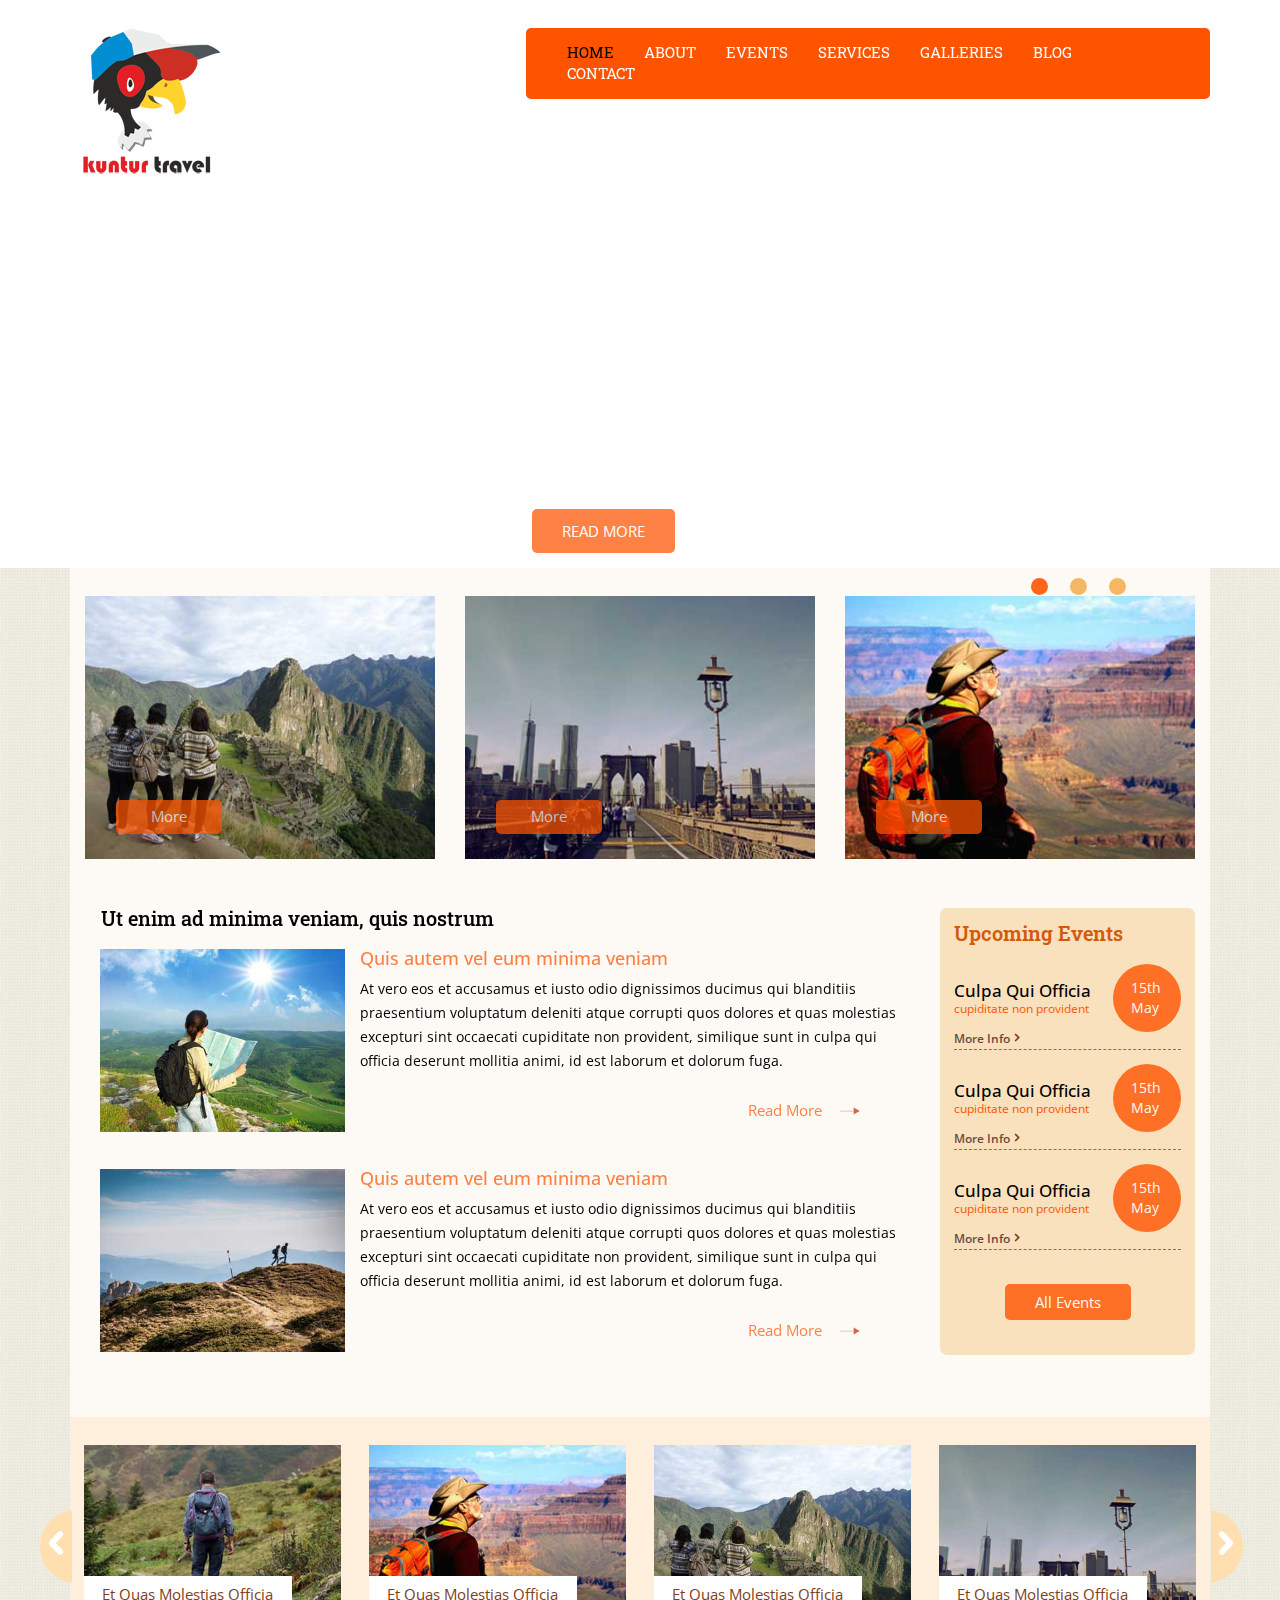
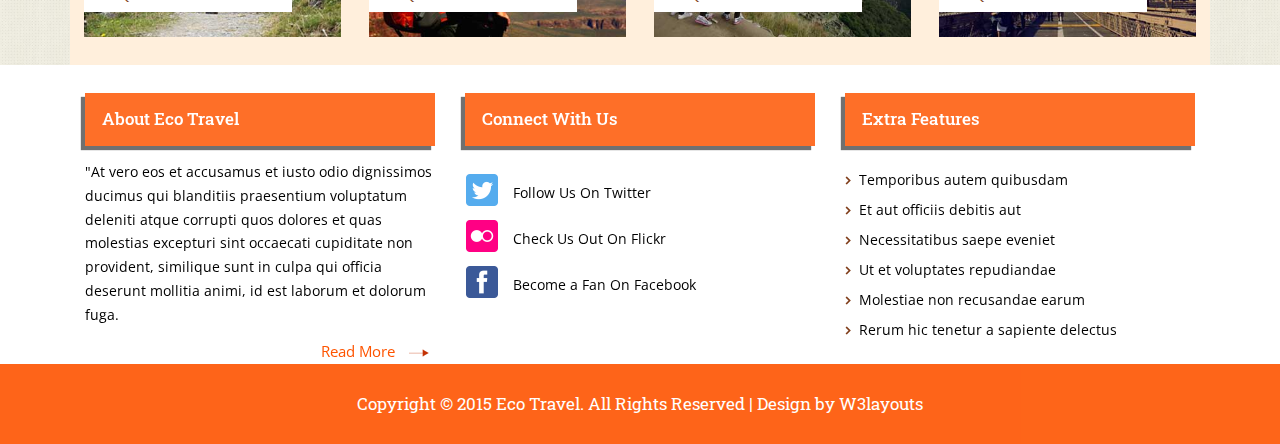
<file: index.html>
<!--
Author: W3layouts
Author URL: http://w3layouts.com
License: Creative Commons Attribution 3.0 Unported
License URL: http://creativecommons.org/licenses/by/3.0/
-->
<!DOCTYPE html>
<html>
<head>
<title>Eco Travel a Travel Agency Category Flat Bootstarp Resposive Website Template | Home :: w3layouts</title>
<link href="css/style.css" rel="stylesheet" type="text/css" media="all" />
<link href="css/bootstrap.css" rel="stylesheet" type="text/css" media="all" />
<link href='http://fonts.googleapis.com/css?family=Open+Sans:300italic,400italic,600italic,700italic,800italic,400,300,600,700,800' rel='stylesheet' type='text/css'>
<link href='http://fonts.googleapis.com/css?family=Roboto+Slab:300,700,100,400' rel='stylesheet' type='text/css'>
<!-- js -->
<script src="js/jquery.min.js"></script>
<!-- //js -->
<!-- for-mobile-apps -->
<meta name="viewport" content="width=device-width, initial-scale=1">
<meta http-equiv="Content-Type" content="text/html; charset=utf-8" />
<meta name="keywords" content="Eco Travel Responsive web template, Bootstrap Web Templates, Flat Web Templates, Andriod Compatible web template, 
Smartphone Compatible web template, free webdesigns for Nokia, Samsung, LG, SonyErricsson, Motorola web design" />
<script type="application/x-javascript"> addEventListener("load", function() { setTimeout(hideURLbar, 0); }, false);
		function hideURLbar(){ window.scrollTo(0,1); } </script>
<!-- //for-mobile-apps -->
<!-- start-smoth-scrolling -->
<script type="text/javascript" src="js/move-top.js"></script>
<script type="text/javascript" src="js/easing.js"></script>
<script type="text/javascript">
	jQuery(document).ready(function($) {
		$(".scroll").click(function(event){		
			event.preventDefault();
			$('html,body').animate({scrollTop:$(this.hash).offset().top},1000);
		});
	});
</script>
<!-- start-smoth-scrolling -->
</head>
	
<body>
<!-- banner -->
	<div >
	<!--carga el video de fondo-->
	 <iframe id="video-background" width="560" height="315" src="//www.youtube.com/embed/KdEdI40iOwU?time=1m20s&amp;rel=0&amp;controls=0&amp;showinfo=0&amp;autoplay=1&amp;html5=1&amp;allowfullscreen=true&amp;wmode=transparent" frameborder="0" allowfullscreen></iframe>
    <!--fin video de fondo--> 
			

		<div class="container">
<!-- header -->	
		<div class="header">
			
			<div class="clearfix"> </div>
			<div class="header-bottom">
				<div class="header-bottom-left">
					<a href="index.html">
					<img src="images/kuntur.png">

					</a>
				</div>
				<div class="header-bottom-right">
					<span class="menu">MENU</span>
					<ul class="nav1">
						<li class="cap"><a href="pages/index.html">HOME</a></li>
						<li><a href="pages/about.html">ABOUT</a></li>
						<li><a href="pages/events.html">EVENTS</a></li>
						<li><a href="pages/services.html">SERVICES</a></li>
						<li><a href="pages/gallery.html">GALLERIES</a></li>
						<li><a href="pages/blog.html">BLOG</a></li>
						<li><a href="pages/contact.html">CONTACT</a></li>
					</ul>
					<!-- script for menu -->
						<script> 
							$( "span.menu" ).click(function() {
							$( "ul.nav1" ).slideToggle( 300, function() {
							 // Animation complete.
							});
							});
						</script>
					<!-- //script for menu -->


				</div>
				<div class="clearfix"> </div>
			</div>
		</div>	
<!-- //header -->

<!-- Slider-starts-Here -->
				<script src="js/responsiveslides.min.js"></script>
				 <script>
				    // You can also use "$(window).load(function() {"
				    $(function () {
				      // Slideshow 4
				      $("#slider3").responsiveSlides({
				        auto: true,
				        pager: true,
				        nav: false,
				        speed: 500,
				        namespace: "callbacks",
				        before: function () {
				          $('.events').append("<li>before event fired.</li>");
				        },
				        after: function () {
				          $('.events').append("<li>after event fired.</li>");
				        }
				      });
				
				    });
				  </script>
			<!--//End-slider-script -->
			<div  id="top" class="callbacks_container wow fadeInUp" data-wow-delay="0.5s">
				<ul class="rslides" id="slider3">
					<li>
						<div class="banner">	
							<div class="jumbotron banner-info">
								<h1>Sit Voluptatem</h1>
								<p>Sed ut perspiciatis unde omnis iste natus error sit voluptatem 
									accusantium doloremque laudantium, totam rem aperiam, eaque ipsa 
									quae ab illo inventore veritatis et quasi architecto beatae vitae dicta 
									sunt explicabo accusantium doloremque laudantium, totam rem aperiam, eaque ipsa 
									quae ab illo inventore veritatis et quasi architecto beatae.</p>
								<p><a class="btn btn-primary btn-lg" href="pages/single.html" role="button">READ MORE</a></p>
							</div>
						</div>
					</li>
					<li>
						<div class="banner1">	
							<div class="jumbotron banner-info">
								<h1>Quasi Architecto Beatae</h1>
								<p>Sed ut perspiciatis unde omnis iste natus error sit voluptatem 
									accusantium doloremque laudantium, totam rem aperiam, eaque ipsa 
									quae ab illo inventore veritatis et quasi architecto beatae vitae dicta 
									sunt explicabo accusantium doloremque laudantium, totam rem aperiam, eaque ipsa 
									quae ab illo inventore veritatis et quasi architecto beatae.</p>
								<p><a class="btn btn-primary btn-lg" href="pages/single.html" role="button">READ MORE</a></p>
							</div>
						</div>
					</li>
					<li>
						<div class="banner2">	
							<div class="jumbotron banner-info">
								<h1>Beatae Vitae Dicta</h1>
								<p>Sed ut perspiciatis unde omnis iste natus error sit voluptatem 
									accusantium doloremque laudantium, totam rem aperiam, eaque ipsa 
									quae ab illo inventore veritatis et quasi architecto beatae vitae dicta 
									sunt explicabo accusantium doloremque laudantium, totam rem aperiam, eaque ipsa 
									quae ab illo inventore veritatis et quasi architecto beatae.</p>
								<p><a class="btn btn-primary btn-lg" href="pages/single.html" role="button">READ MORE</a></p>
							</div>
						</div>
					</li>
				</ul>
			</div>
	</div>
	</div>
<!-- //banner -->
<!-- banner-bottom -->
	<div class="banner-bdy">
		<div class="container">
	<div class="banner-bottom" id="events">
			<div class="banner-bottom-grids">
				<div class="col-md-4 banner-bottom-grid">
					<img src="images/6.jpg" alt=" "/>
					<div class="more">
						<a href="single.html">More</a>
					</div>
				</div>
				<div class="col-md-4 banner-bottom-grid">
					<img src="images/7.jpg" alt=" "/>
					<div class="more">
						<a href="single.html">More</a>
					</div>
				</div>
				<div class="col-md-4 banner-bottom-grid">
					<img src="images/5.jpg" alt=" "/>
					<div class="more">
						<a href="single.html">More</a>
					</div>
				</div>
				<div class="clearfix"> </div>
			</div>
			<div class="features">
				<div class="col-md-9 features-left">
					<h3> Ut enim ad minima veniam, quis nostrum</h3>
					<div class="features-left-grids">
						<div class="col-md-4 features-left-grid">
							<a href="single.html"><img src="images/1.jpg" alt=" " /></a>
						</div>
						<div class="col-md-8 jumbotron features-left-grid1">
							<h4><a href="single.html">Quis autem vel eum minima veniam</a></h4>
							<p>At vero eos et accusamus et iusto odio dignissimos ducimus 
								qui blanditiis praesentium voluptatum deleniti atque corrupti 
								quos dolores et quas molestias excepturi sint occaecati 
								cupiditate non provident, similique sunt in culpa qui officia
								deserunt mollitia animi, id est laborum et dolorum fuga.</p>
							<p><a class="btn read btn-primary btn-lg" href="pages/single.html" role="button">Read More</a></p>
						</div>
						<div class="clearfix"> </div>
					</div>
					<div class="features-left-grids">
						<div class="col-md-4 features-left-grid">
							<a href="single.html"><img src="images/3.jpg" alt=" " /></a>
						</div>
						<div class="col-md-8 jumbotron features-left-grid1">
							<h4><a href="single.html">Quis autem vel eum minima veniam</a></h4>
							<p>At vero eos et accusamus et iusto odio dignissimos ducimus 
								qui blanditiis praesentium voluptatum deleniti atque corrupti 
								quos dolores et quas molestias excepturi sint occaecati 
								cupiditate non provident, similique sunt in culpa qui officia
								deserunt mollitia animi, id est laborum et dolorum fuga.</p>
							<p><a class="btn read btn-primary btn-lg" href="pages/single.html" role="button">Read More</a></p>
						</div>
						<div class="clearfix"> </div>
					</div>
				</div>
				<div class="col-md-3 features-right">
					<div class="features-rgt">
						<h3>Upcoming Events</h3>
						<div class="features-rgt-grid">
							<div class="features-rgt-grid-left">
								<h4><a href="single.html">Culpa Qui Officia</a></h4>
								<p>cupiditate non provident</p>
								<a href="single.html">More Info</a>
							</div>
							<div class="features-rgt-grid-right">
								<p>15th May</p>
							</div>
							<div class="clearfix"> </div>
						</div>
						<div class="features-rgt-grid">
							<div class="features-rgt-grid-left">
								<h4><a href="single.html">Culpa Qui Officia</a></h4>
								<p>cupiditate non provident</p>
								<a href="single.html">More Info</a>
							</div>
							<div class="features-rgt-grid-right">
								<p>15th May</p>
							</div>
							<div class="clearfix"> </div>
						</div>
						<div class="features-rgt-grid">
							<div class="features-rgt-grid-left">
								<h4><a href="single.html">Culpa Qui Officia</a></h4>
								<p>cupiditate non provident</p>
								<a href="single.html">More Info</a>
							</div>
							<div class="features-rgt-grid-right">
								<p>15th May</p>
							</div>
							<div class="clearfix"> </div>
						</div>
						<div class="all-events">
							<a href="single.html">All Events</a>
						</div>
					</div>
				</div>
				<div class="clearfix"> </div>
			</div>
	</div>
<!-- //banner-bottom -->
<!-- slider -->
	<div class="sliderfig">
		<ul id="flexiselDemo1">			
			<li>
				<div class="sliderfig-grids">
					<div class="sliderfig-grid">
						<img src="images/4.jpg" alt=" " />
						<div class="slider-text">
							<p>Et Quas Molestias Officia</p>
						</div>
					</div>
				</div>
			</li>
			<li>
				<div class="sliderfig-grids">
					<div class="sliderfig-grid">
						<img src="images/5.jpg" alt=" " />
						<div class="slider-text">
							<p>Et Quas Molestias Officia</p>
						</div>
					</div>
				</div>
			</li>
			<li>
				<div class="sliderfig-grids">
					<div class="sliderfig-grid">
						<img src="images/6.jpg" alt=" " />
						<div class="slider-text">
							<p>Et Quas Molestias Officia</p>
						</div>
					</div>
				</div>
			</li>
			<li>
				<div class="sliderfig-grids">
					<div class="sliderfig-grid">
						<img src="images/7.jpg" alt=" " />
						<div class="slider-text">
							<p>Et Quas Molestias Officia</p>
						</div>
					</div>
				</div>
			</li>
			</ul>
			<script type="text/javascript">
							$(window).load(function() {
								$("#flexiselDemo1").flexisel({
									visibleItems: 4,
									animationSpeed: 1000,
									autoPlay: true,
									autoPlaySpeed: 3000,    		
									pauseOnHover: true,
									enableResponsiveBreakpoints: true,
									responsiveBreakpoints: { 
										portrait: { 
											changePoint:480,
											visibleItems: 2
										}, 
										landscape: { 
											changePoint:640,
											visibleItems:3
										},
										tablet: { 
											changePoint:768,
											visibleItems: 3
										}
									}
								});
								
							});
					</script>
					<script type="text/javascript" src="js/jquery.flexisel.js"></script>
	</div>
	</div>
	</div>
<!-- //slider -->
<!-- footer -->
	<div class="footer-top">
	<div class="container">
		<div class="footer-top-grids">
			<div class="col-md-4 footer-top-grid">
				<h3>About Eco Travel</h3>
				<p>"At vero eos et accusamus et iusto odio dignissimos ducimus 
				qui blanditiis praesentium voluptatum deleniti atque corrupti quos 
				dolores et quas molestias excepturi sint occaecati cupiditate non 
				provident, similique sunt in culpa qui officia deserunt mollitia animi, 
				id est laborum et dolorum fuga. </p>
				<div class="read1">
					<a href="single.html">Read More</a>
				</div>
			</div>
			<div class="col-md-4 footer-top-grid">
				<h3>Connect With Us</h3>
				<div class="twi-txt">
					<div class="twi">
						<a href="#" class="twitter"></a>
					</div>
					<div class="twi-text">
						<p><a href="#">Follow Us On Twitter</a></p>
					</div>
					<div class="clearfix"> </div>
				</div>
				<div class="twi-txt1">
					<div class="twi">
						<a href="#" class="flickr"> </a>
					</div>
					<div class="twi-text">
						<p><a href="#">Check Us Out On Flickr</a></p>
					</div>
					<div class="clearfix"> </div>
				</div>
				<div class="twi-txt1">
					<div class="twi">
						<a href="#" class="facebook"> </a>
					</div>
					<div class="twi-text">
						<p><a href="#">Become a Fan On Facebook</a></p>
					</div>
					<div class="clearfix"> </div>
				</div>
			</div>
			<div class="col-md-4 footer-top-grid">
				<h3>Extra Features</h3>
				<ul class="last">
					<li><a href="#">Temporibus autem quibusdam</a></li>
					<li><a href="#">Et aut officiis debitis aut</a></li>
					<li><a href="#">Necessitatibus saepe eveniet</a></li>
					<li><a href="#">Ut et voluptates repudiandae</a></li>
					<li><a href="#">Molestiae non recusandae earum</a></li> 
					<li><a href="#">Rerum hic tenetur a sapiente delectus</a></li>
				</ul>
			</div>
			<div class="clearfix"> </div>
		</div>
	</div>
		<div class="footer">
			<p>Copyright © 2015 Eco Travel. All Rights Reserved | Design by<a href="http://w3layouts.com/"> W3layouts</a></p>
		</div>
	</div>
<!-- //footer -->	
<!-- here stars scrolling icon -->
	<script type="text/javascript">
		$(document).ready(function() {
			/*
				var defaults = {
				containerID: 'toTop', // fading element id
				containerHoverID: 'toTopHover', // fading element hover id
				scrollSpeed: 1200,
				easingType: 'linear' 
				};
			*/
								
			$().UItoTop({ easingType: 'easeOutQuart' });
								
			});
	</script>
<!-- //here ends scrolling icon -->
</body>
</html>
</file>
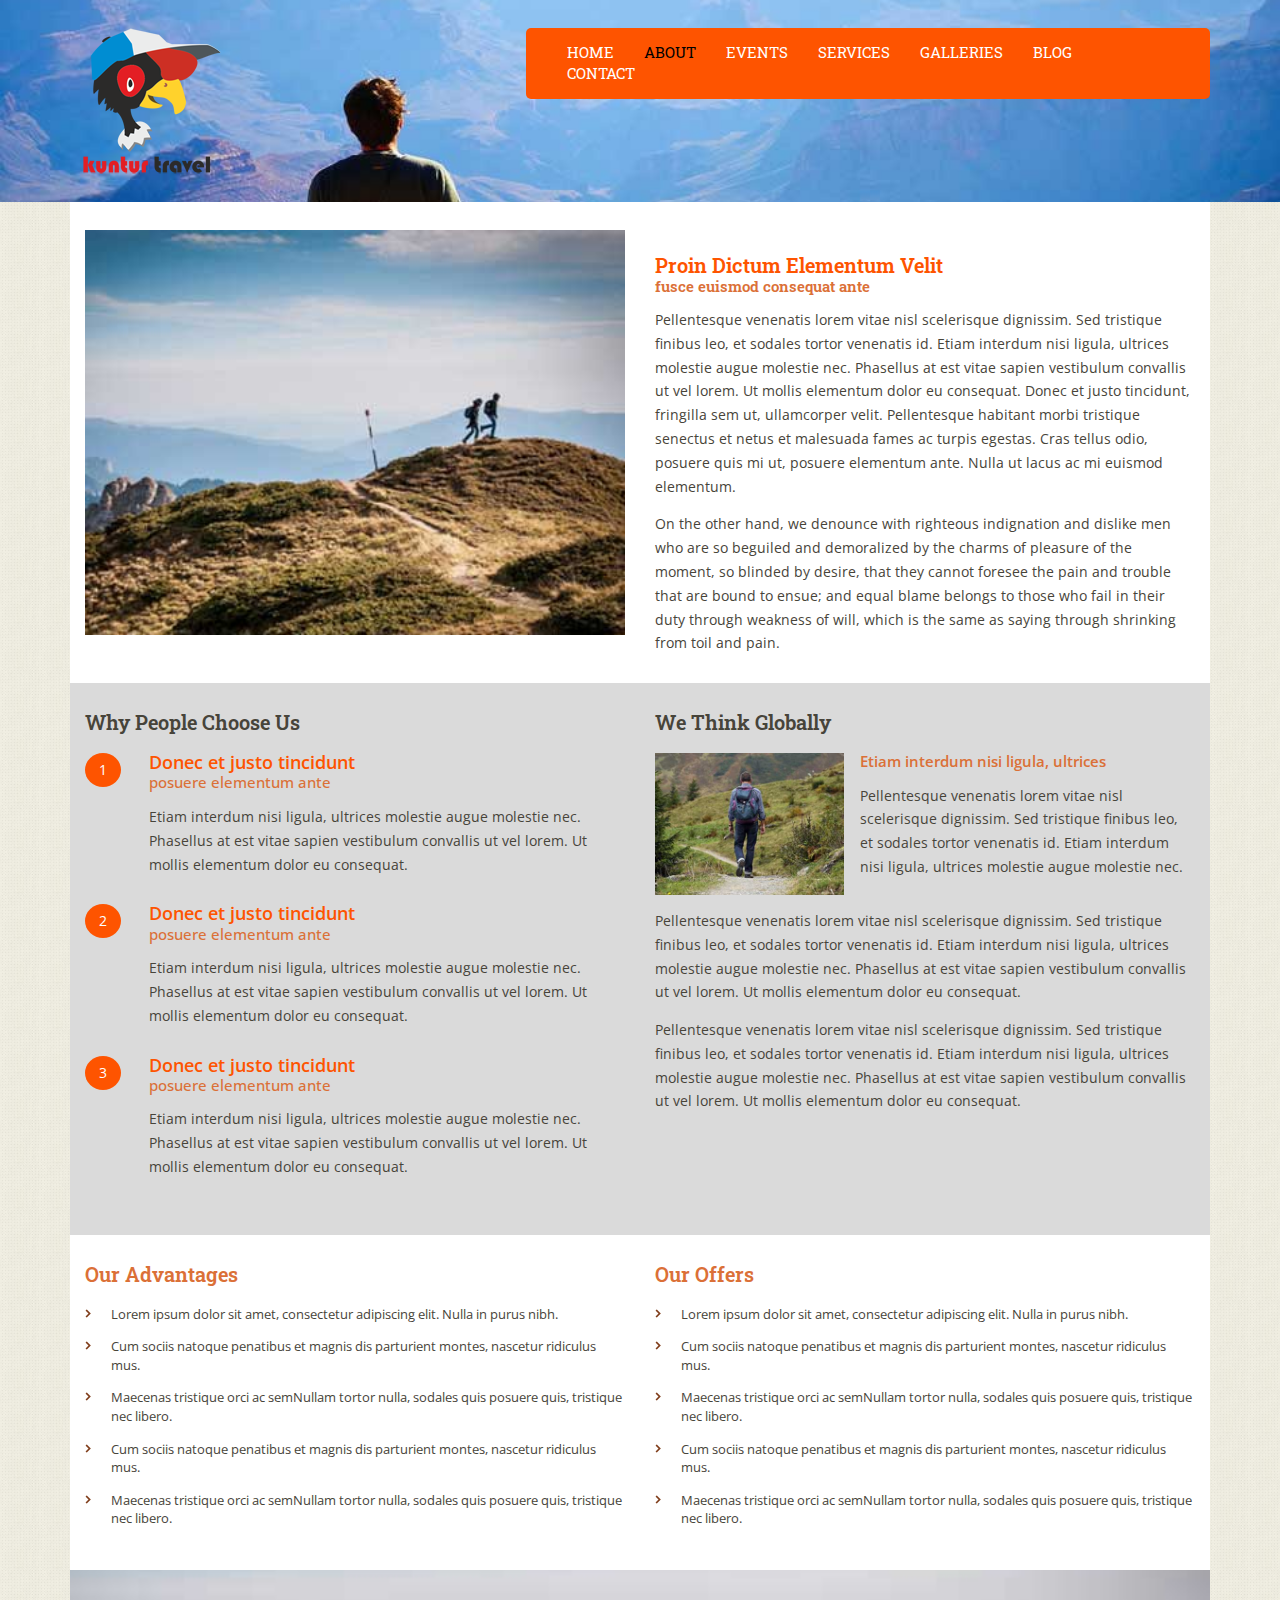
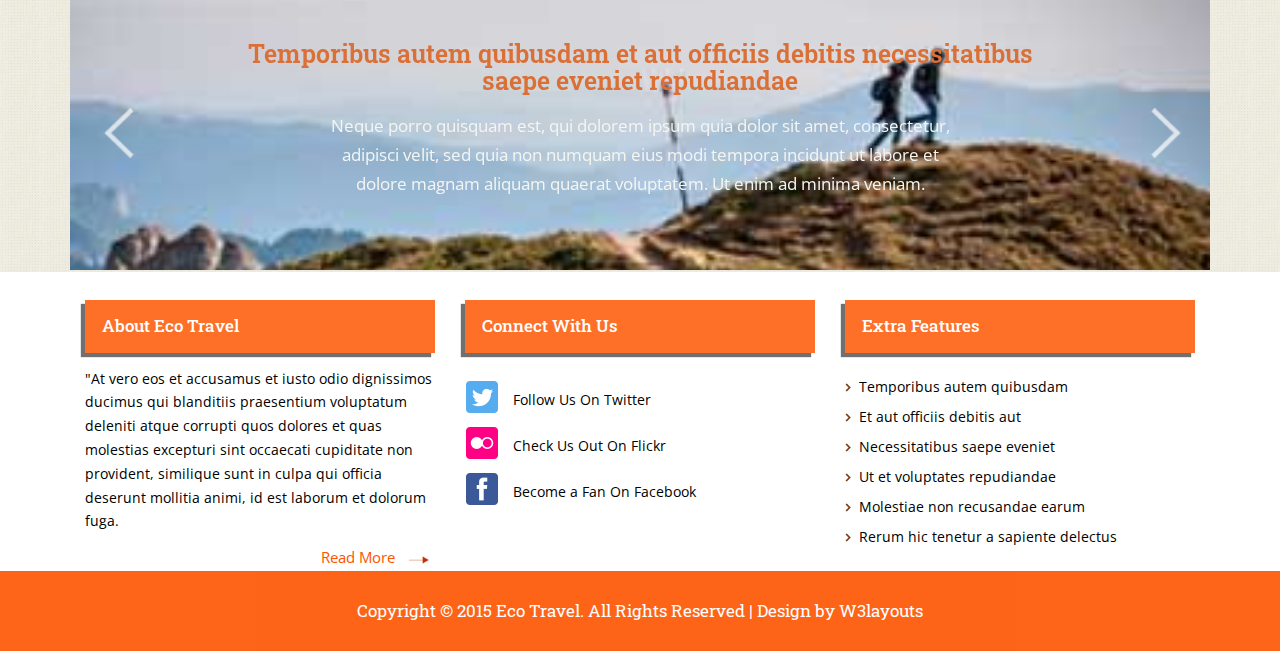
<file: pages/about.html>
<!--
Author: W3layouts
Author URL: http://w3layouts.com
License: Creative Commons Attribution 3.0 Unported
License URL: http://creativecommons.org/licenses/by/3.0/
-->
<!DOCTYPE html>
<html>
<head>
<title>Eco Travel a Travel Agency Category Flat Bootstarp Resposive Website Template | About :: w3layouts</title>
<link href="../css/style.css" rel="stylesheet" type="text/css" media="all" />
<link href="../css/bootstrap.css" rel="stylesheet" type="text/css" media="all" />
<link href='http://fonts.googleapis.com/css?family=Open+Sans:300italic,400italic,600italic,700italic,800italic,400,300,600,700,800' rel='stylesheet' type='text/css'>
<link href='http://fonts.googleapis.com/css?family=Roboto+Slab:300,700,100,400' rel='stylesheet' type='text/css'>
<!-- js -->
<script src="../js/jquery.min.js"></script>
<!-- //js -->
<!-- for-mobile-apps -->
<meta name="viewport" content="width=device-width, initial-scale=1">
<meta http-equiv="Content-Type" content="text/html; charset=utf-8" />
<meta name="keywords" content="Eco Travel Responsive web template, Bootstrap Web Templates, Flat Web Templates, Andriod Compatible web template, 
Smartphone Compatible web template, free webdesigns for Nokia, Samsung, LG, SonyErricsson, Motorola web design" />
<script type="application/x-javascript"> addEventListener("load", function() { setTimeout(hideURLbar, 0); }, false);
		function hideURLbar(){ window.scrollTo(0,1); } </script>
<!-- //for-mobile-apps -->
<!-- start-smoth-scrolling -->
<script type="text/javascript" src="../js/move-top.js"></script>
<script type="text/javascript" src="../js/easing.js"></script>
<script type="text/javascript">
	jQuery(document).ready(function($) {
		$(".scroll").click(function(event){		
			event.preventDefault();
			$('html,body').animate({scrollTop:$(this.hash).offset().top},1000);
		});
	});
</script>
<!-- start-smoth-scrolling -->
<!-- pop-up -->
<link rel="stylesheet" href="../css/touchTouch.css" type="text/css" media="all" />
<script type="text/javascript" src="../js/jquery.fancybox.js"></script>
	   <script type="text/javascript">
			$(document).ready(function() {
				/*
				 *  Simple image gallery. Uses default settings
				 */

				$('.fancybox').fancybox();

			});
		</script>
<!-- pop-up -->
</head>
	
<body>
<div class="banner-with-text1">
	<div class="container">
<!-- header -->	
		<div class="header">
			
			<div class="clearfix"> </div>
			<div class="header-bottom">
				<div class="header-bottom-left">
					<a href="index.html">
					<img src="../images/kuntur.png">

					</a>
				</div>
				<div class="header-bottom-right">
					<span class="menu">MENU</span>
					<ul class="nav1">
						<li><a href="../index.html">HOME</a></li>
						<li class="cap"><a href="pages/about.html">ABOUT</a></li>
						<li><a href="events.html">EVENTS</a></li>
						<li><a href="services.html">SERVICES</a></li>
						<li><a href="gallery.html">GALLERIES</a></li>
						<li><a href="blog.html">BLOG</a></li>
						<li><a href="contact.html">CONTACT</a></li>
					</ul>
					<!-- script for menu -->
						<script> 
							$( "span.menu" ).click(function() {
							$( "ul.nav1" ).slideToggle( 300, function() {
							 // Animation complete.
							});
							});
						</script>
					<!-- //script for menu -->
				</div>
				<div class="clearfix"> </div>
			</div>
		</div>
	</div>
</div>
<!-- //header -->
<!-- about -->
<div class="banner-bdy abt">
<div class="container">
	<div class="tutor">
		<div class="content-text">
			<div class="content-text-bottom">
				<div class="about-grids">
					<div class="col-md-6 about-grid">
						<img src="../images/3.jpg" alt=" " />
					</div>
					<div class="col-md-6 about-grd">
						<h4>Proin Dictum Elementum Velit
							<span>FUSCE EUISMOD CONSEQUAT ANTE</span></h4>
						<p>Pellentesque venenatis lorem vitae nisl scelerisque dignissim.
						Sed tristique finibus leo, et sodales tortor venenatis id. Etiam
						interdum nisi ligula, ultrices molestie augue molestie nec. 
						Phasellus at est vitae sapien vestibulum convallis ut vel lorem. 
						Ut mollis elementum dolor eu consequat. Donec et justo tincidunt, 
						fringilla sem ut, ullamcorper velit. Pellentesque habitant morbi 
						tristique senectus et netus et malesuada fames ac turpis egestas.
						Cras tellus odio, posuere quis mi ut, posuere elementum ante. Nulla 
						ut lacus ac mi euismod elementum.
						<span>On the other hand, we denounce with righteous indignation and 
						dislike men who are so beguiled and demoralized by the charms of 
						pleasure of the moment, so blinded by desire, that they cannot 
						foresee the pain and trouble that are bound to ensue; and equal 
						blame belongs to those who fail in their duty through weakness of 
						will, which is the same as saying through shrinking from toil and pain.</span></p>
					</div>
					<div class="clearfix"> </div>
				</div>
			</div>
			<div class="people">
				<div class="col-md-6 people-left">
					<h3>Why People Choose Us</h3>
					<ul>
						<li>
							<div class="numer">1
							</div>
							<div class="numer-right">
								<h4><a href="single.html">Donec et justo tincidunt</a>
									<span>posuere elementum ante</span></h4>
								<p> Etiam interdum nisi ligula, ultrices molestie augue molestie nec. 
									Phasellus at est vitae sapien vestibulum convallis ut vel lorem. 
									Ut mollis elementum dolor eu consequat.</p>
							</div>
							<div class="clearfix"> </div>
						</li>
						<li>
							<div class="numer">2
							</div>
							<div class="numer-right">
								<h4><a href="single.html">Donec et justo tincidunt</a>
									<span>posuere elementum ante</span></h4>
								<p> Etiam interdum nisi ligula, ultrices molestie augue molestie nec. 
									Phasellus at est vitae sapien vestibulum convallis ut vel lorem. 
									Ut mollis elementum dolor eu consequat.</p>
							</div>
							<div class="clearfix"> </div>
						</li>
						<li>
							<div class="numer">3
							</div>
							<div class="numer-right">
								<h4><a href="single.html">Donec et justo tincidunt</a>
									<span>posuere elementum ante</span></h4>
								<p> Etiam interdum nisi ligula, ultrices molestie augue molestie nec. 
									Phasellus at est vitae sapien vestibulum convallis ut vel lorem. 
									Ut mollis elementum dolor eu consequat.</p>
							</div>
							<div class="clearfix"> </div>
						</li>
					</ul>
				</div>
				<div class="col-md-6 people-right">
					<h3>We Think Globally</h3>
					<div class="fig-text">
						<div class="fig-text-left">
							<img src="../images/4.jpg" alt=" " />
						</div>
						<div class="fig-text-right">
							<h4>Etiam interdum nisi ligula, ultrices</h4>
							<p>Pellentesque venenatis lorem vitae nisl scelerisque dignissim.
								Sed tristique finibus leo, et sodales tortor venenatis id. Etiam
								interdum nisi ligula, ultrices molestie augue molestie nec.</p>
						</div>
						<div class="clearfix"> </div>
						<p>Pellentesque venenatis lorem vitae nisl scelerisque dignissim.
							Sed tristique finibus leo, et sodales tortor venenatis id. Etiam
							interdum nisi ligula, ultrices molestie augue molestie nec.
							Phasellus at est vitae sapien vestibulum convallis ut vel lorem. 
							Ut mollis elementum dolor eu consequat.
							<span>Pellentesque venenatis lorem vitae nisl scelerisque dignissim.
								Sed tristique finibus leo, et sodales tortor venenatis id. Etiam
								interdum nisi ligula, ultrices molestie augue molestie nec. 
								Phasellus at est vitae sapien vestibulum convallis ut vel lorem. 
								Ut mollis elementum dolor eu consequat.</span></p>
					</div>
				</div>
				<div class="clearfix"> </div>
			</div>
			<div class="fig-text1">
				<div class="col-md-6 fig-text1-right">
					<h3>Our Advantages</h3>
					<ul>
						<li><a href ="#">Lorem ipsum dolor sit amet, consectetur adipiscing elit.
								Nulla in purus nibh.</a></li>
						<li><a href ="#">Cum sociis natoque penatibus et magnis dis parturient montes, 
								nascetur ridiculus mus.</a></li>
						<li><a href ="#"> Maecenas tristique orci ac semNullam tortor nulla,
								sodales quis posuere quis, tristique nec libero.</a></li>
						<li><a href ="#">Cum sociis natoque penatibus et magnis dis parturient montes, 
								nascetur ridiculus mus.</a></li>
						<li><a href ="#"> Maecenas tristique orci ac semNullam tortor nulla,
								sodales quis posuere quis, tristique nec libero.</a></li>
					</ul>
				</div>
				<div class="col-md-6 fig-text1-right">
					<h3>Our Offers</h3>
					<ul>
						<li><a href ="#">Lorem ipsum dolor sit amet, consectetur adipiscing elit.
								Nulla in purus nibh.</a></li>
						<li><a href ="#">Cum sociis natoque penatibus et magnis dis parturient montes, 
								nascetur ridiculus mus.</a></li>
						<li><a href ="#"> Maecenas tristique orci ac semNullam tortor nulla,
								sodales quis posuere quis, tristique nec libero.</a></li>
						<li><a href ="#">Cum sociis natoque penatibus et magnis dis parturient montes, 
								nascetur ridiculus mus.</a></li>
						<li><a href ="#"> Maecenas tristique orci ac semNullam tortor nulla,
								sodales quis posuere quis, tristique nec libero.</a></li>
					</ul>
				</div>
				<div class="clearfix"> </div>
			</div>
		<div class="testimon">
			<script src="../js/responsiveslides.min.js"></script>
				 <script>
				    // You can also use "$(window).load(function() {"
				    $(function () {
				      // Slideshow 4
				      $("#slider3").responsiveSlides({
				        auto: true,
				        pager: false,
				        nav: true,
				        speed: 500,
				        namespace: "callbacks",
				        before: function () {
				          $('.events').append("<li>before event fired.</li>");
				        },
				        after: function () {
				          $('.events').append("<li>after event fired.</li>");
				        }
				      });
				
				    });
				  </script>
			<!--//End-slider-script -->
			<div  id="top" class="callbacks_container wow fadeInUp" data-wow-delay="0.5s">
				<ul class="rslides" id="slider3">
					<li>
						<div class="testimon-info">
							<h4>Temporibus autem quibusdam et aut officiis debitis necessitatibus
								<span>saepe eveniet repudiandae</span></h4>
							<p>Neque porro quisquam est, qui dolorem ipsum quia dolor sit amet, consectetur, 
							adipisci velit, sed quia non numquam eius modi tempora incidunt ut labore 
							et dolore magnam aliquam quaerat voluptatem. Ut enim ad minima veniam.</p>
						</div>
					</li>
					<li>
						<div class="testimon-info">
							<h4>Voluptatem autem quibusdam et aut officiis rerum necessitatibus
								<span>saepe eveniet repudiandae</span></h4>
							<p>Ipsum porro quisquam est, qui dolorem ipsum quia dolor sit amet, consectetur, 
							adipisci velit, sed quia non numquam eius modi tempora incidunt ut labore 
							et dolore magnam aliquam quaerat voluptatem. Ut enim ad minima veniam.</p>
						</div>
					</li>
					<li>
						<div class="testimon-info">
							<h4>Numquam autem quibusdam et aut officiis debitis aut rerum necessitatibus
								<span>saepe eveniet ut et voluptates repudiandae</span></h4>
							<p>Ut enim porro quisquam est, qui dolorem ipsum quia dolor sit amet, consectetur, 
							adipisci velit, sed quia non numquam eius modi tempora incidunt ut labore 
							et dolore magnam aliquam quaerat voluptatem. Ut enim ad minima veniam.</p>
						</div>
					</li>
				</ul>
			</div>
		</div>	
		</div>
	</div>
	</div>
	</div>
<!-- //about -->
<!-- footer -->
	<div class="footer-top">
	<div class="container">
		<div class="footer-top-grids">
			<div class="col-md-4 footer-top-grid">
				<h3>About Eco Travel</h3>
				<p>"At vero eos et accusamus et iusto odio dignissimos ducimus 
				qui blanditiis praesentium voluptatum deleniti atque corrupti quos 
				dolores et quas molestias excepturi sint occaecati cupiditate non 
				provident, similique sunt in culpa qui officia deserunt mollitia animi, 
				id est laborum et dolorum fuga. </p>
				<div class="read1">
					<a href="single.html">Read More</a>
				</div>
			</div>
			<div class="col-md-4 footer-top-grid">
				<h3>Connect With Us</h3>
				<div class="twi-txt">
					<div class="twi">
						<a href="#" class="twitter"></a>
					</div>
					<div class="twi-text">
						<p><a href="#">Follow Us On Twitter</a></p>
					</div>
					<div class="clearfix"> </div>
				</div>
				<div class="twi-txt1">
					<div class="twi">
						<a href="#" class="flickr"> </a>
					</div>
					<div class="twi-text">
						<p><a href="#">Check Us Out On Flickr</a></p>
					</div>
					<div class="clearfix"> </div>
				</div>
				<div class="twi-txt1">
					<div class="twi">
						<a href="#" class="facebook"> </a>
					</div>
					<div class="twi-text">
						<p><a href="#">Become a Fan On Facebook</a></p>
					</div>
					<div class="clearfix"> </div>
				</div>
			</div>
			<div class="col-md-4 footer-top-grid">
				<h3>Extra Features</h3>
				<ul class="last">
					<li><a href="#">Temporibus autem quibusdam</a></li>
					<li><a href="#">Et aut officiis debitis aut</a></li>
					<li><a href="#">Necessitatibus saepe eveniet</a></li>
					<li><a href="#">Ut et voluptates repudiandae</a></li>
					<li><a href="#">Molestiae non recusandae earum</a></li> 
					<li><a href="#">Rerum hic tenetur a sapiente delectus</a></li>
				</ul>
			</div>
			<div class="clearfix"> </div>
		</div>
	</div>
		<div class="footer">
			<p>Copyright © 2015 Eco Travel. All Rights Reserved | Design by<a href="http://w3layouts.com/"> W3layouts</a></p>
		</div>
	</div>
<!-- //footer -->	
<!-- here stars scrolling icon -->
	<script type="text/javascript">
		$(document).ready(function() {
			/*
				var defaults = {
				containerID: 'toTop', // fading element id
				containerHoverID: 'toTopHover', // fading element hover id
				scrollSpeed: 1200,
				easingType: 'linear' 
				};
			*/
								
			$().UItoTop({ easingType: 'easeOutQuart' });
								
			});
	</script>
<!-- //here ends scrolling icon -->
</body>
</html>
</file>
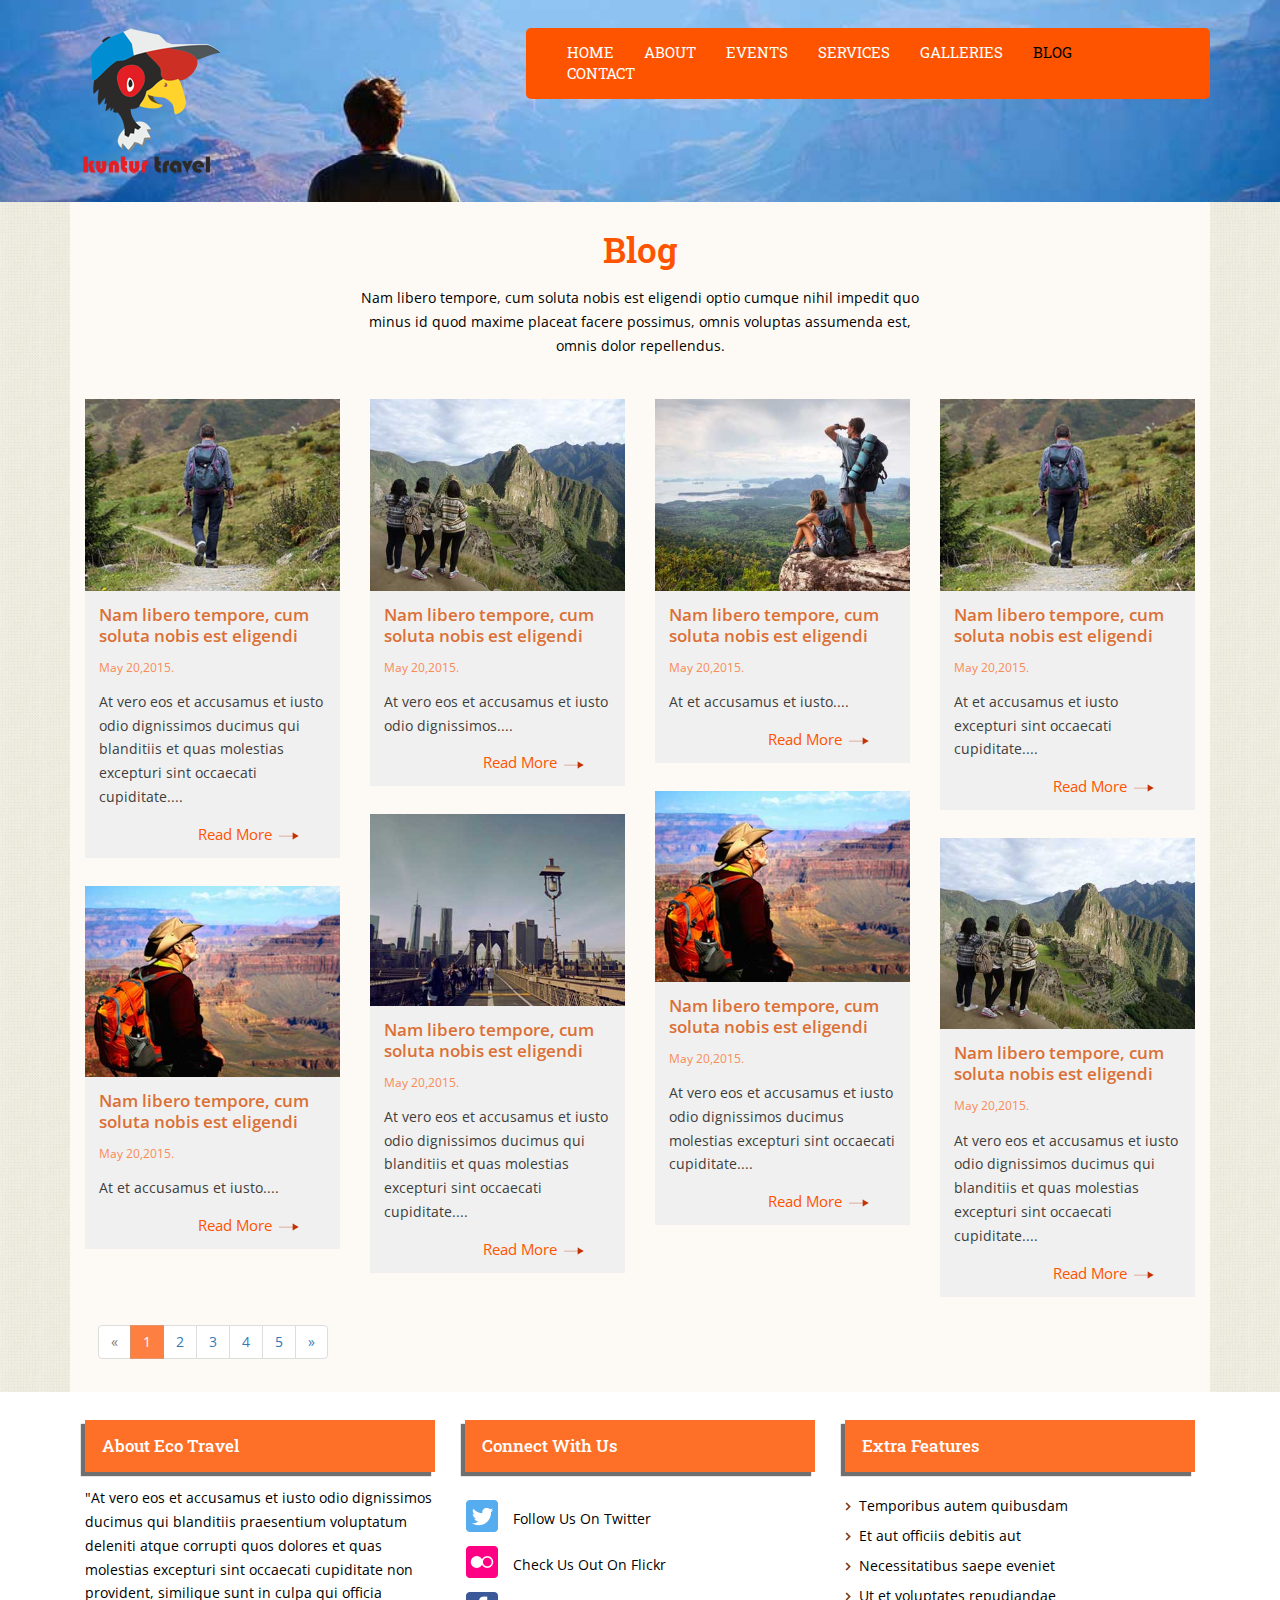
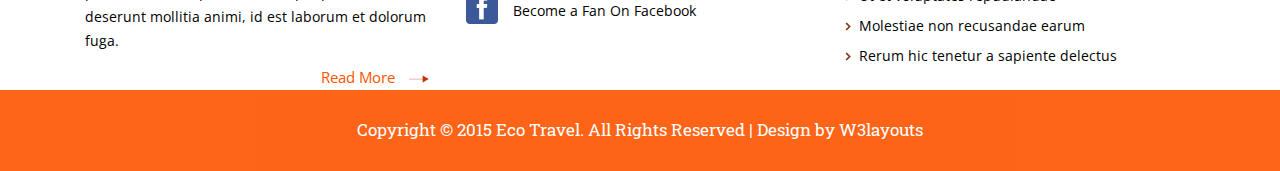
<file: pages/blog.html>
<!--
Author: W3layouts
Author URL: http://w3layouts.com
License: Creative Commons Attribution 3.0 Unported
License URL: http://creativecommons.org/licenses/by/3.0/
-->
<!DOCTYPE html>
<html>
<head>
<title>Eco Travel a Travel Agency Category Flat Bootstarp Resposive Website Template | Blog :: w3layouts</title>
<link href="../css/style.css" rel="stylesheet" type="text/css" media="all" />
<link href="../css/bootstrap.css" rel="stylesheet" type="text/css" media="all" />
<link href='http://fonts.googleapis.com/css?family=Open+Sans:300italic,400italic,600italic,700italic,800italic,400,300,600,700,800' rel='stylesheet' type='text/css'>
<link href='http://fonts.googleapis.com/css?family=Roboto+Slab:300,700,100,400' rel='stylesheet' type='text/css'>
<!-- js -->
<script src="../js/jquery.min.js"></script>
<!-- //js -->
<!-- for-mobile-apps -->
<meta name="viewport" content="width=device-width, initial-scale=1">
<meta http-equiv="Content-Type" content="text/html; charset=utf-8" />
<meta name="keywords" content="Eco Travel Responsive web template, Bootstrap Web Templates, Flat Web Templates, Andriod Compatible web template, 
Smartphone Compatible web template, free webdesigns for Nokia, Samsung, LG, SonyErricsson, Motorola web design" />
<script type="application/x-javascript"> addEventListener("load", function() { setTimeout(hideURLbar, 0); }, false);
		function hideURLbar(){ window.scrollTo(0,1); } </script>
<!-- //for-mobile-apps -->
<!-- start-smoth-scrolling -->
<script type="text/javascript" src="../js/move-top.js"></script>
<script type="text/javascript" src="../js/easing.js"></script>
<script type="text/javascript">
	jQuery(document).ready(function($) {
		$(".scroll").click(function(event){		
			event.preventDefault();
			$('html,body').animate({scrollTop:$(this.hash).offset().top},1000);
		});
	});
</script>
<!-- start-smoth-scrolling -->
<!-- pop-up -->
<link rel="stylesheet" href="../css/touchTouch.css" type="text/css" media="all" />
<script type="text/javascript" src="../js/jquery.fancybox.js"></script>
	   <script type="text/javascript">
			$(document).ready(function() {
				/*
				 *  Simple image gallery. Uses default settings
				 */

				$('.fancybox').fancybox();

			});
		</script>
<!-- pop-up -->
</head>
	
<body>
<div class="banner-with-text1">
	<div class="container">
<!-- header -->	
		<div class="header">
			
			<div class="clearfix"> </div>
			<div class="header-bottom">
				<div class="header-bottom-left">
					<a href="index.html">
					<img src="../images/kuntur.png">

					</a>
				</div>
				<div class="header-bottom-right">
					<span class="menu">MENU</span>
					<ul class="nav1">
						<li><a href="../index.html">HOME</a></li>
						<li><a href="about.html">ABOUT</a></li>
						<li><a href="events.html">EVENTS</a></li>
						<li><a href="services.html">SERVICES</a></li>
						<li><a href="gallery.html">GALLERIES</a></li>
						<li class="cap"><a href="blog.html">BLOG</a></li>
						<li><a href="contact.html">CONTACT</a></li>
					</ul>
					<!-- script for menu -->
						<script> 
							$( "span.menu" ).click(function() {
							$( "ul.nav1" ).slideToggle( 300, function() {
							 // Animation complete.
							});
							});
						</script>
					<!-- //script for menu -->
				</div>
				<div class="clearfix"> </div>
			</div>
		</div>	
	</div>
</div>
<!-- //header -->
<!-- blog -->
<div class="banner-bdy blg">
	<div class="container">
	<div class="blog">
		<h2>Blog</h2>
		<p class="gal-txt">Nam libero tempore, cum soluta nobis est eligendi optio 
		cumque nihil impedit quo minus id quod maxime placeat facere possimus,
		omnis voluptas assumenda est, omnis dolor repellendus.</p>
		<div class="blog-grids">
			<div class="col-md-3 blog-grid">
				<div class="blog-grid1">
					<a href="single.html"><img src="../images/4.jpg" alt=" " /></a>
					<div class="blog-grid1-info">
						<div class="soluta">
							<a href="single.html">Nam libero tempore, cum soluta nobis est eligendi</a> 
								<span>May 20,2015.</span>
						</div>
						<p>At vero eos et accusamus et iusto odio dignissimos ducimus qui 
						blanditiis et quas molestias excepturi sint occaecati cupiditate....</p>
						<div class="red-mre">
							<a href="single.html">Read More</a> 
						</div>
					</div>
				</div>
				<div class="blog-grid1">
					<a href="single.html"><img src="../images/5.jpg" alt=" " /></a>
					<div class="blog-grid1-info">
						<div class="soluta">
							<a href="single.html">Nam libero tempore, cum soluta nobis est eligendi</a>
							<span>May 20,2015.</span>
						</div>
						<p>At et accusamus et iusto....</p>
						<div class="red-mre">
							<a href="single.html">Read More</a> 
						</div>
					</div>
				</div>
			</div>
			<div class="col-md-3 blog-grid">
				<div class="blog-grid1">
					<a href="single.html"><img src="../images/6.jpg" alt=" " /></a>
					<div class="blog-grid1-info">
						<div class="soluta">
							<a href="single.html">Nam libero tempore, cum soluta nobis est eligendi</a>
							<span>May 20,2015.</span>
						</div>
						<p>At vero eos et accusamus et iusto odio dignissimos....</p>
						<div class="red-mre">
							<a href="single.html">Read More</a> 
						</div>
					</div>
				</div>
				<div class="blog-grid1">
					<a href="single.html"><img src="../images/7.jpg" alt=" " /></a>
					<div class="blog-grid1-info">
						<div class="soluta">
							<a href="single.html">Nam libero tempore, cum soluta nobis est eligendi</a>
							<span>May 20,2015.</span>
						</div>
						<p>At vero eos et accusamus et iusto odio dignissimos ducimus qui 
						blanditiis et quas molestias excepturi sint occaecati cupiditate....</p>
						<div class="red-mre">
							<a href="single.html">Read More</a> 
						</div>
					</div>
				</div>
			</div>
			<div class="col-md-3 blog-grid">
				<div class="blog-grid1">
					<a href="single.html"><img src="../images/10.jpg" alt=" " /></a>
					<div class="blog-grid1-info">
						<div class="soluta">
							<a href="single.html">Nam libero tempore, cum soluta nobis est eligendi</a> 
							<span>May 20,2015.</span>
						</div>
						<p>At et accusamus et iusto....</p>
						<div class="red-mre">
							<a href="single.html">Read More</a> 
						</div>
					</div>
				</div>
				<div class="blog-grid1">
					<a href="single.html"><img src="../images/5.jpg" alt=" " /></a>
					<div class="blog-grid1-info">
						<div class="soluta">
							<a href="single.html">Nam libero tempore, cum soluta nobis est eligendi</a> 
							<span>May 20,2015.</span>
						</div>
						<p>At vero eos et accusamus et iusto odio dignissimos ducimus
						molestias excepturi sint occaecati cupiditate....</p>
						<div class="red-mre">
							<a href="single.html">Read More</a> 
						</div>
					</div>
				</div>
			</div>
			<div class="col-md-3 blog-grid">
				<div class="blog-grid1">
					<a href="single.html"><img src="../images/4.jpg" alt=" " /></a>
					<div class="blog-grid1-info">
						<div class="soluta">
							<a href="single.html">Nam libero tempore, cum soluta nobis est eligendi</a>
							<span>May 20,2015.</span>
						</div>
						<p>At et accusamus et iusto excepturi sint occaecati cupiditate....</p>
						<div class="red-mre">
							<a href="single.html">Read More</a> 
						</div>
					</div>
				</div>
				<div class="blog-grid1">
					<a href="single.html"><img src="../images/6.jpg" alt=" " /></a>
					<div class="blog-grid1-info">
						<div class="soluta">
							<a href="single.html">Nam libero tempore, cum soluta nobis est eligendi</a> 
							<span>May 20,2015.</span>
						</div>
						<p>At vero eos et accusamus et iusto odio dignissimos ducimus qui 
						blanditiis et quas molestias excepturi sint occaecati cupiditate....</p>
						<div class="red-mre">
							<a href="single.html">Read More</a> 
						</div>
					</div>
				</div>
			</div>
			<div class="clearfix"> </div>
		</div>
		<nav>
		  <ul class="pagination">
			<li class="disabled"><a href="#" aria-label="Previous"><span aria-hidden="true">&laquo;</span></a></li>
			<li class="active"><a href="#">1 <span class="sr-only">(current)</span></a></li>
			<li><a href="#">2 <span class="sr-only">(current)</span></a></li>
			<li><a href="#">3 <span class="sr-only">(current)</span></a></li>
			<li><a href="#">4 <span class="sr-only">(current)</span></a></li>
			<li><a href="#">5 <span class="sr-only">(current)</span></a></li>
			<li class="abled"><a href="#" aria-label="Next"><span aria-hidden="true">»</span></a></li>
		  </ul>
		</nav>
	</div>
	</div>
	</div>
<!-- //blog -->
<!-- footer -->
	<div class="footer-top">
	<div class="container">
		<div class="footer-top-grids">
			<div class="col-md-4 footer-top-grid">
				<h3>About Eco Travel</h3>
				<p>"At vero eos et accusamus et iusto odio dignissimos ducimus 
				qui blanditiis praesentium voluptatum deleniti atque corrupti quos 
				dolores et quas molestias excepturi sint occaecati cupiditate non 
				provident, similique sunt in culpa qui officia deserunt mollitia animi, 
				id est laborum et dolorum fuga. </p>
				<div class="read1">
					<a href="single.html">Read More</a>
				</div>
			</div>
			<div class="col-md-4 footer-top-grid">
				<h3>Connect With Us</h3>
				<div class="twi-txt">
					<div class="twi">
						<a href="#" class="twitter"></a>
					</div>
					<div class="twi-text">
						<p><a href="#">Follow Us On Twitter</a></p>
					</div>
					<div class="clearfix"> </div>
				</div>
				<div class="twi-txt1">
					<div class="twi">
						<a href="#" class="flickr"> </a>
					</div>
					<div class="twi-text">
						<p><a href="#">Check Us Out On Flickr</a></p>
					</div>
					<div class="clearfix"> </div>
				</div>
				<div class="twi-txt1">
					<div class="twi">
						<a href="#" class="facebook"> </a>
					</div>
					<div class="twi-text">
						<p><a href="#">Become a Fan On Facebook</a></p>
					</div>
					<div class="clearfix"> </div>
				</div>
			</div>
			<div class="col-md-4 footer-top-grid">
				<h3>Extra Features</h3>
				<ul class="last">
					<li><a href="#">Temporibus autem quibusdam</a></li>
					<li><a href="#">Et aut officiis debitis aut</a></li>
					<li><a href="#">Necessitatibus saepe eveniet</a></li>
					<li><a href="#">Ut et voluptates repudiandae</a></li>
					<li><a href="#">Molestiae non recusandae earum</a></li> 
					<li><a href="#">Rerum hic tenetur a sapiente delectus</a></li>
				</ul>
			</div>
			<div class="clearfix"> </div>
		</div>
	</div>
		<div class="footer">
			<p>Copyright © 2015 Eco Travel. All Rights Reserved | Design by<a href="http://w3layouts.com/"> W3layouts</a></p>
		</div>
	</div>
<!-- //footer -->	
<!-- here stars scrolling icon -->
	<script type="text/javascript">
		$(document).ready(function() {
			/*
				var defaults = {
				containerID: 'toTop', // fading element id
				containerHoverID: 'toTopHover', // fading element hover id
				scrollSpeed: 1200,
				easingType: 'linear' 
				};
			*/
								
			$().UItoTop({ easingType: 'easeOutQuart' });
								
			});
	</script>
<!-- //here ends scrolling icon -->
</body>
</html>
</file>
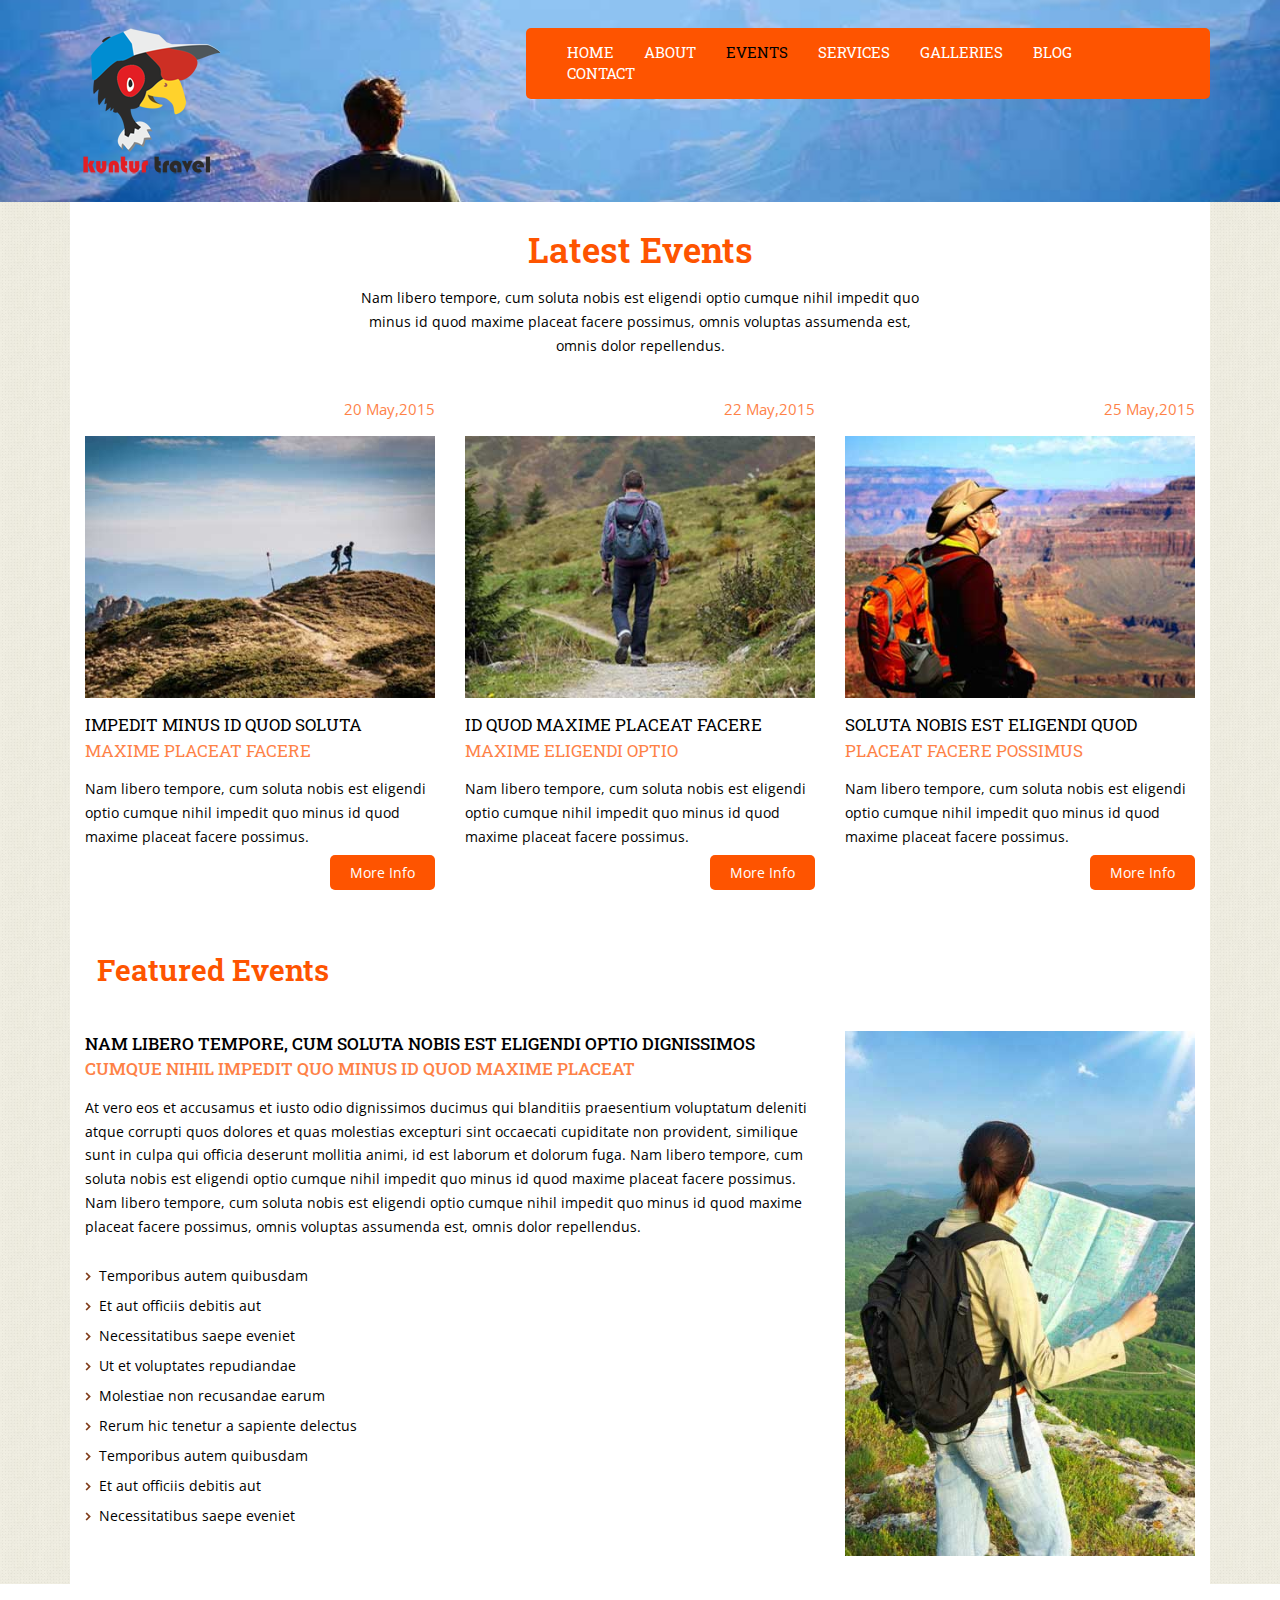
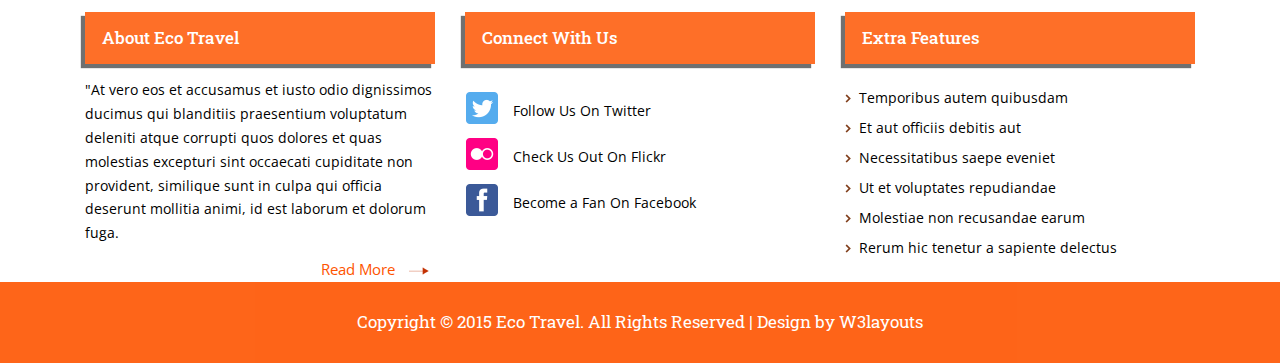
<file: pages/events.html>
<!--
Author: W3layouts
Author URL: http://w3layouts.com
License: Creative Commons Attribution 3.0 Unported
License URL: http://creativecommons.org/licenses/by/3.0/
-->
<!DOCTYPE html>
<html>
<head>
<title>Eco Travel a Travel Agency Category Flat Bootstarp Resposive Website Template | Events :: w3layouts</title>
<link href="../css/style.css" rel="stylesheet" type="text/css" media="all" />
<link href="../css/bootstrap.css" rel="stylesheet" type="text/css" media="all" />
<link href='http://fonts.googleapis.com/css?family=Open+Sans:300italic,400italic,600italic,700italic,800italic,400,300,600,700,800' rel='stylesheet' type='text/css'>
<link href='http://fonts.googleapis.com/css?family=Roboto+Slab:300,700,100,400' rel='stylesheet' type='text/css'>
<!-- js -->
<script src="../js/jquery.min.js"></script>
<!-- //js -->
<!-- for-mobile-apps -->
<meta name="viewport" content="width=device-width, initial-scale=1">
<meta http-equiv="Content-Type" content="text/html; charset=utf-8" />
<meta name="keywords" content="Eco Travel Responsive web template, Bootstrap Web Templates, Flat Web Templates, Andriod Compatible web template, 
Smartphone Compatible web template, free webdesigns for Nokia, Samsung, LG, SonyErricsson, Motorola web design" />
<script type="application/x-javascript"> addEventListener("load", function() { setTimeout(hideURLbar, 0); }, false);
		function hideURLbar(){ window.scrollTo(0,1); } </script>
<!-- //for-mobile-apps -->
<!-- start-smoth-scrolling -->
<script type="text/javascript" src="../js/move-top.js"></script>
<script type="text/javascript" src="../js/easing.js"></script>
<script type="text/javascript">
	jQuery(document).ready(function($) {
		$(".scroll").click(function(event){		
			event.preventDefault();
			$('html,body').animate({scrollTop:$(this.hash).offset().top},1000);
		});
	});
</script>
<!-- start-smoth-scrolling -->
<!-- pop-up -->
<link rel="stylesheet" href="../css/touchTouch.css" type="text/css" media="all" />
<script type="text/javascript" src="../js/jquery.fancybox.js"></script>
	   <script type="text/javascript">
			$(document).ready(function() {
				/*
				 *  Simple image gallery. Uses default settings
				 */

				$('.fancybox').fancybox();

			});
		</script>
<!-- pop-up -->
</head>
	
<body>
<div class="banner-with-text1">
	<div class="container">
<!-- header -->	
		<div class="header">
			
			<div class="clearfix"> </div>
			<div class="header-bottom">
				<div class="header-bottom-left">
					<a href="index.html">
					<img src="../images/kuntur.png">

					</a>
				</div>
				<div class="header-bottom-right">
					<span class="menu">MENU</span>
					<ul class="nav1">
						<li><a href="../index.html">HOME</a></li>
						<li><a href="about.html">ABOUT</a></li>
						<li  class="cap"><a href="events.html">EVENTS</a></li>
						<li><a href="services.html">SERVICES</a></li>
						<li><a href="gallery.html">GALLERIES</a></li>
						<li><a href="blog.html">BLOG</a></li>
						<li><a href="contact.html">CONTACT</a></li>
					</ul>
					<!-- script for menu -->
						<script> 
							$( "span.menu" ).click(function() {
							$( "ul.nav1" ).slideToggle( 300, function() {
							 // Animation complete.
							});
							});
						</script>
					<!-- //script for menu -->
				</div>
				<div class="clearfix"> </div>
			</div>
		</div>	
	</div>
</div>
<!-- //header -->
<!-- events -->
	<div class="banner-bdy eve">
		<div class="container">
			<div class="events">
				<h3>Latest Events</h3>
				<p class="gal-txt">Nam libero tempore, cum soluta nobis est eligendi optio 
					cumque nihil impedit quo minus id quod maxime placeat facere possimus,
					omnis voluptas assumenda est, omnis dolor repellendus.</p>
				<div class="event-grids">
					<div class="col-md-4 event-grid">
						<p class="dte">20 May,2015</p>
						<img src="../images/3.jpg" alt=" " />
						<div class="nobis">
							<a href="single.html">impedit minus id quod soluta<span> maxime placeat facere</span></a>
						</div>
						<p class="quod">Nam libero tempore, cum soluta nobis est eligendi optio 
							cumque nihil impedit quo minus id quod maxime placeat facere possimus.</p>
						<div class="mre-info">
							<a href="single.html">More Info</a>
						</div>
					</div>
					<div class="col-md-4 event-grid">
						<p class="dte">22 May,2015</p>
						<img src="../images/4.jpg" alt=" " />
						<div class="nobis">
							<a href="single.html">id quod maxime placeat facere <span>maxime eligendi optio</span></a>
						</div>
						<p class="quod">Nam libero tempore, cum soluta nobis est eligendi optio 
							cumque nihil impedit quo minus id quod maxime placeat facere possimus.</p>
						<div class="mre-info">
							<a href="single.html">More Info</a>
						</div>
					</div>
					<div class="col-md-4 event-grid">
						<p class="dte">25 May,2015</p>
						<img src="../images/5.jpg" alt=" " />
						<div class="nobis">
							<a href="single.html">soluta nobis est eligendi quod <span>placeat facere possimus</span></a>
						</div>
						<p class="quod">Nam libero tempore, cum soluta nobis est eligendi optio 
							cumque nihil impedit quo minus id quod maxime placeat facere possimus.</p>
						<div class="mre-info">
							<a href="single.html">More Info</a>
						</div>
					</div>
					<div class="clearfix"> </div>
				</div>
				<div class="featured-events">
					<h4>Featured Events</h4>
					<div class="col-md-8 featured-events-left">
						<h5>Nam libero tempore, cum soluta nobis est eligendi optio dignissimos 
							<span>cumque nihil impedit quo minus id quod maxime placeat</span></h5>
						<p>At vero eos et accusamus et iusto odio dignissimos ducimus qui 
						blanditiis praesentium voluptatum deleniti atque corrupti 
						quos dolores et quas molestias excepturi sint occaecati cupiditate 
						non provident, similique sunt in culpa qui officia deserunt mollitia
						animi, id est laborum et dolorum fuga.
						Nam libero tempore, cum soluta nobis est eligendi optio 
						cumque nihil impedit quo minus id quod maxime placeat facere possimus.
						Nam libero tempore, cum soluta nobis est eligendi optio 
						cumque nihil impedit quo minus id quod maxime placeat facere possimus,
						omnis voluptas assumenda est, omnis dolor repellendus.</p>
						<ul class="last1">
							<li><a href="#">Temporibus autem quibusdam</a></li>
							<li><a href="#">Et aut officiis debitis aut</a></li>
							<li><a href="#">Necessitatibus saepe eveniet</a></li>
							<li><a href="#">Ut et voluptates repudiandae</a></li>
							<li><a href="#">Molestiae non recusandae earum</a></li> 
							<li><a href="#">Rerum hic tenetur a sapiente delectus</a></li>
							<li><a href="#">Temporibus autem quibusdam</a></li>
							<li><a href="#">Et aut officiis debitis aut</a></li>
							<li><a href="#">Necessitatibus saepe eveniet</a></li>
						</ul>
					</div>
					<div class="col-md-4 featured-events-right">
						<img src="../images/8.jpg" alt=" " />
					</div>
					<div class="clearfix"> </div>
				</div>
			</div>
		</div>
	</div>
<!-- //events -->	
<!-- footer -->
	<div class="footer-top">
	<div class="container">
		<div class="footer-top-grids">
			<div class="col-md-4 footer-top-grid">
				<h3>About Eco Travel</h3>
				<p>"At vero eos et accusamus et iusto odio dignissimos ducimus 
				qui blanditiis praesentium voluptatum deleniti atque corrupti quos 
				dolores et quas molestias excepturi sint occaecati cupiditate non 
				provident, similique sunt in culpa qui officia deserunt mollitia animi, 
				id est laborum et dolorum fuga. </p>
				<div class="read1">
					<a href="single.html">Read More</a>
				</div>
			</div>
			<div class="col-md-4 footer-top-grid">
				<h3>Connect With Us</h3>
				<div class="twi-txt">
					<div class="twi">
						<a href="#" class="twitter"></a>
					</div>
					<div class="twi-text">
						<p><a href="#">Follow Us On Twitter</a></p>
					</div>
					<div class="clearfix"> </div>
				</div>
				<div class="twi-txt1">
					<div class="twi">
						<a href="#" class="flickr"> </a>
					</div>
					<div class="twi-text">
						<p><a href="#">Check Us Out On Flickr</a></p>
					</div>
					<div class="clearfix"> </div>
				</div>
				<div class="twi-txt1">
					<div class="twi">
						<a href="#" class="facebook"> </a>
					</div>
					<div class="twi-text">
						<p><a href="#">Become a Fan On Facebook</a></p>
					</div>
					<div class="clearfix"> </div>
				</div>
			</div>
			<div class="col-md-4 footer-top-grid">
				<h3>Extra Features</h3>
				<ul class="last">
					<li><a href="#">Temporibus autem quibusdam</a></li>
					<li><a href="#">Et aut officiis debitis aut</a></li>
					<li><a href="#">Necessitatibus saepe eveniet</a></li>
					<li><a href="#">Ut et voluptates repudiandae</a></li>
					<li><a href="#">Molestiae non recusandae earum</a></li> 
					<li><a href="#">Rerum hic tenetur a sapiente delectus</a></li>
				</ul>
			</div>
			<div class="clearfix"> </div>
		</div>
	</div>
		<div class="footer">
			<p>Copyright © 2015 Eco Travel. All Rights Reserved | Design by<a href="http://w3layouts.com/"> W3layouts</a></p>
		</div>
	</div>
<!-- //footer -->	
<!-- here stars scrolling icon -->
	<script type="text/javascript">
		$(document).ready(function() {
			/*
				var defaults = {
				containerID: 'toTop', // fading element id
				containerHoverID: 'toTopHover', // fading element hover id
				scrollSpeed: 1200,
				easingType: 'linear' 
				};
			*/
								
			$().UItoTop({ easingType: 'easeOutQuart' });
								
			});
	</script>
<!-- //here ends scrolling icon -->
</body>
</html>
</file>
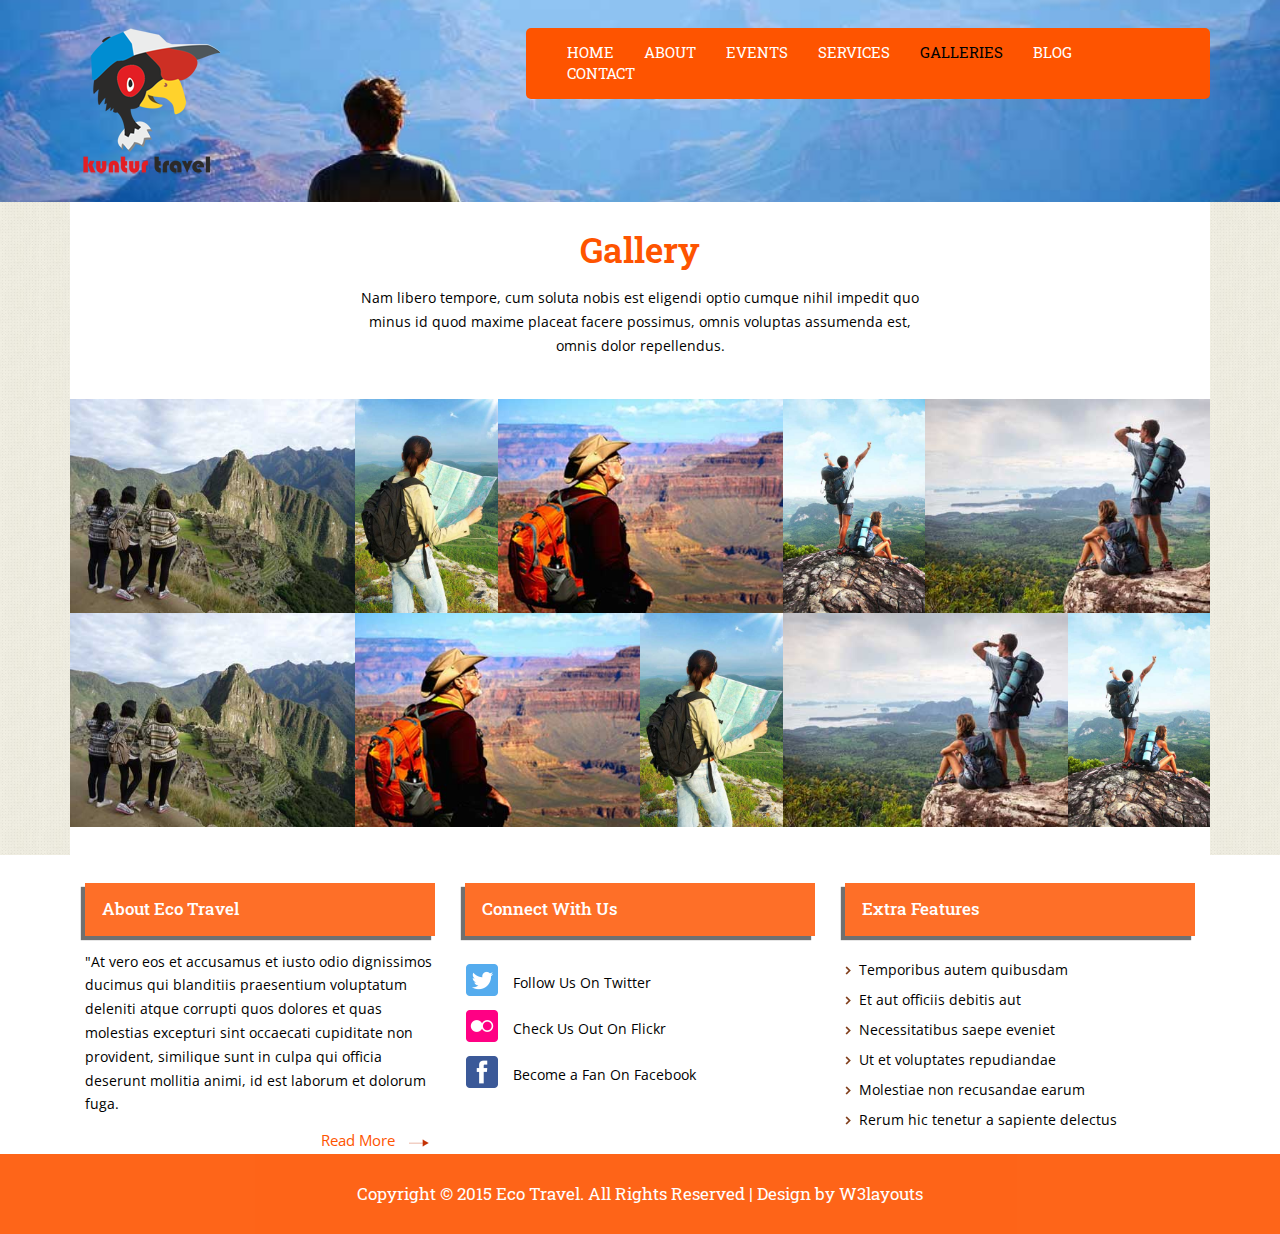
<file: pages/gallery.html>
<!--
Author: W3layouts
Author URL: http://w3layouts.com
License: Creative Commons Attribution 3.0 Unported
License URL: http://creativecommons.org/licenses/by/3.0/
-->
<!DOCTYPE html>
<html>
<head>
<title>Eco Travel a Travel Agency Category Flat Bootstarp Resposive Website Template | Gallery :: w3layouts</title>
<link href="../css/style.css" rel="stylesheet" type="text/css" media="all" />
<link href="../css/bootstrap.css" rel="stylesheet" type="text/css" media="all" />
<link href='http://fonts.googleapis.com/css?family=Open+Sans:300italic,400italic,600italic,700italic,800italic,400,300,600,700,800' rel='stylesheet' type='text/css'>
<link href='http://fonts.googleapis.com/css?family=Roboto+Slab:300,700,100,400' rel='stylesheet' type='text/css'>
<!-- js -->
<script src="../js/jquery.min.js"></script>
<!-- //js -->
<!-- for-mobile-apps -->
<meta name="viewport" content="width=device-width, initial-scale=1">
<meta http-equiv="Content-Type" content="text/html; charset=utf-8" />
<meta name="keywords" content="Eco Travel Responsive web template, Bootstrap Web Templates, Flat Web Templates, Andriod Compatible web template, 
Smartphone Compatible web template, free webdesigns for Nokia, Samsung, LG, SonyErricsson, Motorola web design" />
<script type="application/x-javascript"> addEventListener("load", function() { setTimeout(hideURLbar, 0); }, false);
		function hideURLbar(){ window.scrollTo(0,1); } </script>
<!-- //for-mobile-apps -->
<!-- start-smoth-scrolling -->
<script type="text/javascript" src="../js/move-top.js"></script>
<script type="text/javascript" src="../js/easing.js"></script>
<script type="text/javascript">
	jQuery(document).ready(function($) {
		$(".scroll").click(function(event){		
			event.preventDefault();
			$('html,body').animate({scrollTop:$(this.hash).offset().top},1000);
		});
	});
</script>
<!-- start-smoth-scrolling -->
<!-- pop-up -->
<link rel="stylesheet" href="../css/touchTouch.css" type="text/css" media="all" />
<script type="text/javascript" src="../js/jquery.fancybox.js"></script>
	   <script type="text/javascript">
			$(document).ready(function() {
				/*
				 *  Simple image gallery. Uses default settings
				 */

				$('.fancybox').fancybox();

			});
		</script>
<!-- pop-up -->
</head>
	
<body>
	<div class="banner-with-text1">
	<div class="container">
<!-- header -->	
		<div class="header">
			
			<div class="clearfix"> </div>
			<div class="header-bottom">
				<div class="header-bottom-left">
					<a href="index.html">
					<img src="../images/kuntur.png">

					</a>
				</div>
				<div class="header-bottom-right">
					<span class="menu">MENU</span>
					<ul class="nav1">
						<li><a href="../index.html">HOME</a></li>
						<li><a href="about.html">ABOUT</a></li>
						<li><a href="events.html">EVENTS</a></li>
						<li><a href="services.html">SERVICES</a></li>
						<li class="cap"><a href="gallery.html">GALLERIES</a></li>
						<li><a href="blog.html">BLOG</a></li>
						<li><a href="contact.html">CONTACT</a></li>
					</ul>
					<!-- script for menu -->
						<script> 
							$( "span.menu" ).click(function() {
							$( "ul.nav1" ).slideToggle( 300, function() {
							 // Animation complete.
							});
							});
						</script>
					<!-- //script for menu -->
				</div>
				<div class="clearfix"> </div>
			</div>
		</div>	
	</div>
	</div>
<!-- //header -->
<!-- gallery -->
<div class="banner-bdy gal">
   <div class="container">
	<div class="gallery">
		<h3>Gallery</h3>
		<p class="gal-txt">Nam libero tempore, cum soluta nobis est eligendi optio 
		cumque nihil impedit quo minus id quod maxime placeat facere possimus,
		omnis voluptas assumenda est, omnis dolor repellendus.</p>
		<div class="gallery-grids">
			<div class="gallery-grid">
				 <a class="fancybox" href="../images/6-.jpg" data-fancybox-group="gallery"><img src="../images/6.jpg" class="img-style row6" alt=""><span> </span></a>					
			</div>
			<div class="gallery-grid1">
				<a class="fancybox" href="../images/8-.jpg" data-fancybox-group="gallery"><img src="../images/8.jpg" class="img-style row6" alt=""><span> </span></a>
			</div>
			<div class="gallery-grid">
				<a class="fancybox" href="../images/5-.jpg" data-fancybox-group="gallery"><img src="../images/5.jpg" class="img-style row6" alt=""><span> </span></a>
			</div>
			<div class="gallery-grid1">
				<a class="fancybox" href="../images/9-.jpg" data-fancybox-group="gallery"><img src="../images/9.jpg" class="img-style row6" alt=""><span> </span></a>
			</div>
			<div class="gallery-grid">
				<a class="fancybox" href="../images/10-.jpg" data-fancybox-group="gallery"><img src="../images/10.jpg" class="img-style row6" alt=""><span> </span></a>
			</div>
			<div class="clearfix"> </div>
		</div>
		<div class="gallery-grids">
			<div class="gallery-grid">
				 <a class="fancybox" href="../images/6-.jpg" data-fancybox-group="gallery"><img src="../images/6.jpg" class="img-style row6" alt=""><span> </span></a>					
			</div>
			<div class="gallery-grid">
				<a class="fancybox" href="../images/5-.jpg" data-fancybox-group="gallery"><img src="../images/5.jpg" class="img-style row6" alt=""><span> </span></a>
			</div>
			<div class="gallery-grid1">
				<a class="fancybox" href="../images/8-.jpg" data-fancybox-group="gallery"><img src="../images/8.jpg" class="img-style row6" alt=""><span> </span></a>
			</div>
			<div class="gallery-grid">
				<a class="fancybox" href="../images/10-.jpg" data-fancybox-group="gallery"><img src="../images/10.jpg" class="img-style row6" alt=""><span> </span></a>
			</div>
			<div class="gallery-grid1">
				<a class="fancybox" href="../images/9-.jpg" data-fancybox-group="gallery"><img src="../images/9.jpg" class="img-style row6" alt=""><span> </span></a>
			</div>
			<div class="clearfix"> </div>
		</div>
	</div>
	</div>
	</div>
<!-- //gallery -->
<!-- footer -->
	<div class="footer-top">
	<div class="container">
		<div class="footer-top-grids">
			<div class="col-md-4 footer-top-grid">
				<h3>About Eco Travel</h3>
				<p>"At vero eos et accusamus et iusto odio dignissimos ducimus 
				qui blanditiis praesentium voluptatum deleniti atque corrupti quos 
				dolores et quas molestias excepturi sint occaecati cupiditate non 
				provident, similique sunt in culpa qui officia deserunt mollitia animi, 
				id est laborum et dolorum fuga. </p>
				<div class="read1">
					<a href="single.html">Read More</a>
				</div>
			</div>
			<div class="col-md-4 footer-top-grid">
				<h3>Connect With Us</h3>
				<div class="twi-txt">
					<div class="twi">
						<a href="#" class="twitter"></a>
					</div>
					<div class="twi-text">
						<p><a href="#">Follow Us On Twitter</a></p>
					</div>
					<div class="clearfix"> </div>
				</div>
				<div class="twi-txt1">
					<div class="twi">
						<a href="#" class="flickr"> </a>
					</div>
					<div class="twi-text">
						<p><a href="#">Check Us Out On Flickr</a></p>
					</div>
					<div class="clearfix"> </div>
				</div>
				<div class="twi-txt1">
					<div class="twi">
						<a href="#" class="facebook"> </a>
					</div>
					<div class="twi-text">
						<p><a href="#">Become a Fan On Facebook</a></p>
					</div>
					<div class="clearfix"> </div>
				</div>
			</div>
			<div class="col-md-4 footer-top-grid">
				<h3>Extra Features</h3>
				<ul class="last">
					<li><a href="#">Temporibus autem quibusdam</a></li>
					<li><a href="#">Et aut officiis debitis aut</a></li>
					<li><a href="#">Necessitatibus saepe eveniet</a></li>
					<li><a href="#">Ut et voluptates repudiandae</a></li>
					<li><a href="#">Molestiae non recusandae earum</a></li> 
					<li><a href="#">Rerum hic tenetur a sapiente delectus</a></li>
				</ul>
			</div>
			<div class="clearfix"> </div>
		</div>
		</div>
		<div class="footer">
			<p>Copyright © 2015 Eco Travel. All Rights Reserved | Design by<a href="http://w3layouts.com/"> W3layouts</a></p>
		</div>
	</div>
<!-- //footer -->
<!-- here stars scrolling icon -->
	<script type="text/javascript">
		$(document).ready(function() {
			/*
				var defaults = {
				containerID: 'toTop', // fading element id
				containerHoverID: 'toTopHover', // fading element hover id
				scrollSpeed: 1200,
				easingType: 'linear' 
				};
			*/
								
			$().UItoTop({ easingType: 'easeOutQuart' });
								
			});
	</script>
<!-- //here ends scrolling icon -->
</body>
</html>
</file>
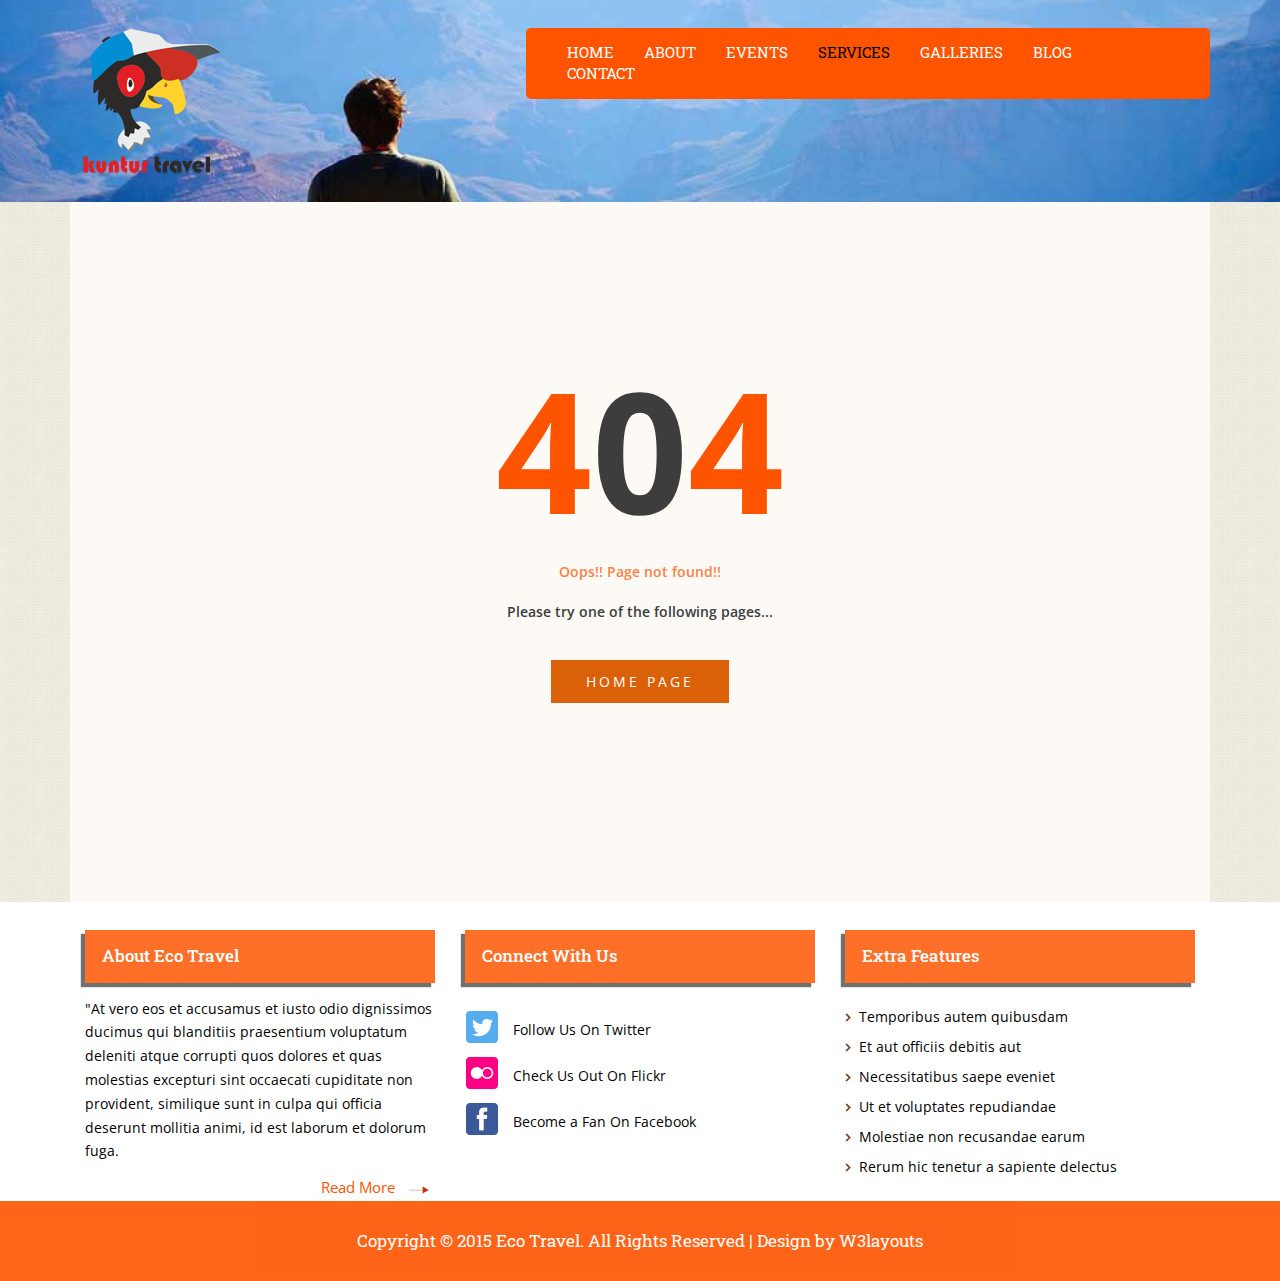
<file: pages/services.html>
<!--
Author: W3layouts
Author URL: http://w3layouts.com
License: Creative Commons Attribution 3.0 Unported
License URL: http://creativecommons.org/licenses/by/3.0/
-->
<!DOCTYPE html>
<html>
<head>
<title>Eco Travel a Travel Agency Category Flat Bootstarp Resposive Website Template | Services :: w3layouts</title>
<link href="../css/style.css" rel="stylesheet" type="text/css" media="all" />
<link href="../css/bootstrap.css" rel="stylesheet" type="text/css" media="all" />
<link href='http://fonts.googleapis.com/css?family=Open+Sans:300italic,400italic,600italic,700italic,800italic,400,300,600,700,800' rel='stylesheet' type='text/css'>
<link href='http://fonts.googleapis.com/css?family=Roboto+Slab:300,700,100,400' rel='stylesheet' type='text/css'>
<!-- js -->
<script src="../js/jquery.min.js"></script>
<!-- //js -->
<!-- for-mobile-apps -->
<meta name="viewport" content="width=device-width, initial-scale=1">
<meta http-equiv="Content-Type" content="text/html; charset=utf-8" />
<meta name="keywords" content="Eco Travel Responsive web template, Bootstrap Web Templates, Flat Web Templates, Andriod Compatible web template, 
Smartphone Compatible web template, free webdesigns for Nokia, Samsung, LG, SonyErricsson, Motorola web design" />
<script type="application/x-javascript"> addEventListener("load", function() { setTimeout(hideURLbar, 0); }, false);
		function hideURLbar(){ window.scrollTo(0,1); } </script>
<!-- //for-mobile-apps -->
<!-- start-smoth-scrolling -->
<script type="text/javascript" src="../js/move-top.js"></script>
<script type="text/javascript" src="../js/easing.js"></script>
<script type="text/javascript">
	jQuery(document).ready(function($) {
		$(".scroll").click(function(event){		
			event.preventDefault();
			$('html,body').animate({scrollTop:$(this.hash).offset().top},1000);
		});
	});
</script>
<!-- start-smoth-scrolling -->
</head>
	
<body>
<div class="banner-with-text1">
	<div class="container">
<!-- header -->	
		<div class="header">
			
			<div class="clearfix"> </div>
			<div class="header-bottom">
				<div class="header-bottom-left">
					<a href="index.html">
					<img src="../images/kuntur.png">

					</a>
				</div>
				<div class="header-bottom-right">
					<span class="menu">MENU</span>
					<ul class="nav1">
						<li><a href="../index.html">HOME</a></li>
						<li><a href="about.html">ABOUT</a></li>
						<li><a href="events.html">EVENTS</a></li>
						<li class="cap"><a href="services.html">SERVICES</a></li>
						<li><a href="gallery.html">GALLERIES</a></li>
						<li><a href="blog.html">BLOG</a></li>
						<li><a href="contact.html">CONTACT</a></li>
					</ul>
					<!-- script for menu -->
						<script> 
							$( "span.menu" ).click(function() {
							$( "ul.nav1" ).slideToggle( 300, function() {
							 // Animation complete.
							});
							});
						</script>
					<!-- //script for menu -->
				</div>
				<div class="clearfix"> </div>
			</div>
		</div>	
	</div>
</div>
<!-- //header -->
<!-- 404-page -->
<div class="banner-bdy event">
	<div class="container">
		<div class="error-page">
				<div class="error-info">
					<h3>4<span>0</span>4</h3>
					<p>Oops!! Page not found!!</p>
					<p>Please try one of the following pages...</p>
					<a class="hvr-rectangle-out button" href="index.html">HOME PAGE</a>
				</div>
		</div>
	</div>
</div>
<!-- //404-page -->
<!-- footer -->
	<div class="footer-top">
	<div class="container">
		<div class="footer-top-grids">
			<div class="col-md-4 footer-top-grid">
				<h3>About Eco Travel</h3>
				<p>"At vero eos et accusamus et iusto odio dignissimos ducimus 
				qui blanditiis praesentium voluptatum deleniti atque corrupti quos 
				dolores et quas molestias excepturi sint occaecati cupiditate non 
				provident, similique sunt in culpa qui officia deserunt mollitia animi, 
				id est laborum et dolorum fuga. </p>
				<div class="read1">
					<a href="single.html">Read More</a>
				</div>
			</div>
			<div class="col-md-4 footer-top-grid">
				<h3>Connect With Us</h3>
				<div class="twi-txt">
					<div class="twi">
						<a href="#" class="twitter"></a>
					</div>
					<div class="twi-text">
						<p><a href="#">Follow Us On Twitter</a></p>
					</div>
					<div class="clearfix"> </div>
				</div>
				<div class="twi-txt1">
					<div class="twi">
						<a href="#" class="flickr"> </a>
					</div>
					<div class="twi-text">
						<p><a href="#">Check Us Out On Flickr</a></p>
					</div>
					<div class="clearfix"> </div>
				</div>
				<div class="twi-txt1">
					<div class="twi">
						<a href="#" class="facebook"> </a>
					</div>
					<div class="twi-text">
						<p><a href="#">Become a Fan On Facebook</a></p>
					</div>
					<div class="clearfix"> </div>
				</div>
			</div>
			<div class="col-md-4 footer-top-grid">
				<h3>Extra Features</h3>
				<ul class="last">
					<li><a href="#">Temporibus autem quibusdam</a></li>
					<li><a href="#">Et aut officiis debitis aut</a></li>
					<li><a href="#">Necessitatibus saepe eveniet</a></li>
					<li><a href="#">Ut et voluptates repudiandae</a></li>
					<li><a href="#">Molestiae non recusandae earum</a></li> 
					<li><a href="#">Rerum hic tenetur a sapiente delectus</a></li>
				</ul>
			</div>
			<div class="clearfix"> </div>
		</div>
	</div>
		<div class="footer">
			<p>Copyright © 2015 Eco Travel. All Rights Reserved | Design by<a href="http://w3layouts.com/"> W3layouts</a></p>
		</div>
	</div>
<!-- //footer -->		
<!-- here stars scrolling icon -->
	<script type="text/javascript">
		$(document).ready(function() {
			/*
				var defaults = {
				containerID: 'toTop', // fading element id
				containerHoverID: 'toTopHover', // fading element hover id
				scrollSpeed: 1200,
				easingType: 'linear' 
				};
			*/
								
			$().UItoTop({ easingType: 'easeOutQuart' });
								
			});
	</script>
<!-- //here ends scrolling icon -->
</body>
</html>
</file>
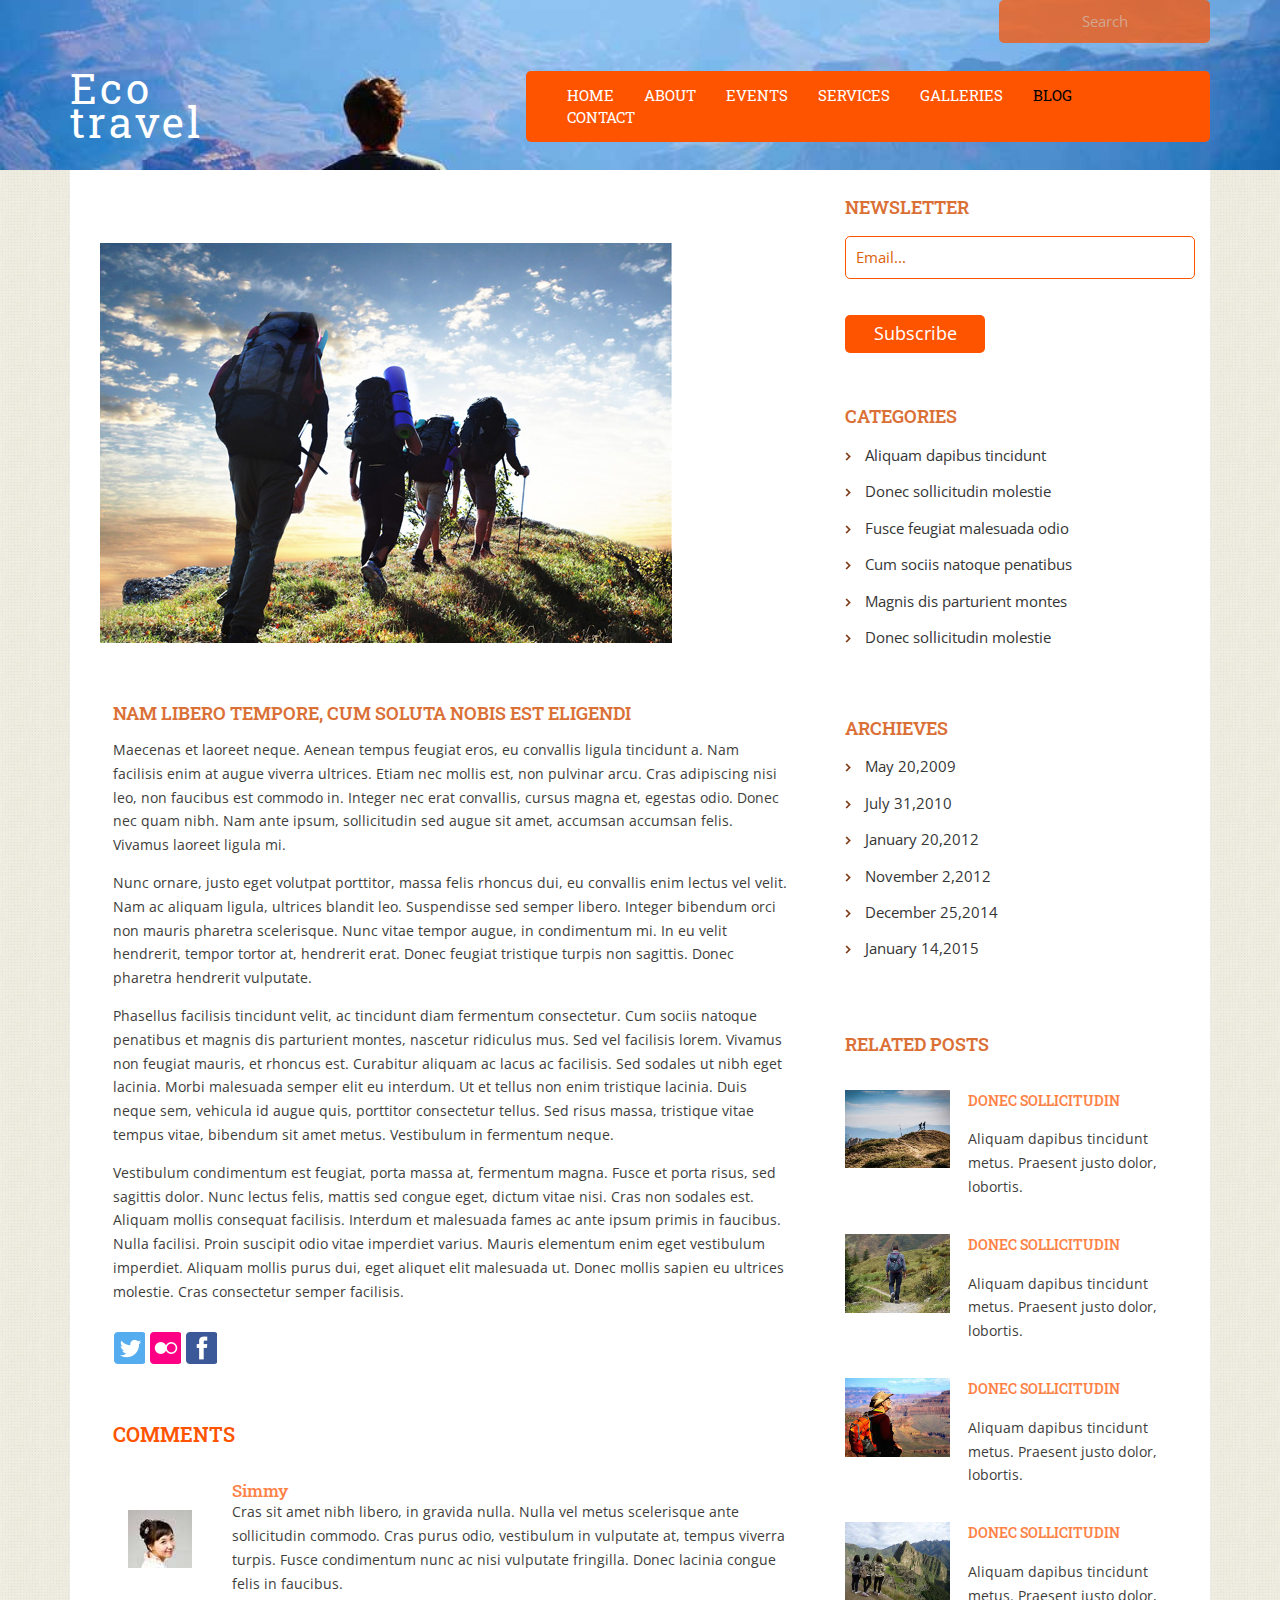
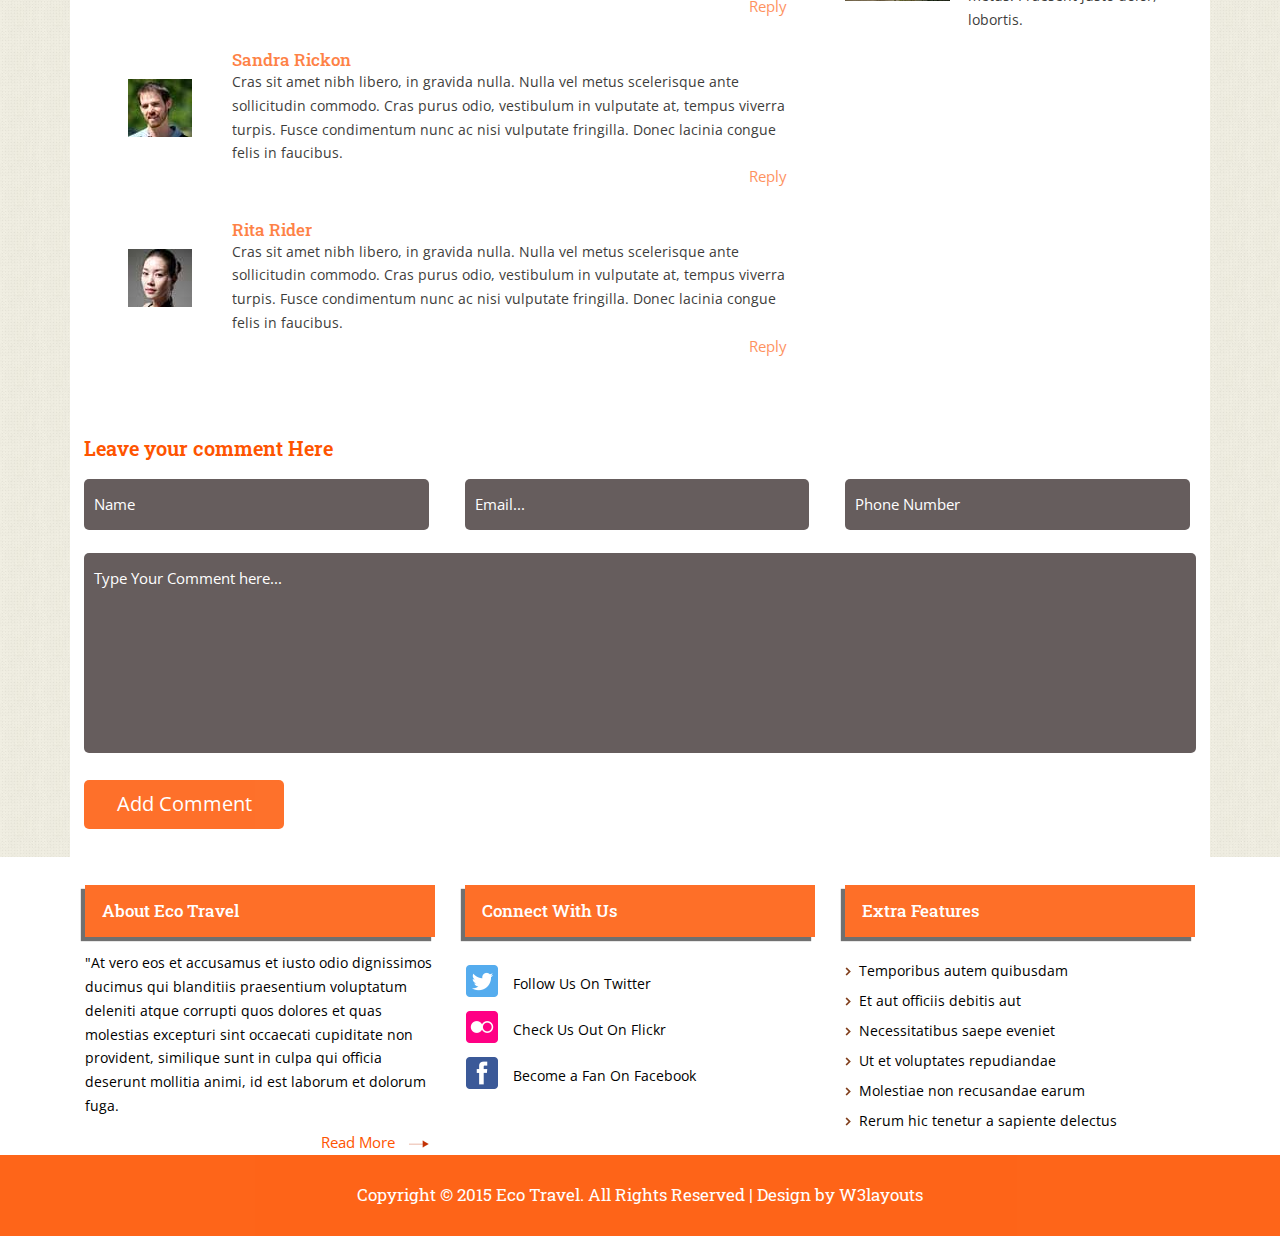
<file: pages/single.html>
<!--
Author: W3layouts
Author URL: http://w3layouts.com
License: Creative Commons Attribution 3.0 Unported
License URL: http://creativecommons.org/licenses/by/3.0/
-->
<!DOCTYPE html>
<html>
<head>
<title>Eco Travel a Travel Agency Category Flat Bootstarp Resposive Website Template | Single :: w3layouts</title>
<link href="../css/style.css" rel="stylesheet" type="text/css" media="all" />
<link href="../css/bootstrap.css" rel="stylesheet" type="text/css" media="all" />
<link href='http://fonts.googleapis.com/css?family=Open+Sans:300italic,400italic,600italic,700italic,800italic,400,300,600,700,800' rel='stylesheet' type='text/css'>
<link href='http://fonts.googleapis.com/css?family=Roboto+Slab:300,700,100,400' rel='stylesheet' type='text/css'>
<!-- js -->
<script src="../js/jquery.min.js"></script>
<!-- //js -->
<!-- for-mobile-apps -->
<meta name="viewport" content="width=device-width, initial-scale=1">
<meta http-equiv="Content-Type" content="text/html; charset=utf-8" />
<meta name="keywords" content="Eco Travel Responsive web template, Bootstrap Web Templates, Flat Web Templates, Andriod Compatible web template, 
Smartphone Compatible web template, free webdesigns for Nokia, Samsung, LG, SonyErricsson, Motorola web design" />
<script type="application/x-javascript"> addEventListener("load", function() { setTimeout(hideURLbar, 0); }, false);
		function hideURLbar(){ window.scrollTo(0,1); } </script>
<!-- //for-mobile-apps -->
<!-- start-smoth-scrolling -->
<script type="text/javascript" src="../js/move-top.js"></script>
<script type="text/javascript" src="../js/easing.js"></script>
<script type="text/javascript">
	jQuery(document).ready(function($) {
		$(".scroll").click(function(event){		
			event.preventDefault();
			$('html,body').animate({scrollTop:$(this.hash).offset().top},1000);
		});
	});
</script>
<!-- start-smoth-scrolling -->
<!-- pop-up -->
<link rel="stylesheet" href="../css/touchTouch.css" type="text/css" media="all" />
<script type="text/javascript" src="../js/jquery.fancybox.js"></script>
	   <script type="text/javascript">
			$(document).ready(function() {
				/*
				 *  Simple image gallery. Uses default settings
				 */

				$('.fancybox').fancybox();

			});
		</script>
<!-- pop-up -->
</head>
	
<body>
<div class="banner-with-text1">
	<div class="container">
<!-- header -->	
		<div class="header">
			<div class="header-top">
				<input type="text" placeholder="Search" required=" ">
			</div>
			<div class="clearfix"> </div>
			<div class="header-bottom">
				<div class="header-bottom-left">
					<a href="index.html">Eco<span>travel</span></a>
				</div>
				<div class="header-bottom-right">
					<span class="menu">MENU</span>
					<ul class="nav1">
						<li><a href="../index.html">HOME</a></li>
						<li><a href="about.html">ABOUT</a></li>
						<li><a href="events.html">EVENTS</a></li>
						<li><a href="services.html">SERVICES</a></li>
						<li><a href="gallery.html">GALLERIES</a></li>
						<li class="cap"><a href="blog.html">BLOG</a></li>
						<li><a href="contact.html">CONTACT</a></li>
					</ul>
					<!-- script for menu -->
						<script> 
							$( "span.menu" ).click(function() {
							$( "ul.nav1" ).slideToggle( 300, function() {
							 // Animation complete.
							});
							});
						</script>
					<!-- //script for menu -->
				</div>
				<div class="clearfix"> </div>
			</div>
		</div>	
	</div>
</div>
<!-- //header -->
<!-- single -->
	<div class="banner-bdy sig">
		<div class="container">
			<div class="single">
			<div class="col-md-8 sing-img-text">
				<img src="../images/15.jpg" alt=" ">
				<div class="sing-img-text1">
					<h3>Nam libero tempore, cum soluta nobis est eligendi</h3>
					<p class="est">Maecenas et laoreet neque. Aenean tempus feugiat eros, eu convallis ligula tincidunt a. Nam facilisis enim at augue viverra ultrices. Etiam nec mollis est, non pulvinar arcu. Cras adipiscing nisi leo, non faucibus est commodo in. Integer nec erat convallis, cursus magna et, egestas odio. Donec nec quam nibh. Nam ante ipsum, sollicitudin sed augue sit amet, accumsan accumsan felis. Vivamus laoreet ligula mi.
						<span>Nunc ornare, justo eget volutpat porttitor, massa felis rhoncus dui, eu convallis enim lectus vel velit. Nam ac aliquam ligula, ultrices blandit leo. Suspendisse sed semper libero. Integer bibendum orci non mauris pharetra scelerisque. Nunc vitae tempor augue, in condimentum mi. In eu velit hendrerit, tempor tortor at, hendrerit erat. Donec feugiat tristique turpis non sagittis. Donec pharetra hendrerit vulputate.</span>
						Phasellus facilisis tincidunt velit, ac tincidunt diam fermentum consectetur. Cum sociis natoque penatibus et magnis dis parturient montes, nascetur ridiculus mus. Sed vel facilisis lorem. Vivamus non feugiat mauris, et rhoncus est. Curabitur aliquam ac lacus ac facilisis. Sed sodales ut nibh eget lacinia. Morbi malesuada semper elit eu interdum. Ut et tellus non enim tristique lacinia. Duis neque sem, vehicula id augue quis, porttitor consectetur tellus. Sed risus massa, tristique vitae tempus vitae, bibendum sit amet metus. Vestibulum in fermentum neque.
						<span>Vestibulum condimentum est feugiat, porta massa at, fermentum magna. Fusce et porta risus, sed sagittis dolor. Nunc lectus felis, mattis sed congue eget, dictum vitae nisi. Cras non sodales est. Aliquam mollis consequat facilisis. Interdum et malesuada fames ac ante ipsum primis in faucibus. Nulla facilisi. Proin suscipit odio vitae imperdiet varius. Mauris elementum enim eget vestibulum imperdiet. Aliquam mollis purus dui, eget aliquet elit malesuada ut. Donec mollis sapien eu ultrices molestie. Cras consectetur semper facilisis.</span></p>
					<div class="list">
						<ul>
							<li><a href="#" class="a"> </a></li>
							<li><a href="#" class="b"> </a></li>
							<li><a href="#" class="c"> </a></li>
						</ul>
					</div>
					<div class="com">
						<h3>Comments</h3>
						<ul class="media-list">
						  <li class="media">
							<div class="media-left">
							  <a href="#">
								<img class="media-object" src="../images/11.jpg" alt="" />
							  </a>
							</div>
							<div class="media-body">
							  <h4 class="media-heading">Simmy</h4>
							  Cras sit amet nibh libero, in gravida nulla. Nulla vel metus 
							  scelerisque ante sollicitudin commodo. Cras purus odio, 
							  vestibulum in vulputate at, tempus viverra turpis. 
							  Fusce condimentum nunc ac nisi vulputate fringilla. 
							  Donec lacinia congue felis in faucibus.
							  <a href="#">Reply</a>
							</div>
						  </li>
						  <li class="media">
							<div class="media-left">
							  <a href="#">
								<img class="media-object" src="../images/13.jpg" alt="" />
							  </a>
							</div>
							<div class="media-body">
							  <h4 class="media-heading">Sandra Rickon</h4>
							  Cras sit amet nibh libero, in gravida nulla. Nulla vel metus 
							  scelerisque ante sollicitudin commodo. Cras purus odio, 
							  vestibulum in vulputate at, tempus viverra turpis. 
							  Fusce condimentum nunc ac nisi vulputate fringilla. 
							  Donec lacinia congue felis in faucibus.
							  <a href="#">Reply</a>
							</div>
						  </li>
						  <li class="media">
							<div class="media-left">
							  <a href="#">
								<img class="media-object" src="../images/12.jpg" alt="" />
							  </a>
							</div>
							<div class="media-body">
							  <h4 class="media-heading">Rita Rider</h4>
							  Cras sit amet nibh libero, in gravida nulla. Nulla vel metus 
							  scelerisque ante sollicitudin commodo. Cras purus odio, 
							  vestibulum in vulputate at, tempus viverra turpis. 
							  Fusce condimentum nunc ac nisi vulputate fringilla. 
							  Donec lacinia congue felis in faucibus.
							  <a href="#">Reply</a>
							</div>
						  </li>
						</ul>
					</div>
					
				</div>
			</div>
			<div class="col-md-4 sing-img-text-left">
				<div class="blog-right1">
					<div class="search">
						<h3>NEWSLETTER</h3>
						<form>
							<input type="text" value="Email..." onfocus="this.value = '';" onblur="if (this.value == '') {this.value = 'Email...';}" required="">
							<input type="submit" value="Subscribe">
						</form>
					</div>
					<div class="categories">
						<h3>Categories</h3>
						<ul>
							<li><a href="#">Aliquam dapibus tincidunt</a></li>
							<li><a href="#">Donec sollicitudin molestie</a></li>
							<li><a href="#">Fusce feugiat malesuada odio</a></li>
							<li><a href="#">Cum sociis natoque penatibus</a></li>
							<li><a href="#">Magnis dis parturient montes</a></li>
							<li><a href="#">Donec sollicitudin molestie</a></li>
						</ul>
					</div>
					<div class="categories categories-mid">
						<h3>Archieves</h3>
						<ul>
							<li><a href="#">May 20,2009</a></li>
							<li><a href="#">July 31,2010</a></li>
							<li><a href="#">January 20,2012</a></li>
							<li><a href="#">November 2,2012</a></li>
							<li><a href="#">December 25,2014</a></li>
							<li><a href="#">January 14,2015</a></li>
						</ul>
					</div>
					<div class="related-posts">
						<h3>Related Posts</h3>
						<div class="related-post">
							<div class="related-post-left">
								<a href="single.html"><img src="../images/3.jpg" alt=" " /></a>
							</div>
							<div class="related-post-right">
								<h4><a href="single.html">Donec sollicitudin</a></h4>
								<p>Aliquam dapibus tincidunt metus. 
									<span>Praesent justo dolor, lobortis.</span>
								</p>
							</div>
							<div class="clearfix"> </div>
						</div>
						<div class="related-post">
							<div class="related-post-left">
								<a href="single.html"><img src="../images/4.jpg" alt=" " /></a>
							</div>
							<div class="related-post-right">
								<h4><a href="single.html">Donec sollicitudin</a></h4>
								<p>Aliquam dapibus tincidunt metus. 
									<span>Praesent justo dolor, lobortis.</span>
								</p>
							</div>
							<div class="clearfix"> </div>
						</div>
						<div class="related-post">
							<div class="related-post-left">
								<a href="single.html"><img src="../images/5.jpg" alt=" " /></a>
							</div>
							<div class="related-post-right">
								<h4><a href="single.html">Donec sollicitudin</a></h4>
								<p>Aliquam dapibus tincidunt metus. 
									<span>Praesent justo dolor, lobortis.</span>
								</p>
							</div>
							<div class="clearfix"> </div>
						</div>
						<div class="related-post">
							<div class="related-post-left">
								<a href="single.html"><img src="../images/6.jpg" alt=" " /></a>
							</div>
							<div class="related-post-right">
								<h4><a href="single.html">Donec sollicitudin</a></h4>
								<p>Aliquam dapibus tincidunt metus. 
									<span>Praesent justo dolor, lobortis.</span>
								</p>
							</div>
							<div class="clearfix"> </div>
						</div>
					</div>
				</div>
			</div>
			<div class="clearfix"> </div>
			<div class="leave-a-comment">
				<h3>Leave your comment Here</h3> 
				<form>
					<input type="text" value="Name" onfocus="this.value = '';" onblur="if (this.value == '') {this.value = 'Name';}" required="">
					<input type="text" value="Email..." onfocus="this.value = '';" onblur="if (this.value == '') {this.value = 'Email...';}" required="">
					<input type="text" value="Phone Number" onfocus="this.value = '';" onblur="if (this.value == '') {this.value = 'Phone Number';}" required="">
					<textarea type="text" onfocus="this.value = '';" onblur="if (this.value == '') {this.value = 'Type Your Comment here...';}" required="">Type Your Comment here...</textarea>
					<input type="submit" value="Add Comment">
				</form>
			</div>
		</div>
		</div>
	</div>
<!-- //single -->
<!-- footer -->
	<div class="footer-top">
	<div class="container">
		<div class="footer-top-grids">
			<div class="col-md-4 footer-top-grid">
				<h3>About Eco Travel</h3>
				<p>"At vero eos et accusamus et iusto odio dignissimos ducimus 
				qui blanditiis praesentium voluptatum deleniti atque corrupti quos 
				dolores et quas molestias excepturi sint occaecati cupiditate non 
				provident, similique sunt in culpa qui officia deserunt mollitia animi, 
				id est laborum et dolorum fuga. </p>
				<div class="read1">
					<a href="single.html">Read More</a>
				</div>
			</div>
			<div class="col-md-4 footer-top-grid">
				<h3>Connect With Us</h3>
				<div class="twi-txt">
					<div class="twi">
						<a href="#" class="twitter"></a>
					</div>
					<div class="twi-text">
						<p><a href="#">Follow Us On Twitter</a></p>
					</div>
					<div class="clearfix"> </div>
				</div>
				<div class="twi-txt1">
					<div class="twi">
						<a href="#" class="flickr"> </a>
					</div>
					<div class="twi-text">
						<p><a href="#">Check Us Out On Flickr</a></p>
					</div>
					<div class="clearfix"> </div>
				</div>
				<div class="twi-txt1">
					<div class="twi">
						<a href="#" class="facebook"> </a>
					</div>
					<div class="twi-text">
						<p><a href="#">Become a Fan On Facebook</a></p>
					</div>
					<div class="clearfix"> </div>
				</div>
			</div>
			<div class="col-md-4 footer-top-grid">
				<h3>Extra Features</h3>
				<ul class="last">
					<li><a href="#">Temporibus autem quibusdam</a></li>
					<li><a href="#">Et aut officiis debitis aut</a></li>
					<li><a href="#">Necessitatibus saepe eveniet</a></li>
					<li><a href="#">Ut et voluptates repudiandae</a></li>
					<li><a href="#">Molestiae non recusandae earum</a></li> 
					<li><a href="#">Rerum hic tenetur a sapiente delectus</a></li>
				</ul>
			</div>
			<div class="clearfix"> </div>
		</div>
	</div>
		<div class="footer">
			<p>Copyright © 2015 Eco Travel. All Rights Reserved | Design by<a href="http://w3layouts.com/"> W3layouts</a></p>
		</div>
	</div>
<!-- //footer -->	
<!-- here stars scrolling icon -->
	<script type="text/javascript">
		$(document).ready(function() {
			/*
				var defaults = {
				containerID: 'toTop', // fading element id
				containerHoverID: 'toTopHover', // fading element hover id
				scrollSpeed: 1200,
				easingType: 'linear' 
				};
			*/
								
			$().UItoTop({ easingType: 'easeOutQuart' });
								
			});
	</script>
<!-- //here ends scrolling icon -->
</body>
</html>
</file>
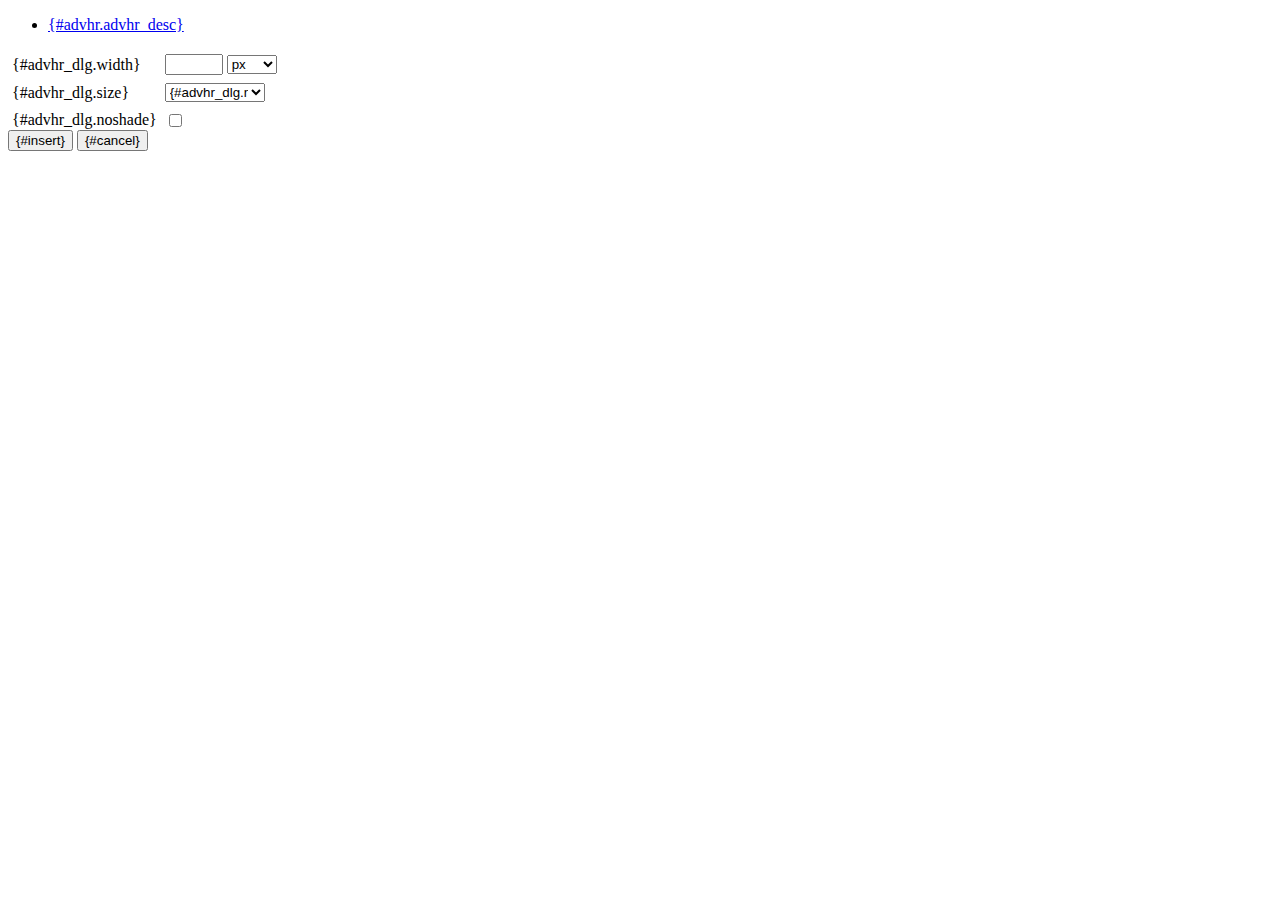
<file: tiny_mce/plugins/advhr/rule.htm>
<!DOCTYPE html PUBLIC "-//W3C//DTD XHTML 1.0 Strict//EN" "http://www.w3.org/TR/xhtml1/DTD/xhtml1-strict.dtd">
<html xmlns="http://www.w3.org/1999/xhtml">
<head>
	<title>{#advhr.advhr_desc}</title>
	<script type="text/javascript" src="../../tiny_mce_popup.js"></script>
	<script type="text/javascript" src="js/rule.js"></script>
	<script type="text/javascript" src="../../utils/mctabs.js"></script>
	<script type="text/javascript" src="../../utils/form_utils.js"></script>
	<link href="css/advhr.css" rel="stylesheet" type="text/css" />
</head>
<body role="application">
<form onsubmit="AdvHRDialog.update();return false;" action="#">
	<div class="tabs">
		<ul>
			<li id="general_tab" class="current" aria-controls="general_panel"><span><a href="javascript:mcTabs.displayTab('general_tab','general_panel');" onmousedown="return false;">{#advhr.advhr_desc}</a></span></li>
		</ul>
	</div>

	<div class="panel_wrapper">
		<div id="general_panel" class="panel current">
			<table role="presentation" border="0" cellpadding="4" cellspacing="0">
					<tr role="group" aria-labelledby="width_label">
						<td><label id="width_label" for="width">{#advhr_dlg.width}</label></td>
						<td class="nowrap">
							<input id="width" name="width" type="text" value="" class="mceFocus" />
							<span style="display:none;" id="width_unit_label">{#advhr_dlg.widthunits}</span>
							<select name="width2" id="width2" aria-labelledby="width_unit_label">
								<option value="">px</option>
								<option value="%">%</option>
							</select>
						</td>
					</tr>
					<tr>
						<td><label for="size">{#advhr_dlg.size}</label></td>
						<td><select id="size" name="size">
							<option value="">{#advhr_dlg.normal}</option>
							<option value="1">1</option>
							<option value="2">2</option>
							<option value="3">3</option>
							<option value="4">4</option>
							<option value="5">5</option>
						</select></td>
					</tr>
					<tr>
						<td><label for="noshade">{#advhr_dlg.noshade}</label></td>
						<td><input type="checkbox" name="noshade" id="noshade" class="radio" /></td>
					</tr>
			</table>
		</div>
	</div>

	<div class="mceActionPanel">
		<input type="submit" id="insert" name="insert" value="{#insert}" />
		<input type="button" id="cancel" name="cancel" value="{#cancel}" onclick="tinyMCEPopup.close();" />
	</div>
</form>
</body>
</html>
</file>
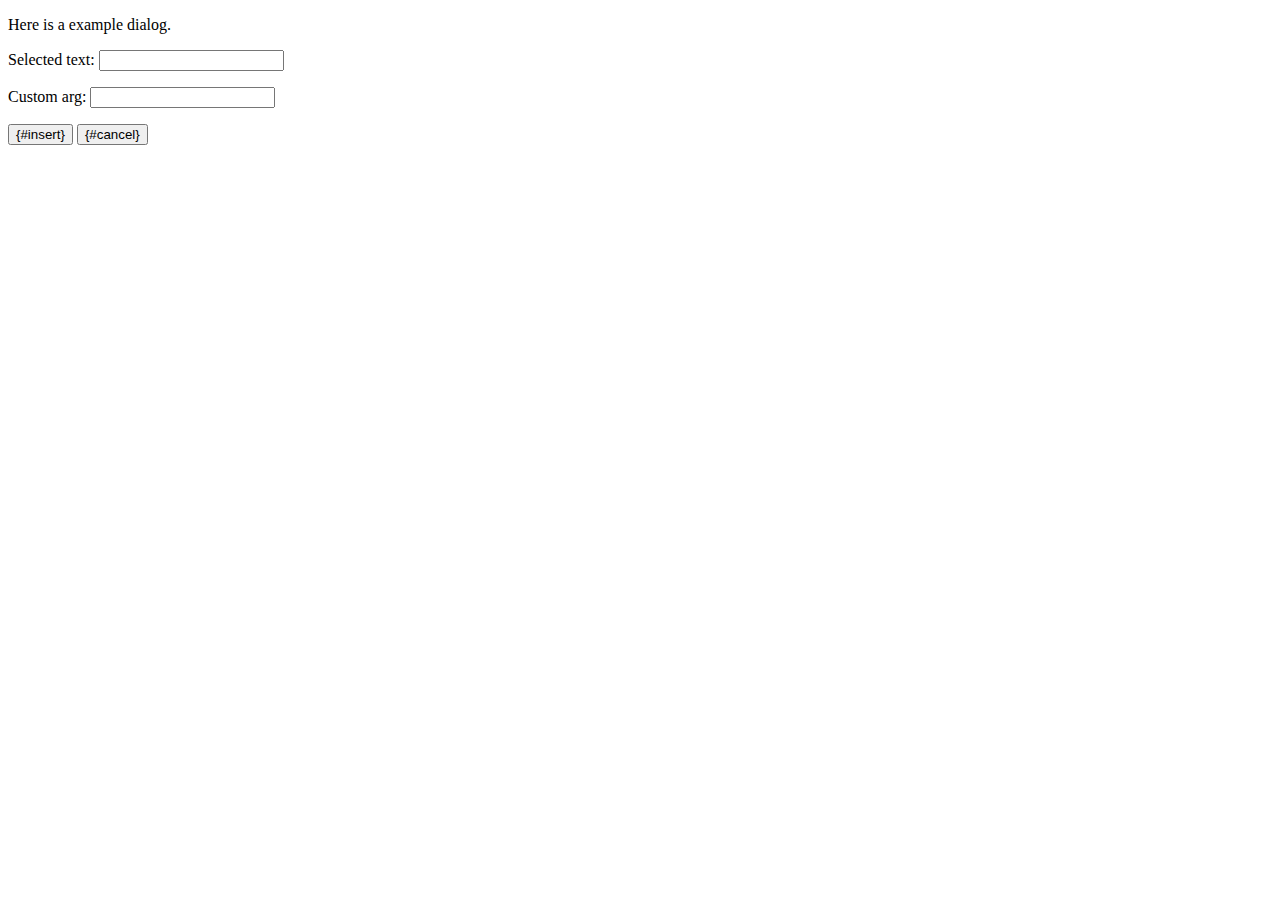
<file: tiny_mce/plugins/example/dialog.htm>
<!DOCTYPE html PUBLIC "-//W3C//DTD XHTML 1.0 Strict//EN" "http://www.w3.org/TR/xhtml1/DTD/xhtml1-strict.dtd">
<html xmlns="http://www.w3.org/1999/xhtml">
<head>
	<title>{#example_dlg.title}</title>
	<script type="text/javascript" src="../../tiny_mce_popup.js"></script>
	<script type="text/javascript" src="js/dialog.js"></script>
</head>
<body>

<form onsubmit="ExampleDialog.insert();return false;" action="#">
	<p>Here is a example dialog.</p>
	<p>Selected text: <input id="someval" name="someval" type="text" class="text" /></p>
	<p>Custom arg: <input id="somearg" name="somearg" type="text" class="text" /></p>

	<div class="mceActionPanel">
		<input type="button" id="insert" name="insert" value="{#insert}" onclick="ExampleDialog.insert();" />
		<input type="button" id="cancel" name="cancel" value="{#cancel}" onclick="tinyMCEPopup.close();" />
	</div>
</form>

</body>
</html>
</file>
<file: css/style.css>
/*--
Author: W3layouts
Author URL: http://w3layouts.com
License: Creative Commons Attribution 3.0 Unported
License URL: http://creativecommons.org/licenses/by/3.0/
--*/
/*  hola mundo */
html, body{
    font-size: 100%;
	/*background:	#fff; Color del fondo del cuerpo*/
	font-family: 'Open Sans', sans-serif !important;
}
body a{
	transition: 0.5s all ease;
	-webkit-transition: 0.5s all ease;
	-moz-transition: 0.5s all ease;
	-o-transition: 0.5s all ease;
	-ms-transition: 0.5s all ease;
}
h1,h2,h3,h4,h5,h6{
	margin:0;			   
}
p{
	margin:0;
}
ul,label{
	margin:0;
	padding:0;
}
body a:hover{
	text-decoration:none;
}
.banner-bdy{
	background:url(../images/banner.jpg) 0px 0px;
	min-height:1050px;
}
.event{
	min-height:700px;
}
/*-- header --*/
.header-top{
	float:right;
}
.header-top input[type="text"]{
	outline:none;
	background:#FE5400; /*Color del botón del fondo de "search" 9cc303*/
	opacity: 0.73;
	border:none;
	padding:11px 7px;
	color:#fff; /*Color de las letras una vez que se busca en el "search" fff*/
	font-size:15px;
	text-align:center;
	border-radius: 5px;
  -webkit-border-radius: 5px;
  -moz-border-radius: 5px;
  -o-border-radius: 5px;
  -ms-border-radius: 5px;
}
::-webkit-input-placeholder{
	color:#F6A26F !important; /*Color de las letras "SEARCH" por defecto CDEF49*/
}
.header-bottom{
	margin:2em 0;
}
.header-bottom-left{
	float:left;
	width:15%;
}
.header-bottom-left a{
	line-height: 0.8em;
	display: block;
	font-size: 42px;
	text-decoration: none;
	color: #fff;/*Color de las letras del logo ECO TRAVEL fff*/
	font-weight: 400;
	letter-spacing:3px;
	font-family: 'Roboto Slab', serif;
}
.header-bottom-left a span{
	display:block;
}
.header-bottom-left a:hover{
	text-decoration:none;
	color:#FE5400;/*Color despues de pasar el puntero sobre el logo ECO TRAVEL fff*/
	opacity: 0.73;
}
.header-bottom-right{
	float:right;
	width:65%;
}
.header-bottom-right span{
	display:none;
}
.header-bottom-right{
	background:#FE5400;/*Color del fondo del menu 9cc303*/
	border-radius: 5px;
  -webkit-border-radius: 5px;
  -moz-border-radius: 5px;
  -o-border-radius: 5px;
  -ms-border-radius: 5px;
  

}
.header-bottom-right ul{
	padding:1em 2em;
	margin:0;
}
.header-bottom-right ul li{
	display:inline-block;
	margin:0 15px;
}
.header-bottom-right ul li a{
	font-size:15px;
	color:#fff;/*Color de las letras del menu por defecto fff*/
	text-decoration:none;
	font-family: 'Roboto Slab', serif;
}
.header-bottom-right ul li a:hover,.header-bottom-right ul li.cap a{
	color:#000;/*Color de la letra seleccionada de la barra menu*/
	text-decoration:none;
}
/*-- //header --*/
/*-- banner --*/
.banner-with-text{
	background: url(../images/2.jpg) no-repeat 0px -170px; /*Imagen de fondo del banner principal*/
	background-size: cover;
	-webkit-background-size: cover;
	-moz-background-size: cover;
	-o-background-size: cover;
	-ms-background-size: cover;
	min-height: 770px;
}


.banner-with-text1{
	background: url(../images/2.jpg) no-repeat 0px -170px; /*IMagen de fonde del banner secundario de otroas paginas */
	background-size: cover;
	-webkit-background-size: cover;
	-moz-background-size: cover;
	-o-background-size: cover;
	-ms-background-size: cover;
	min-height:170px;
}
.banner-info{
	margin:5em 0 0 33em;
	width: 54%;
	background:none !important;
	padding: 3em !important;
}
.jumbotron{
	padding:15em 0 0 5em;
}
.jumbotron h1{
	color:#FFFFFF !important; /*Color del titulo de la información dentro del banner FFFFFF*/
	font-weight: 300;
	margin: 0;
	font-size: 40px !important;
	font-family: 'Roboto Slab', serif;
}
.jumbotron p{
	color:#FFFFFF; /*Color del contenido de la información dentro del banner FFFFFF*/
	font-size: 14px !important;
	font-weight: 400 !important;
	margin: 2em 0 3em;
	line-height:1.7em;
}
.jumbotron a{
	padding: 12px 30px;
	background:#FE5400; /*Color del fondo del botón de la información dentro del banner principal 9cc303*/
	color: #fff; /*Color de las letras del boton de la información dentro del banner principal fff*/
	opacity: 0.73;
	font-size: 15px;
	text-decoration:none;
	border-radius:5px;
	-webkit-border-radius:5px;
	-moz-border-radius:5px;
	-o-border-radius:5px;
	-ms-border-radius:5px;
	border:none !important;
}
.jumbotron a:hover{
	text-decoration:none;
	color:#FE5400;  /*Color de las letras despues del hover del botón*/
	background: #fff; /*Color del fondo de las letras despues del hover del botón*/
	opacity: 0.73;
}
/*-- //banner --*/
/*------------------ Slider Part starts Here----------*/
#slider3,
#slider2,#slider4 {
  box-shadow: none;
  -moz-box-shadow: none;
  -webkit-box-shadow: none;
  margin: 0 auto;
}
.rslides_tabs {
  list-style: none;
  padding: 0;
  background: rgba(0,0,0,.25);
  box-shadow: 0 0 1px rgba(255,255,255,.3), inset 0 0 5px rgba(0,0,0,1.0);
  -moz-box-shadow: 0 0 1px rgba(255,255,255,.3), inset 0 0 5px rgba(0,0,0,1.0);
  -webkit-box-shadow: 0 0 1px rgba(255,255,255,.3), inset 0 0 5px rgba(0,0,0,1.0);
  font-size: 18px;
  list-style: none;
  margin: 0 auto 50px;
  max-width: 540px;
  padding: 10px 0;
  text-align: center;
  width: 100%;
}
.rslides_tabs li {
  display: inline;
  float: none;
  margin-right: 1px;
}
.rslides_tabs a {
  width: auto;
  line-height: 20px;
  padding: 9px 20px;
  height: auto;
  background: transparent;
  display: inline;
}
.rslides_tabs li:first-child {
  margin-left: 0;
}
.rslides_tabs .rslides_here a {
  background: rgba(255,255,255,.1);
  color: #fff;
  font-weight: bold;
}
.events {
  list-style: none;
}
.callbacks_container {
  position: relative;
  float: left;
  width: 100%;
}
.callbacks {
  position: relative;
  list-style: none;
  overflow: hidden;
  width: 100%;
  padding: 0;
  margin: 0;
}
.callbacks li {
  position: absolute;
  left: 0;
  top: 0;
}
.callbacks img {
  position: relative;
  z-index: 1;
  height: auto;
  border: 0;
}
.callbacks .caption {
	display: block;
	position: absolute;
	z-index: 2;
	font-size: 20px;
	text-shadow: none;
	color: #fff;
	left: 0;
	right: 0;
	padding: 10px 20px;
	margin: 0;
	max-width: none;
	top: 10%;
	text-align: center;
}
.callbacks_nav {
	position: absolute;
	-webkit-tap-highlight-color: rgba(0,0,0,0);
	    top: 57%;
		left: 2%;
		opacity: 0.7;
		z-index: 3;
		text-indent: -9999px;
		overflow: hidden;
		text-decoration: none;
		height: 65px;
	    width: 50px;
	    background: transparent url("../images/4.png") no-repeat 0px 0px;
}
.callbacks_nav:active {
	opacity: 1.0;
}
.callbacks_nav.next {
	left: auto;
	background:transparent url("../images/4.png") no-repeat -50px 0px;
	right:2%;
}
#slider3-pager a ,#slider2-pager a,#slider4-pager a{
  display: inline-block;
}
#slider3-pager span,#slider2-pager span,#slider4-pager span{
  float: left;
}
#slider3-pager span,#slider2-pager span,#slider4-pager span{
	width:100px;
	height:15px;
	background:#fff;
	display:inline-block;
	border-radius:30em;
	opacity:0.6;
}
#slider3-pager .rslides_here a ,#slider2-pager .rslides_here a,#slider4-pager .rslides_here a{
  background: #FFF;
  border-radius:30em;
  opacity:1;
}
#slider3-pager a ,#slider2-pager a,#slider4-pager a{
  padding: 0;
}
#slider3-pager li,#slider4-pager li,#slider2-pager li,{
	display:inline-block;
}
.rslides {
  position: relative;
  list-style: none;
  overflow: hidden;
  padding: 0;
  margin: 0;
  width:100%;
}
.rslides li {
  -webkit-backface-visibility: hidden;
  position: absolute;
  display: none;
  left:0%;
  top: 0;
  width:100%;
}
.rslides li{
  position: relative;
  display: block;
  float: none;
}
.rslides img {
  height: auto;
  border: 0;
}
.callbacks_tabs{
	list-style: none;
	position: absolute;
	top:120.5%;
	z-index: 999;
	right: 6%;
	padding:0em 0.6em 1em .3em;
	margin: 0;
	border-radius: 5px;
}
.slider-top{
	text-align: center;
	padding:10em 0;
}
.slider-top h1{
	font-weight:700;
	font-size:48px;
	color:#010101;
}
.slider-top p{
	font-weight:400;
	font-size:20px;
	padding:1em 7em;
	color:#010101;
}
.slider-top ul.social-slide{
	display:inline-flex;
	margin: 0px;
	padding: 0px;
}
ul.social-slide li i{
	width:70px;
	height:74px;
	background:url(../images/backward.png)no-repeat;
	display: inline-block;
	margin:0px 15px;
}
ul.social-slide li i.win{
	background-position:-6px 0px;
}
ul.social-slide li i.android{
	background-position:-110px 0px;
}
ul.social-slide li i.mac{
	background-position:-215px 0px;
}
.callbacks_tabs li{
	display: inline-block;
	margin: 0 .5em;
}
@media screen and (max-width: 600px) {
  .callbacks_nav {
    top: 47%;
    }
}
/*----*/
.callbacks_tabs a{
 visibility: hidden;
}
.callbacks_tabs a:after {
  content: "\f111";
  font-size:0;
  font-family: FontAwesome;
  visibility: visible;
  display: block;
   height: 17px;
  width: 17px;
  display: inline-block;
  background:#F6B765;/*dos puntos suspencivos del banner*/
  border-radius: 100%;
}
.callbacks_here a:after{
	background:#FE5400; /*un punto suspencivo del banner*/
	opacity: 0.9;
}
/*------------------ Slider Part ends Here----------*/
/* Shutter In Horizontal */
.hvr-shutter-in-horizontal {
  display: inline-block;
  vertical-align: middle;
  -webkit-transform: translateZ(0);
  transform: translateZ(0);
  box-shadow: 0 0 1px rgba(0, 0, 0, 0);
  -webkit-backface-visibility: hidden;
  backface-visibility: hidden;
  -moz-osx-font-smoothing: grayscale;
  position: relative;
  background:#286090;
  -webkit-transition-property: color;
  transition-property: color;
  -webkit-transition-duration: 0.3s;
  transition-duration: 0.3s;
}
.hvr-shutter-in-horizontal:before {
  content: "";
  position: absolute;
  z-index: -1;
  top: 0;
  bottom: 0;
  left: 0;
  right: 0;
  background: #803e1b;
  -webkit-transform: scaleX(1);
  transform: scaleX(1);
  -webkit-transform-origin: 50%;
  transform-origin: 50%;
  -webkit-transition-property: transform;
  transition-property: transform;
  -webkit-transition-duration: 0.3s;
  transition-duration: 0.3s;
  -webkit-transition-timing-function: ease-out;
  transition-timing-function: ease-out;
  border-radius:7px;
	-webkit-border-radius:7px;
	-moz-border-radius:7px;
	-o-border-radius:7px;
	-msborder-radius:7px;
}
.hvr-shutter-in-horizontal:hover, .hvr-shutter-in-horizontal:focus, .hvr-shutter-in-horizontal:active {
  color: white;
}
.hvr-shutter-in-horizontal:hover:before, .hvr-shutter-in-horizontal:focus:before, .hvr-shutter-in-horizontal:active:before {
  -webkit-transform: scaleX(0);
  transform: scaleX(0);
}
/* //Shutter In Horizontal */
/*-- banner-bottom --*/
.banner-bottom{
	padding:2em 0 2em;
	background:#fdfaf6;/*fondo del body*/
}
.banner-bottom-grid{
	position:relative;
}
.banner-bottom-grid img{
	width:100%;
}
.more{
	position:absolute;
	top: 80%;
	left: 12%;
}
.more a{
	padding:6px 35px 8px;
	color:#fff;/*letras por defecto del boton "more" de los paquetes*/
	background:#FE5400;/*color de fondo por defecto del botón "more" de los paquetes*/
	font-size:15px;
	text-decoration:none;
	border-radius:5px;
	-webkit-border-radius:5px;
	-moz-border-radius:5px;
	-o-border-radius:5px;
	-msborder-radius:5px;
	transition:.5s all;
	-webkit-transition:.5s all;
	-moz-transition:.5s all;
	-o-transition:.5s all;
	-ms-transition:.5s all;
	opacity: 0.73;
}
.more a:hover{
	text-decoration:none;
	color:#FE5400; /*Color de las letras despues de la transición*/
	background:#fff; /*Colo del fondo del botoón despues de la transición*/
}
.features{
	padding:2em 0;
}
.features-left h3{
	color:#000;
	font-size:20px;
	margin:1em 0 1em .8em;
	font-family: 'Roboto Slab', serif;
}
.features-left-grid{
	float:left;
	width:30%;
}
.features-left-grid img{
	width:100%;
}
.features-left-grid1{
	float:right;
	width:67%;
	margin-bottom:0 !important;
}
.features-left-grid1 h4 a{
	color:#FE5400;/*Color del titulo de los dos textos */
	font-size:18px;
	text-decoration:none;
	background: none;
	padding: 0;
}
.features-left-grid1 h4 a:hover{
	text-decoration:none;
	color:#000; /*Color del titutlo de los dos textos despues de la transición*/
	background: none;
}
.features-left-grid1 h4{
	margin:0 0 .5em;
}
.features-left-grid1 p{
	color:#000; /*Color de los dos textos*/
	font-size:14px !important;
	margin:0;
	line-height:1.7em;
}
a.read{
	text-align:center;
	margin: 1em 0 0 20em;
	border: none;
	color:#FE5400 !important; /*Color del link read more de los dos textos*/
	font-size:15px !important;
	text-decoration:none !important;
	background: url(../images/1.png) no-repeat 12em 1.3em !important;
	display: block !important;
	height: 38px;
}
a.read:hover{
	text-decoration:none;
	color:#000 !important; /*Color del link read more despues de la transición*/
}
.features-left-grids:nth-child(3){
	margin:2em 0 0;
}
.features-rgt{
	background:#FAE1BD; /*Color de fondo del Upcoming Events*/
	padding:1em;
	margin-top: 1.5em;
	border-radius: 7px;
	-webkit-border-radius: 7px;
	-moz-border-radius: 7px;
	-o-border-radius: 7px;
	-ms-border-radius: 7px;
}
.features-right h3{
	color:#D25B0B; /*Color del titulo del Upcoming Events*/
	font-size: 20px;
	margin: 0 0 1em;
	font-weight: 600;
	font-family: 'Roboto Slab', serif;
}
.features-rgt-grid{
	padding-bottom:.3em;
	border-bottom:1px dashed #D25B0B;/*Color de las lineas punteadas del cuerpo Upcomiing Evets del index*/
}
.features-rgt-grid-left{
	float:left;
	width:67%;
}
.features-rgt-grid-left h4{
	margin:1em 0 0;
}
.features-rgt-grid-left h4 a{
	color: #000; /*Color de los titulos del cuerpo del Upcoming events*/
	font-size: 17px;
	text-decoration: none;
	background: none;
	font-weight: 500;
	height: inherit;
}
.features-rgt-grid-left h4 a:hover{
	text-decoration:none;
	color:#D25B0B;
}
.features-rgt-grid-left p{
	margin:0 0 1em;
	color:#FE5400;/*Color del texto debajo del titulo del cuerpo del upcoming events*/
	font-size:12px;

}
.features-rgt-grid-left a{
	color:#6c4b40;/*Color del "moreinfo" del upcoming events*/
	font-size:12px;
	font-weight: 600;
	text-decoration:none;
	background: url(../images/2.png) no-repeat 5em 0.3em;
	display: block;
	height: 15px;
}
.features-rgt-grid-left a:hover{
	text-decoration:none;
	color: #000;/*Color del "moreinfo" del upcoming events despues de la transición*/
}
.features-left-grid1 {
  background: none !important;
  padding:0 !important;
}
.features-rgt-grid-right{
	float:right;
	width:30%;
}
.features-rgt-grid-right p{
	padding: 1em 1.3em;
	color: #fff;/*Color de las letras dentro del circulo*/
	font-size: 14px;
	margin: 0 0 .4em;
	border-radius:100%;
	-webkit-border-radius:100%;
	-moz-border-radius:100%;
	-o-border-radius:100%;
	-ms-border-radius:100%;
	background:#FE5400;/*Color del fondo del circulo dentro de UPCOMING EVENTS*/
	opacity: 0.8;
}
.features-rgt-grid:nth-child(3) {
  padding:1em 0 0.3em;
}
.features-rgt-grid:nth-child(4) {
  padding:1em 0 0.3em;
}
.all-events{
	padding: 3em 0 2em;
	text-align: center;
}
.all-events a{
	padding:8px 30px;
	background:#FE5400;/*Color del fondo de las letras del botón "all events"*/
	color:#fff;/*fondo de las letras del b´ton "all events"*/
	font-size:15px;
	text-decoration:none;
	border-radius: 5px;
	-webkit-border-radius: 5px;
	-moz-border-radius: 5px;
	-o-border-radius: 5px;
	-ms-border-radius: 5px;
	transition:.5s all;
	-webkit-transition:.5s all;
	-moz-transition:.5s all;
	-o-transition:.5s all;
	-ms-transition:.5s all;
	opacity: 0.8;
}
.all-events a:hover{
	text-decoration:none;
	color:#FE5400;/*fondo de las letras del b´ton "all events" despues de la transición*/
	background:#fff;/*Color del fondo de las letras del botón "all events" despues de la transicón*/
}
/*-- //banner-bottom --*/
/*-- slider --*/
.sliderfig{
	background:#FFEFDC; /*fondo del banner secundario del index*/
	padding:2em 0em;
}
.sliderfig-grid img{
	width:100%;
}
.sliderfig-grids{
	margin:0 1em;
}
.slider-text{
	position:absolute;
	top: 68%;
	left:5%;
	background: #fff;/*fondo de las letras del banner secundario*/
	padding: 1.3em;
}
.slider-text p{
	color:#803e1b;/*Color de las letras del banner secundario*/
	font-size:15px;
	margin:0;
}
/*-- //slider --*/
/*--flexisel--*/
.flex-slider{	
background:#222227;
padding: 70px 0 165px 0;
}
.opportunity{
background:#28282e;
margin:0px 20px;
padding:80px 0;
position:relative;
}
#flexiselDemo1 {
	display: none;
}
.nbs-flexisel-container {
	position: relative;
	max-width: 100%;
}
.nbs-flexisel-ul {
	position: relative;
	width: 9999px;
	margin: 0px;
	padding: 0px;
	list-style-type: none;
	text-align: center;
}
.nbs-flexisel-inner {
	overflow: hidden;
	margin: 0px auto;
}
.nbs-flexisel-item {
	float: left;
	margin: 0;
	padding: 0px;
	cursor: pointer;
	position: relative;
	line-height: 0px;
}
.nbs-flexisel-item > img {
	cursor: pointer;
	position: relative;
}
/*---- Nav ---*/
.nbs-flexisel-nav-left, .nbs-flexisel-nav-right {
	width:60px;
	height:115px;
	position: absolute;
	cursor: pointer;
	z-index: 100;
}
.nbs-flexisel-nav-left {
left: -4%;
top: 15% !important;
background: url(../images/3.png) no-repeat 0px 0px;
}
.nbs-flexisel-nav-right {
right: -4%;
top: 15% !important;
background: url(../images/3.png) no-repeat -66px 0px;
}
/*--//flexisel--*/
/*-- footer-top --*/
.footer-top{
	padding:2em 0 0;
	background:#fff;/*color del fondo del footer*/
}
.footer-top-grid h3{
	background:#FE5400;/*Color del fond de las letras del titulo del footer*/
	opacity: 0.84;
	padding:1em;
	font-size:17px;
	color:#fff; /*letras de los titulos del footer*/
	margin:0;
	box-shadow: -4px 4px 1px #555;
	-webkit-box-shadow: -4px 4px 1px #555;
	-moz-box-shadow: -4px 4px 1px #555;
	-o-box-shadow: -4px 4px 1px #555;
	-ms-box-shadow: -4px 4px 1px #555;
	font-family: 'Roboto Slab', serif;
}
.footer-top-grid p{
	color: #000;
	font-size: 14px;
	margin: 1em 0 0;
	line-height: 1.7em;
}
.read1{
	text-align:center;
	margin:1em 0 0 14em;
}
.read1 a{
	color:#FE5400;/*color de las letras del link "readmore" del footer*/
	font-size:15px;
	text-decoration:none;
	background: url(../images/1.png) no-repeat 8.5em 0.56em;
	display: block;
	height: 18px;
}
.read1 a:hover{
	text-decoration:none;
	color:#000;/*Color de las letras del link "readmore" del footer despues de la transición*/
}
.twi-txt{
	padding:2em 0 0;
}
.twi{
	float:left;
}
.twi a.twitter{
	background:url(../images/img-sp.png) no-repeat -89px -8px;
	display:block;
	height:32px;
	width:34px;
}
.twi a.twitter:hover{
	background:url(../images/img-sp.png) no-repeat -11px -8px;
	display:block;
}
.twi-text{
	float:left;
	margin-left:1em;
	  margin-top: 0.5em;
}
.twi-text p{
	margin:0;
}
.twi-text p a{
	font-size: 14px;
	color: #000;/*Color de las letras de los nombres de los social*/
	text-decoration:none;
}
.twi-text p a:hover{
	text-decoration:none;
	color:#FE5400;/*Color de las letras de los nombres de los social despues de la transición*/
}
.twi a.flickr{
	background:url(../images/img-sp.png) no-repeat -89px -58px;
	display:block;
	height:32px;
	width:34px;
}
.twi a.flickr:hover{
	background:url(../images/img-sp.png) no-repeat -11px -58px;
	display:block;
}
.twi a.facebook{
	background:url(../images/img-sp.png) no-repeat -89px -107px;
	display:block;
	height:32px;
	width:34px;
}
.twi a.facebook:hover{
	background:url(../images/img-sp.png) no-repeat -11px -107px;
	display:block;
}
.footer-top-grid ul.last li a,.footer-top-grid ul li{
	font-size: 14px;
	color: #000;/*color de las letras al costado de los social*/
	display:-webkit-inline-box;
	font-style:normal;
	text-decoration:none;
}
.footer-top-grid ul.last li a:hover{
	padding-left:.5em;
	text-decoration:none;
	color:#FE5400;/*color de las letras al costado de los social despues de la transición*/
}
.footer-top-grid ul{
	padding:1em 0;
	margin:0;
}
.footer-top-grid ul li{
	list-style-type:none;
	margin:10px 0;
}
.footer-top-grid ul li i {
	font-style: normal;
	display:inline-block;
	margin:0.6em 0 0 1em;
}
ul.last li{
	list-style-type:inherit;
	display:block;
	background:url(../images/2.png) no-repeat 0px 6px;
	padding-left:1em;
}
.twi-txt1{
	padding:1em 0 0;
}
/*-- //footer-top --*/
/*-- footer --*/
.footer{
	padding:2em 0;
	background:#FE5400;/*Color de fondo del footer*/
	opacity: 0.90;
	text-align:center;
}
.footer p{
	color:#fff;/*Letra del footer de abajo*/
	font-size: 17px;
	margin:0;
	font-family: 'Roboto Slab', serif;
}
.footer p a{
	color:#fff;/*Color de la letra w3layouts*/
	text-decoration:none;
}
.footer p a:hover{
	text-decoration:none;
	color:#000;/*Color de la letra w3layouts despues de la transición*/
}
/*-- //footer --*/	
/*-- to-top --*/
#toTop {
	display: none;
	text-decoration: none;
	position: fixed;
	bottom: 20px;
	right: 2%;
	overflow: hidden;
	z-index: 999; 
	width: 32px;
	height: 32px;
	border: none;
	text-indent: 100%;
	background: url("../images/arrow.png") no-repeat 0px 0px;
}
#toTopHover {
	width: 32px;
	height: 32px;
	display: block;
	overflow: hidden;
	float: right;
	opacity: 0;
	-moz-opacity: 0;
	filter: alpha(opacity=0);
}
/*-- //to-top --*/	
/*-- 404-page--*/
.error-info h3{
	margin:0;
	font-size:12em;
	font-weight:700;
	text-align:center;
	color:#FE5400;/*COlor de los nunermos 404 */
}
.error-page{
	padding:90px 0;
	min-height: 700px;
	background: #fdfaf6;/*Color del fondo de la pagina de error*/
}
.error-info h3 span{
	color:#3d3d3d;/*Color del numero del medio de 404 de la pagina de error*/
}
.error-info p:nth-child(2){
	color:#FE5400; /*color de las letras debajo de 404*/
	opacity: 0.73;
}
.error-info p:nth-child(3){
	color:#3d3d3d;
	margin:0 0 50px 0
}
.error-info p{
	text-align:center;
	font-size:14px;
	margin:20px 0;
	font-weight:600;
}
.error-info{
	text-align:center;
	margin-top:65px;
	}
.error-info a{
	color: #ffffff;
	padding: 12px 35px;
    text-decoration: none;
	font-size: 14px;
	letter-spacing:3px;
	background: #DB6108;
	}
.error-info a:hover{
	text-decoration: none;
	background: #ffffff;
	color: #DB6108;
	}
/*-- //404-page--*/





/*-- gallery --*/
.gallery{
	padding:2em 0;
	background:#fff;/*Color del fondo del titulo de la pagina galeria*/
}
.gallery h3{
	text-align:center;
	font-size:35px;
	font-weight:600;
	margin:0 0 .5em;
	color:#FE5400; /*Color del titulo de la pagina galeria*/
	font-family: 'Roboto Slab', serif;
}
p.gal-txt{
	color: #000;
	font-size: 14px;
	margin: 0 auto 3em;
	line-height: 1.7em;
	width:50%;
	text-align:center;
}
.gallery-grid{
	float:left;
	width:25%;
}
.gallery-grid1{
	float:left;
	width:12.5% !important;
}
.gallery-grids img{
	width:100%;
}
.gal {
  min-height: 645px;
}
/*-- //gallery --*/
/*-- about --*/
.content-text-bottom h3{
	color:#728d09;
	font-size:25px;
	margin:0 0 0.5em 0.6em;
	font-weight:600;
	font-family: 'Roboto Slab', serif;
	}
.about-grid img{
	width:100%;
	}
.about-grd{
	margin:1em 0 0;
	}
.about-grd h4{
	font-size:20px;
	font-weight:600;
	color:#FE5400; /*Color del titulo de la pagina about*/
	font-family: 'Roboto Slab', serif;
	}
.about-grd h4 span{
	display:block;
	color:#DB7037; /*Color del subtitulo de la pagina about*/
	font-size: 15px;
	margin: .1em 0;
	text-transform:lowercase;
	}
.about-grd p{
	color:#47443A;/*Color de cuerpo de texto de la pagina about: ;*/
	font-size: 14px;
	margin: 1em 0 0;
	line-height: 1.7em;
	}
.about-grd p span{
	display:block;
	margin:1em 0 0;
}
.people-left{
	float:left;
	width:40%;
	}
.people-left h3{
	color:#47443A; /*Color del segundo titulo*/
	font-size: 20px;
	margin: 0 0 1em;
	font-weight:600;
	font-family: 'Roboto Slab', serif;
	}
.people-left ul{
	padding:0;
	margin:0;
	}
.people-left ul li{
	list-style-type:none;
	margin-bottom:2em;
	}
.numer{
	float: left;
	border-radius: 100%;
	padding: .5em 1em;
	color: #fff; /*Color de los numeros dentro del circulo */
	background: #FE5400;/*Color del fondo de los numeros del circulo*/
	opacity: 0.73<
	}
.numer-right{
	float:left;
	margin-left:2em;
	width:85%;
	}
.numer-right h4{
	margin:0;
	}
.numer-right h4 a{
	color:#FE5400;/*Colo de los subtitulos del segundo bloque*/
	font-size:18px;
	font-weight:600;
	text-decoration:none;
	}
.numer-right h4 span{
	display:block;
	color:#DB7037;/*Color de los subtitulos de subtitulos del segundo bloque*/
	font-size: 15px;
	margin: .1em 0;
	font-style: normal;
	}
.numer-right h4 a:hover{
	text-decoration:none;
	color:#DB7037; /*color de los subtitulos despues de la trnasición*/
	}
.numer-right p{
	color:#47443A;/*Color del texto del segundo cuerpo*/
	font-size:14px;
	margin:1em 0 0;
	font-style: normal;
	line-height: 1.7em;
	}
.people-right{
	float:right;
	width:55%;
	}
.people-right h3{
	color:#47443A;/*Color del segundo subtitulo del segundo bloque*/
	font-size: 20px;
	margin: 0 0 1em;
	font-weight:600;
	font-family: 'Roboto Slab', serif;
	}
.fig-text-left{
	float:left;
	width:35%;
	}
.fig-text-left img{
	width:100%;
	}
.fig-text-right{
	float:right;
	width:62%;
	}
.fig-text-right h4{
	color:#DB7037;/*Color del segundo bloque */
	font-size:15px;
	font-weight:600;
	margin:0;
	}
.fig-text-right p{
	color:#47443A;
	font-size:14px;
	margin:1em 0 0;
	font-style: normal;
	line-height: 1.7em;
	}
.fig-text p{
	color:#47443A;
	font-size:14px;
	margin:1em 0 0;
	font-style: normal;
	line-height: 1.7em;
	}
.fig-text p span{
	display:block;
	margin:1em 0 0;
	}
.content-text-bottom {
	padding: 2em 0;
	background:#fff;
	}
.more-info a{
	color:#DB7037;
	font-style:italic;
	font-size:16px;
	font-weight:600;
	text-decoration:underline;
	background:url(../images/1.png) no-repeat 5.1em .5em;
	display:block;
	}
.more-info a:hover{
	color:#47443A;
	background:url(../images/1-.png) no-repeat 5.1em .5em;
	display:block;
	}
.fig-text1{
	padding: 2em 0;
	background:#fff;/*Color del fondo del primer bloque*/
	}
.fig-text1-right h3{
	font-size: 20px;
	font-weight: 600;
	color:#DB7037;/*Color de los titutlos del segundo bloque*/
	margin:0 0 1em;
	font-family: 'Roboto Slab', serif;
	}
.fig-text1-right ul{
	padding:0;
	margin:0;
}
.fig-text1-right ul li{
	list-style-type:none;
	margin:0 0 1em;
	}
.fig-text1-right ul li a{
	color: #47443A;
	font-size: 13px;
	font-style: normal;
	background: url(../images/2.png) no-repeat 0px 4px;
	display: block;
	padding-left: 2em;
	text-decoration:none;
	}
.fig-text1-right ul li a:hover{
	text-decoration:none;
	color:#FE5400; /*trnasición de los colores del segundo bloque*/
	padding-left:2.5em;
	}
.people {
  background: #DADADA;/*color del fondo de segundo bloquee*/
  padding: 2em 0;
}
.testimon{
	background: url(../images/3.jpg) no-repeat 0px -19em;
	background-size: cover;
	min-height: 300px;
}
.testimon-info{
	padding:5em 0 0;
	text-align:center;
}
.testimon-info h4{
	color:#DB7037;
	font-size:25px;
	font-weight:600;
	margin:0;
	font-family: 'Roboto Slab', serif;
}
.testimon-info h4 span{
	display:block;
}
.testimon-info p{
	  color: #F5F5F2;/*color delas letras del banner de abajo*/
	font-size: 17px;
	margin: 1em auto 0;
	font-style: normal;
	line-height: 1.7em;
	width: 55%;
}
.abt{
	min-height:1670px;
}
/*-- //about --*/













/*-- blog --*/
li.active a {
  border: 1px solid #DB7037 !important;
}
.blog{
	padding:2em 0;
	background:#fdfaf6;
}
.blog h2{
	text-align:center;
	font-size:35px;
	font-weight:600;
	margin:0 0 .5em;
	color:#FE5400;/*color del titulo del blog*/
	font-family: 'Roboto Slab', serif;
}
.blog-grid1{
	background:#f0f0f0;
}
.blog-grid1-info{
	padding:1em;
}
.blog-grid1:nth-child(1){
	margin-bottom:2em;
}
.soluta a{
	line-height: 1.2em;
	color:#DB7037;
	font-size:17px;
	font-weight:600;
	text-decoration:none;
}
.soluta a:hover{
	text-decoration:none;
	color: #000;
}
.soluta span{
	display:block;
	margin:1em 0;
	color:#FE5400;
	font-size:12px;
	opacity: 0.65;
}
.blog-grid1 p{
	color:#3D3D3C;
	font-size: 14px;
	margin: 1em 0 0;
	font-style: normal;
	line-height: 1.7em;
}
.red-mre a{
	text-align: center;
	margin: 1em 0 0 3em;
	border: none;
	color: #FE5400;
	font-size: 15px;
	text-decoration: none;
	background: url(../images/1.png) no-repeat 9em 0.55em;
	display: block;
	height: 20px;
}
.red-mre a:hover {
  text-decoration: none;
  color: #000;
}
.blog-grid1 img{
	width:100%;
}
.blg{
	min-height:1100px;
}
.pagination{
	margin: 2em 0 0 2em !important;
}
li.active a {
  background: #FE5400 !important;
  opacity: 0.73;
}
/*-- //blog --*/




/*-- single --*/
.single{
	background:#fff;
	padding:2em 0;

}
.sing-img-text img{
	margin-top: 45px;
	margin-left: 15px;
	margin-bottom: 15px;
	margin-right: 30px;
	position: relative;

}
.sing-img-text h3{
	color:#DB7037;/*Color del titulo de la pagina single*/
	font-size: 18px;				
	text-transform: uppercase;
	font-weight:600;
	margin:1em 0 0;
	font-family: 'Roboto Slab', serif;
}
p.est{
	color:#3D3D3C;
	font-size: 14px;
	margin: 1em 0 0;
	font-style: normal;
	line-height: 1.7em;
}
p.est span{
	display:block;
	margin:1em 0;
}
.list ul{
	padding:1em 0;
	margin:0;
}
.list ul li{
	display:inline-block;
}
.list ul li a.a{
	background: url(../images/img-sp.png) no-repeat -89px -8px;
	display: block;
	height: 32px;
	width: 32px;
}
.list ul li a.b{
	background: url(../images/img-sp.png) no-repeat -89px -58px;
	display: block;
	height: 32px;
	width: 32px;
}
.list ul li a.c{
	background: url(../images/img-sp.png) no-repeat -89px -107px;
	display: block;
	height: 32px;
	width: 32px;
}
.list ul li a.a:hover{
	background:url(../images/img-sp.png) no-repeat -11px -8px;
	display:block;
}
.list ul li a.b:hover{
	background:url(../images/img-sp.png) no-repeat -11px -58px;
	display:block;
}
.list ul li a.c:hover{
	background:url(../images/img-sp.png) no-repeat -11px -107px;
	display:block;
}
.sing-img-text1{
	padding:2em;
}
.media-body h4{
	color: #FE5400;/*Color de los Titulos de los comentarios*/
	font-size: 17px;
	margin: 1em 0 0;
	font-family: 'Roboto Slab', serif;
	opacity: 0.73;
}
.media-body a{
	font-size:15px;
	color:#FE5400;/*Color de los link reply*/
	text-decoration:none;
	text-align:right;
	display:block;
	opacity: 0.63;
}
.media-body a:hover{
	color:#000;
	text-decoration:none;
}
.media-body{
	color:#3D3D3C;
	font-size: 14px;
	margin: 1em 0 0;
	font-style: normal;
	line-height: 1.7em;
}
.leave-a-comment{
	background:#fff;
	padding:0 1em;
}
.com h3,.leave-a-comment h3{
	color: #FE5400;/*color del titulo de los comentarios*/
	font-size: 20px;
	font-weight: 600;
	margin:2em 0 1em;
	font-family: 'Roboto Slab', serif;
}
.map h3{
	text-align: center;
	font-size: 35px;
	font-weight: 600;
	margin: 0 0 .5em;
	color: #FE5400;/*titulo de la pagina contact*/
	font-family: 'Roboto Slab', serif;
}
.leave-a-comment input[type="text"],.leave-a-comment textarea{
	padding:15px 10px;
	background:#665D5D;
	font-size:15px;
	outline:none;
	border:none;
	border-radius: 5px;
	-webkit-border-radius: 5px;
	-moz-border-radius: 5px;
	-o-border-radius: 5px;
	-ms-border-radius: 5px;
	color: #fff;
	}
.leave-a-comment input[type="text"]{
	float:left;
	width:31%;
	}
.leave-a-comment textarea{
	resize:none;
	height:200px;
	width:100%;
	margin:1.5em 0;
	}
.leave-a-comment input[type="submit"]{
	background:#FE5400;
	color:#fff;
	font-size:20px;
	outline:none;
	border:none;
	width: 18%;
	display: block;
	border-radius: 5px;
	-webkit-border-radius: 5px;
	-moz-border-radius: 5px;
	-o-border-radius: 5px;
	-ms-border-radius: 5px;
	transition: .5s all;
	-webkit-transition: .5s all;
	-moz-transition: .5s all;
	-o-transition: .5s all;
	-ms-transition: .5s all;
	padding: 10px 0;
	opacity: 0.83;
	
	}
.leave-a-comment input[type="submit"]:hover{
	background:#DB6108; /*colores del boton submit add comment*/
	color:#F6B765;
	text-decoration:none;
	}
.leave-a-comment input[type="text"]:nth-child(2){
	margin: 0 2.4em;
	}
.sig {
  min-height: 2130px;
}
.map iframe{
	width:100%;
	height:340px;
}
.contact h4 {
	color:#FE5400; /*color delsubtitulo de la pagina contact*/
	opacity: 0.83;
	font-size: 24px;
	font-weight: 600;
	margin: 0 0 1em 0;
	font-family: 'Roboto Slab', serif;
}
.contact-form {
	padding-top: 3em;
}
.contact-form-left p {
	color: #000;
	font-size: 14px;
	margin: 0 auto 1em;
	line-height: 1.7em;
}
.contact-form-left h5 {
	color:#FE5400;/*color del subitutlo address de la pagina contact*/
	font-size: 18px;
	font-weight: 600;
	margin: 1.5em 0;
}
.contact-form-left a{
	color: black;
	font-weight: 400;
	font-size: 15px;
	margin:0;
	text-decoration:none;
}
.contact-form-left a:hover{
	color:#9FC703;
	text-decoration:none;
	transition:.5s all;
}
.contact input[type="text"] {
	display: inline-block;
	background: none;
	border: 1px solid #000;
	box-shadow: 1px 1px rgb(139, 135, 135);
	width: 31%;
	outline: none;
	font-size: 18px;
	color: #5b5b5b;
	font-weight: 500;
	font-family: opensans;
	padding: 10px 15px 10px 15px;
}
.contact input[type="email"] {
	display: inline-block;
	background: none;
	border: 1px solid #000;
	box-shadow: 1px 1px rgb(139, 135, 135);
	width: 32%;
	margin:0 .9em;
	outline: none;
	font-size: 18px;
	color: #5b5b5b;
	font-weight: 500;
	font-family: opensans;
	padding: 10px 15px 10px 15px;
}
.contact textarea {
	background: none;
	border: 1px solid #000;
	border-bottom: 1px solid #000;
	width: 100%;
	box-shadow: 1px 1px rgb(139, 135, 135);
	display: block;
	height: 150px;
	outline: none;
	font-size: 18px;
	color: #5b5b5b;
	font-weight: 500;
	font-family: opensans;
	resize: none;
	padding: 10px 15px 10px 15px;
	margin:1.5em 0 2.5em;
}
.contact input[type="submit"]{
	background: none;
	border: 1px solid #000;
	padding: .5em 0;
	width: 21%;
	font-size: 16px;
	color: black;
	font-weight: 500;
	letter-spacing: 1px;
	outline: none;
	transition: .5s all;
	box-shadow: 1px 1px rgb(139, 135, 135);
}
.contact input[type="submit"]:hover{
	color: #fff;
	background:#9FC703;
	outline: none;
}
.contact-design p.dr-text {
	width: 76%;
}
.contact-rd-more {
	margin: 3em 0;
}
.contact-rd-more a{
	color: white;
	border-color: white;
}
.contact{
	background:#fff;
	padding:2em;
}
.con {
  min-height: 970px;
}
.media-left {
  width: 10%;
}
.search input[type="text"] {
  border:1px solid #FE5400;/*color del borde del buscador email*/
  outline: none;
  width: 100%;
  background:none;
  color: #DB6108;/*letras del color del buscado email*/
  padding: 10px;
  font-size: 15px;
  border-radius: 5px;
  -webkit-border-radius: 5px;
  -moz-border-radius: 5px;
  -o-border-radius: 5px;
  -ms-border-radius: 5px;
}
.search input[type="submit"] {
  background: #FE5400;/*color del fondo del boton subscribe*/
  color: #fff;
  font-size: 18px;
  transition: .5s all;
  -webkit-transition: .5s all;
  -o-transition: .5s all;
  -moz-transition: .5s all;
  -ms-transition: .5s all;
  border-radius: 5px;
  -webkit-border-radius: 5px;
  -moz-border-radius: 5px;
  -o-border-radius: 5px;
  -ms-border-radius: 5px;
  border: none;
  outline: none;
  width: 40%;
  padding: 6px 0;
  margin:2em 0 3em;
}
.search input[type="submit"]:hover{
	background:#DB6108;
  color:#F6B765 ;
}
.categories ul {
  padding: 0;
  margin: 0;
}
.categories ul li {
  list-style-type: none;
  background: url(../images/2.png) no-repeat 0px 7px;
  display: block;
  padding-left: 20px;
  margin: 1em 0;
  color: #343434;
  font-size: 15px;
}
.categories ul li a {
  color: #343434;
  font-size: 15px;
  text-decoration:none;
}
.categories ul li a:hover{
	text-decoration:none;
	color: #FE5400;
	padding-left:.5em;
}
.categories-mid {
  margin: 5em 0 0;
}
.categories h3,.search h3,.related-posts h3 {
  color: #DB7037;/*color de los subtitulos de la pagina single*/
  font-size: 18px;
  text-transform: uppercase;
  font-weight: 600;
  margin:0 0 1em;
  font-family: 'Roboto Slab', serif;
}
.related-post-left{
	float:left;
	width:30%;
}
.related-post-right{
	float:right;
	width:65%;
}
.related-post-left img{
	width:100%;
}
.related-post{
	margin:2.5em 0;
}
.categories-mid ul li:nth-child(6) {
  margin-bottom: 5em;
}
.related-post-right h4{
	margin:0 0 1em;
}
.related-post-right h4 a{
	color: #FE5400;
	opacity: 0.73;
  font-size: 14px;
  text-transform: uppercase;
  font-weight: 600;
  text-decoration:none;
  font-family: 'Roboto Slab', serif;
}
.related-post-right h4 a:hover{
	text-decoration:none;
	color:#000;
}
.related-post-right p {
  color: #3D3D3C;
  font-size: 14px;
  margin: 1em 0 0;
  font-style: normal;
  line-height: 1.7em;
}
/*-- //single --*/


/*-- events --*/
.events{
	background:#fff;
	padding:2em 0;
}
.events h3{
	text-align: center;
  font-size: 35px;
  font-weight: 600;
  margin: 0 0 .5em;
  color: #FE5400;/*titulo de la pagina events*/
  font-family: 'Roboto Slab', serif;
}
.event-grid img{
	width:100%;
}
.event-grid p.dte{
	color: #FE5400; /*Color de la fecha de la pagina events*/
	opacity: 0.73;
  font-size: 15px;
  margin: 0 0 1em;
  text-align: right;
}
.nobis{
	margin:1em 0;
}
.nobis a{
	text-transform:uppercase;
	font-size: 17px;
	line-height: 1.5em;
	color:#000;
	font-family: 'Roboto Slab', serif;
	text-decoration:none;
}
.nobis a:hover{
	text-decoration:none;
	color:#FE5400 !important; /*color de los subtitulos*/
	opacity: 0.73
}
.nobis a span{
	color:#FE5400; /*color de los subtitulos*/
	opacity: 0.73;
}
p.quod{
	color: #000;
  font-size: 14px;
  margin: 0 auto 1em;
  line-height: 1.7em;
}
.mre-info{
	text-align:right;
}
.mre-info a{
	color:#fff;
	font-size:14px;
	text-decoration:none;
	padding:8px 20px;
	background:#FE5400;
	border-radius: 5px;
  -webkit-border-radius: 5px;
  -moz-border-radius: 5px;
  -o-border-radius: 5px;
  -ms-border-radius: 5px;
}
.mre-info a:hover{
	text-decoration:none;
	border:1px solid #23527c;
	background:#DB6108;/*color del bton more info*/
	color:#F6B765; /*Color hover del boton more info*/
	border:none !important;
}
.featured-events-right img{
	width:100%;
}
.featured-events{
	margin:5em 0 0;
}
.featured-events h4{
	font-size: 30px;
	font-weight: 600;
	margin: 0 0 1.5em .9em;
	color: #FE5400;/*segundo titulo color*/
	font-family: 'Roboto Slab', serif;
}
.featured-events-left h5{
	font-size: 17px;
	line-height: 1.5em;
	margin:0;
	font-weight:500;
	color: #000;
	font-family: 'Roboto Slab', serif;
	text-transform:uppercase;
}
.featured-events-left h5 span{
	color: #FE5400;
	opacity: 0.73;
}
.featured-events-left p{
	color: #000;
	font-size: 14px;
	margin:1em auto 2em;
	line-height: 1.7em;
}
ul.last1{
	padding:0;
	margin:0;
}
ul.last1 li a{
	font-size: 14px;
	color: #000;
	text-decoration:none;
}
ul.last1 li a:hover{
	padding-left:0.5em;
	text-decoration:none;
	color:#FE5400;/*hover del segundo texto bloque*/
	opacity: 0.73;
}
ul.last1 li{
	list-style-type:none;
	display:block;
	background:url(../images/2.png) no-repeat 0px 6px;
	padding-left:1em;
	margin:10px 0;
}
/*-- //events --*/

/*-----start-responsive-design------*/
@media (max-width:1440px){
	.callbacks_tabs {
		top: 100.5%;
	}
	.banner-with-text {
	  min-height: 667px;
	}
}
@media (max-width: 1366px){
	.callbacks_tabs {
	  top: 90.5%;
	}
	.banner-with-text {
	  min-height: 622px;
	}
}
@media (max-width: 1280px){
	.callbacks_tabs {
	  top:98.5%;
	}
	.banner-info {
	  margin-bottom: 0 !important;
	  padding: 3em 0 0 !important;
	}
	.banner-with-text {
	  min-height: 569px;
	}
	.header-bottom-right {
	  width: 60%;
	}
	.header-bottom-right ul li {
	  margin: 0 13px;
	}
}
@media (max-width: 1024px){
	.header-bottom-left a {
		font-size: 35px;
	}
	.header-bottom-right ul li {
	  margin: 0 8px;
	}
	.header-bottom-right ul li a {
		font-size: 14px;
	}
	.header-bottom-right ul {
	  padding: 1em;
	}
	.jumbotron h1 {
		font-size: 35px !important;
	}
	.banner-info {
		margin: 13em 0 0 33em;
		padding: 0em!important;
	}
	.banner-with-text {
	  background: url(../images/2.jpg) no-repeat 0px 0px;
		background-size: cover;
		-webkit-background-size: cover;
		-moz-background-size: cover;
		-o-background-size: cover;
		-ms-background-size: cover;
		min-height: 770px;
	}
	.callbacks_tabs {
	  top: 120.5%;
	}
	a.read {
	  margin: 1em 0 0 17em;
	  background: url(../images/1.png) no-repeat 10em 1.3em !important;
	}
	.features-left-grids:nth-child(3){
		margin:0;
	}
	.banner-bottom {
	  padding: 2em 0 0;
	}
	.features-rgt-grid-left h4 a {
		font-size: 14px;
	}
	.features-rgt-grid-right p {
	  padding: 0.5em 1em;
	  font-size: 13px;
	}
	.all-events {
	  padding: 2em 0 1em;
	}
	.banner-bdy {
	  min-height: 963px;
	}
	.read1 {
	  margin: 1em 0 1em 14em;
	}
	.read1 {
	  margin: 1em 0 1em 9em;
	}
	.nbs-flexisel-nav-right {
	  right: -3%;
	  background: url(../images/3.png) no-repeat -56px 0px;
	  background-size: 306%;
	}
	.nbs-flexisel-nav-left, .nbs-flexisel-nav-right {
		width: 35px;
	}
	.nbs-flexisel-nav-left {
	  left: -3.6%;
	  background: url(../images/3.png) no-repeat 0px 0px;
	  background-size: 306%;
	}
	.more {
	  top: 60%;
	}
	.about-grd h4 {
		margin: 0 0 .3em;
	}
	.about-grd p span {
	  display: inline;
	  margin: 0;
	}
	.fig-text p {
		margin: 0.1em 0 0;
	}
	.testimon-info h4 {
		font-size: 21px;
	}
	.testimon-info p {
		font-size: 15px;
	}
	.featured-events {
	  margin: 3em 0 0;
	}
	.featured-events h4 {
		margin: 0 0 0.5em .5em;
	}
	.nobis a {
		font-size: 16px;
	}
	.event {
	  min-height: 695px;
	}
	.gal {
	  min-height: 570px !important;
	}
	.soluta a {
		font-size: 15px;
	}
	.leave-a-comment input[type="text"]:nth-child(2) {
	  margin: 0 2em;
	}
	.leave-a-comment input[type="submit"] {
	  font-size: 18px;
	  width: 25%;
	}
	.contact input[type="email"] {
		margin: 0 .7em;
	}
	.header-bottom-right {
	  width: 60%;
	}
	.related-post-right p {
		margin: 0;
	}
	.related-post-right h4 {
	  margin: 0 0 0.3em;
	}
}
@media (max-width: 768px){
	.header-bottom-right {
	  width: 75%;
	}
	.banner-info {
		 margin: 5em 0 0 8em;
		width: 65%;
	}
	.header-bottom-left {
	  width: 18%;
	}
	.header-bottom-left a img {
	  width: 100%;
	}
	.header-bottom-right ul li {
	  margin: 0 8px;
	}
	.header-top input[type="text"] {
		font-size: 13px;
	}
	.banner-with-text {
	  min-height: 575px;
	}
	.jumbotron a {
	  padding: 9px 23px;
	  font-size: 13px;
	}
	.callbacks_tabs {
	  top: 102.5%;
	}
	.banner-bottom-grid {
	  float: left;
	  width: 33.33%;
	}
	.more a {
	  padding: 6px 35px;
	  font-size: 14px;
	}
	.features-left h3 {
		margin: 0em 0 1em .8em;
	}
	.features-left-grid1 p {
		margin: 0 !important;
	}
	.features-left-grid p {
		margin: 0 !important;
	}
	.jumbotron a {
		padding: 7px 23px;
	}
	a.read {
	  background: url(../images/1.png) no-repeat 10em 0.5em !important;
	}
	.features-rgt {
		margin-top: 0;
	}
	.features-rgt-grid-right {
	  width: 13%;
	}
	.features-rgt-grid-right p {
	  padding: 1.5em 1.5em;
	  font-size: 14px;
	  text-align: center;
	}
	.all-events {
	  padding: 3em 0 2em;
	}
	.slider-text p {
	  font-size: 13px;
	}
	.nbs-flexisel-nav-left, .nbs-flexisel-nav-right{
		display:none;
	}
	.footer-top-grid {
	  float: left;
	  width: 33.33%;
	}
	.footer-top-grid h3 {	
	  padding: 0.7em;
	  font-size: 16px;
	}
	.footer p {
		font-size: 15px;
	}
	.numer {
		width: 14%;
	}
	.numer-right h4 a {
		font-size: 17px;
	}
	.numer-right {
	  margin-left: 1em;
	  width: 80%;
	}
	.fig-text-left {
	  float: none;
	  width: 100%;
	  margin-bottom: 1em;
	}
	.fig-text-right {
	  float: none;
	  width: 100%;
	}
	.fig-text p span {
	  display: initial;
	  margin: 0;
	}
	.testimon-info {
	  padding: 3em 0 0;
	}
	.testimon-info p {
	  width: 60%;
	}
	.testimon-info h4 {
		color: #FAFFFB;
	}
	.read1 {
	  margin: 1em 0 1em 4em;
	}
	.events h3,.gallery h3,.map h3 {
		font-size: 30px;
	}
	p.gal-txt {
		width: 65%;
	}
	.event-grid {
	  float: left;
	  width: 33.33%;
	}
	.nobis a {
	  font-size: 15px;
	}
	p.quod {
		margin: 0 auto 2em;
	}
	.mre-info a {
	  font-size: 13px;
	  padding: 5px 13px;
	}
	.featured-events h4 {
		font-size: 25px;
	}
	.featured-events-left p {
		margin: 1em auto 1em;
	}
	.featured-events-right {
		display: none;
	}
	.error-info h3 {
		font-size: 10em;
	}
	.gal {
	  min-height: 485px !important;
	}
	.blog-grid {
	  float: left;
	  width: 33.33%;
	}
	.blog-grid:nth-child(4) {
		display:none;
	}
	.leave-a-comment input[type="text"], .leave-a-comment textarea {
	  padding: 11px 10px;
	  font-size: 13px;
	}
	.leave-a-comment input[type="text"]:nth-child(2) {
	  margin: 0 1.7em;
	}
	.contact-form {
	  padding-top: 2em;
	}
	.contact h4 {
	  font-size: 20px;
	  margin:0 0 1em;
	}
	.contact-form-left h5 {
	  margin: 0.5em 0;
	}
	.contact-form-right {
	  margin: 2em 0 0;
	}
	.contact input[type="email"],.contact input[type="text"],.contact textarea {
		font-size: 15px;
	}
	.contact textarea{
		margin:1.5em 0;
	}
	.twi-text {
		width: 77%;
	}
	.twi {
	  width: 34px;
	}
	.header-bottom-right ul li a {
	  font-size: 13px;
	}
	.header-top {
	  width: 26%;
	}
	.categories-mid {
	  margin: 3em 0;
	}
	.categories-mid ul li:nth-child(6) {
	  margin-bottom: 0;
	}
	.related-post-right p {
		width: 50%;
	}
}
@media (max-width: 736px){
	.header-bottom-right ul li {
	  margin: 0 6px;
	}
}
@media (max-width: 667px){
	.header-bottom-right ul li a {
	  font-size: 13px;
	}
	.header-bottom-right ul li {
	  margin: 0 3px;
	}
	.jumbotron h1 {
	  font-size: 30px !important;
	}
	.banner-info {
		margin: 2em 0 0 8em;
	}
	.header-top input[type="text"] {
	  font-size: 13px;
	}
}
@media (max-width: 640px){
	.header-bottom-left a {
	  font-size: 30px;
	}
	.twi-text p a {
		font-size: 13px;
	}
	.header-bottom-right ul li a {
		display: block;
	}
	.media-body a {
		font-size: 13px;
	}
	.media-body {
		font-size: 13px;
	}
	p.est span {
	  display: initial;
	  }
	p.est {
		font-size: 13px;
	}
	.header-bottom-right ul.nav1 li {
		display: inline-block;
		text-align: center;
		margin: 0;
		width: 100%;
		padding: 9px 0;
		}
	.header-bottom-right ul {
		position: absolute;
		padding: 0;
		margin:1em 0 0;
		left: 2%;
		width: 96%;
		z-index: 999;
		}
	span.menu {
		display: block;
		cursor: pointer;
		width: 100%;
		position: relative;
		text-align:center;
		margin: 0;
		font-size:25px;
		text-decoration:none;
		color:#fff;
		font-family: 'Roboto Slab', serif;
		}
	ul.nav1{
		display:none;
		background:#FE5400;		
		}
	.header-bottom-right {
	  background: none;
	}
	.header-top input[type="text"] {
	  padding: 7px 7px 10px;
	}
	.header-top {
	  width: 29%;
	}
	.header-bottom-left a img {
	  width: 100%;
	}
	.header-bottom-left {
	  width: 23%;
	}
	.header-bottom-right {
	  width: 15%;
	  margin-top: 0.5em;
	}
	.jumbotron h1 {
	  font-size: 25px !important;
	}
	.banner-with-text {
	  min-height: 500px;
	}
	.callbacks_tabs {
	  top: 94.5%;
	}
	.more a {
	  padding: 3px 18px;
	  font-size: 13px;
	}
	.features-left h3 {
		font-size: 18px;
	}
	.features-left-grid1 h4 a {
		font-size: 15px;
	}
	.features-left-grid1 h4 {
	  margin: 0;
	}
	.features-left-grid1 p {
		font-size: 13px !important;
	}
	a.read {
		font-size: 14px !important;
		margin: 0;
		text-align:left;
		background: url(../images/1.png) no-repeat 6.5em 0.88em !important;
	}
	.jumbotron a {
	  padding:0.5em 1em;
	}
	.features-right h3 {
	  font-size: 18px;
	  margin: 0;
	}
	.features-rgt-grid-right {
	  width: 16%;
	}
	.features-rgt-grid-left h4 a {
	  font-size: 15px;
	}
	.sliderfig {
	  padding: 1em 0em;
	}
	.slider-text {
	  top: 50%;
	  left: 7%;
	  padding: 1em 0.5em;
	}
	.footer-top-grid h3 {
	  font-size: 14px;
	}
	.footer-top-grid p {
		font-size: 13px;
	}
	.footer-top-grid ul.last li a, .footer-top-grid ul li {
		font-size: 13px;
	}
	.footer-top-grid ul li i {
	  margin: 0.6em 0 0 0.5em;
	}
	.read1 {
	  margin: 1em 0;
	  text-align: left;
	}
	.read1 a {
	  font-size: 14px;
	  background: url(../images/1.png) no-repeat 5.5em 0.56em;
	}
	.content-text-bottom h3 {
		font-size: 22px;
	}
	.about-grd h4 {
		font-size: 18px;
	}
	.about-grd h4 span {
		font-size: 13px;
	}
	.about-grd p {
	  font-size: 13px;
	  margin: 0;
	}
	.people-left h3,.people-right h3 {
		font-size: 18px;
	}
	.numer {
	  width: 15%;
	}
	.numer-right h4 a {
	  font-size: 14px;
	}
	.people-left {
	  width: 45%;
	}
	.numer-right h4 span {
	  font-size: 13px;
	  margin: .1em 0 0;
	}
	.numer-right {
	  width: 79%;
	}
	.numer-right p {
	  font-size: 13px;
	  margin: 0.5em 0 0;
	}
	.fig-text p {
		font-size: 13px;
	}
	.fig-text1-right h3 {
		font-size: 18px;
	}
	.testimon {
	  background: url(../images/3.jpg) no-repeat 0px 0em;
	  background-size: cover;
	  min-height: 240px;
	}
	.testimon-info h4 {
	  font-size: 18px;
	}
	.testimon-info p {
	  width: 75%;
	  font-size:13px;
	}
	.events h3, .gallery h3, .map h3 {
	  font-size: 27px;
	}
	p.gal-txt {
	  width: 80%;
	  font-size: 13px;
		margin: 0 auto 2em;
	}
	.event-grid p.dte {
	  font-size: 13px;
	  margin: 0 0 .5em;
	}
	.nobis a {
	  font-size: 11px;
	}
	.nobis {
	  margin: 1em 0 0;
	}
	p.quod {
		font-size: 13px;
		  margin: 0 auto 2em;
	}
	.featured-events h4 {
	  font-size: 20px;
	}
	.featured-events-left h5 {
		font-size: 14px;
	}
	.featured-events-left p {
	  margin: 0.5em auto 1em;
	  font-size:13px;
	}
	ul.last1 li a {
		font-size: 13px;
	}
	.events {
	  padding: 2em 0 0;
	}
	.error-info h3 {
	  font-size: 9em;
	}
	.gal {
	  min-height: 410px !important;
	}
	.blog-grid {
	  width: 50%;
	}
	.blog-grid:nth-child(4) {
	  display: block;
	}
	.sing-img-text1 {
	  padding: 1em;
	}
	.com h3, .leave-a-comment h3 {
		margin: 1em 0 1em;
	}
	.leave-a-comment input[type="text"] {
	  float: none;
	  width: 100%;
	}
	.leave-a-comment input[type="text"]:nth-child(2) {
	  margin: 1.5em 0;
	}
	.leave-a-comment input[type="submit"] {
	  font-size: 18px;
	  width: 33%;
	  padding:8px 0;
	}
	.contact h4 {
		font-size: 18px;
		  margin: 0 0 .3em;
	}
	.contact-form-left p {
		font-size: 13px;
		margin: 0 0 .4em;
	}
	.contact {
	  padding: 1em 1em 0;
	}
	.twi-text {
	  width: 70%;
	  margin-top: 0;
	}
	.featured-events-right {
	  display: block;
	}
	.media-body h4 {
		margin: 0;
	}
	.search input[type="submit"] {
	  font-size: 16px;
	  padding: 12px 0;
	}
	.categories ul li a {
		font-size: 13px;
	}
	.related-post-right p {
		font-size: 13px;
		width:60%;
	}
}
@media (max-width: 568px){
	.header-top {
	  width: 30%;
	}
}
@media (max-width: 480px){
	.header-top {
	  width: 39%;
	}
	.categories h3, .search h3, .related-posts h3 {
		font-size: 15px;
	}
	.search input[type="text"] {
		font-size: 13px;
	}
	.search input[type="submit"] {
	  font-size: 14px;
	  padding: 9px 0;
	}
	span.menu {
		font-size: 23px;
	}
	.header-bottom-right {
		width: 18%;
	}
	.header-bottom-left {
	  width: 27%;
	}
	.banner-info {
	  width: 100%;
	}
	.banner-info {
	  margin: 2em 0 0 0em;
	}
	.callbacks_tabs {
	  top: 105.5%;
	}
	.banner-bottom-grid {
	  float: none;
	  width: 100%;
	  margin: 0em auto 1em;
	}
	.more a {
	  padding: 6px 30px;
	  font-size: 16px;
	}
	.more {
	  top: 66%;
	}
	.features-left-grid {
	  float: none;
	  width: 100%;
	}
	.features-left-grid1 {
	  float: none;
	  width: 100%;
	  margin: 1em 0 0 1em;
	}
	.features-rgt-grid-right {
	  width: 23%;
	}
	.slider-text {
		left: 6%;
	}
	.footer-top-grid {
	  float: none;
	  width: 100%;
	}
	.footer p {
	  font-size: 14px;
	}
	.banner-with-text1 {
	  background: url(../images/2.jpg) no-repeat 0px 0px;
	  background-size: cover;
	  -webkit-background-size: cover;
	  -moz-background-size: cover;
	  -o-background-size: cover;
	  -ms-background-size: cover;
	  min-height: 150px;
	}
	.people-left {
	  width: 100%;
	  float: none;
	}
	.numer {
	  width: 9%;
	}
	.people-right {
	  float: none;
	  width: 100%;
	}
	.testimon-info h4 {
	  font-size: 14px;
	}
	.testimon-info {
	  padding: 1em 0 0;
	}
	.testimon {
	  min-height: 195px;
	}
	.event-grid {
	  float: none;
	  width: 100%;
	}
	.event-grid:nth-child(2){
		margin:1em 0;
	}
	.mre-info {
	  text-align: left;
	}
	.featured-events {
	  margin: 2em 0 0;
	}
	.error-page {
		padding: 47px 0 0;
	}
	.gallery-grid {
	  float: none;
	  width: 100%;
	}
	.gallery-grid1 {
	  float: none;
	  width: 100% !important;
	}
	.blog-grid {
	  width: 100%;
	  float: none;
	}
	.red-mre a {
		margin: 1em 0 0 14em;
	}
	.blog-grid1:nth-child(1) {
	  margin-bottom: 1em;
	}
	.sing-img-text h3 {
		font-size: 15px;
	}
	.media-left {
	  width: 24%;
	}
	.media-body h4 {
		margin: 0;
	}
	.map iframe {
	  height: 240px;
	}
	.contact input[type="email"], .contact input[type="text"], .contact textarea{
	  padding: 5px 10px;
	  width:100%;
	}
	.contact input[type="email"]{
		margin:1em 0;
	}
	.contact textarea {
	  margin: 1em 0;
	}
	.contact input[type="submit"] {
	  width: 42%;
	  font-size: 14px;
	}
	.contact h4 {
	  margin: 0 0 1em;
	}
	.twi-txt1:nth-child(4) {
	  margin-bottom: 1em;
	}
	.twi-text {
	  margin-top: .5em;
	}
}
@media (max-width: 414px){
	.header-bottom-right {
	  width: 22%;
	}
	.callbacks_tabs {
	  top: 95.5%;
	}
	.header-top {
	  width: 43%;
	}
}
@media (max-width: 320px){
	.header-bottom-left a {
	  font-size: 24px;
	}
	.header-top {
	  width: 76%;
	}
	.banner-bottom {
	  padding: 1em 0 0;
	}
	.callbacks_nav {
		display: none;
	}
	span.menu {
	  font-size: 21px;
	}
	.header-bottom-right {
	  width: 32%;
	}
	.jumbotron h1 {
	  font-size: 22px !important;
	}
	.jumbotron p {
		margin: 0.5em 0 3em;
	}
	.more a {
	  padding: 4px 25px;
	  font-size: 14px;
	}
	.features {
	  padding: 0 0 1em;
	}
	.features-left h3 {
	  font-size: 14px;
	}
	.features-left-grid1 h4 a {
	  font-size: 14px;
	}
	.features-left-grid1 {
	  margin: 1em 0 0 0em;
	}
	.features-rgt-grid-right {
	  width: 33%;
	}
	.features-rgt-grid-right p {
	  padding: 1em 1em;
	  font-size: 13px;
	}
	.features-rgt-grid-left h4 a {
	  font-size: 13px;
	}
	.all-events {
	  padding: 2em 0 1em;
	}
	.slider-text p {
	  font-size: 9px;
	}
	.slider-text {
	  top: 50%;
	  left: 10%;
	  padding: 0.8em 0.1em;
	}
	.jumbotron p {
		font-size: 13px !important;
	}
	a.read {
		font-size: 13px !important;
	}
	.all-events a {
	  padding: 6px 20px;
	  font-size: 13px;
	}
	.footer-top-grid h3 {
	  font-size: 13px;
	  padding:.5em;
	}
	.footer p {
	  font-size: 13px;
	}
	.banner-with-text1 {
	  min-height: 120px;
	}
	.header-bottom-left {
	  width: 38%;
	}
	.content-text-bottom h3 {
	  font-size: 18px;
	    margin: 0 0 0.5em 0.8em;
	}
	.content-text-bottom {
		padding: 1em 0;
	}
	.about-grd h4 {
	  font-size: 15px;
	}
	.numer {
	  width: 15%;
	}
	.people-left h3, .people-right h3 {
	  font-size: 15px;
	}
	.people {
	  padding: 1em 0;
	}
	.fig-text-right h4 {
		font-size: 14px;
	}
	.fig-text1 {
	  padding: 1em 0;
	}
	.testimon {
	  min-height: 265px;
	}
	.events h3, .gallery h3, .map h3 {
	  font-size: 18px;
	}
	.blog h2{
		font-size: 20px;
	}
	.events {
	  padding: 1em 0 0;
	}
	p.gal-txt {
	  width: 100%;
	  margin: 0 auto 1em;
	}
	.featured-events h4 {
	  font-size: 16px;
	  margin: 0 0 0.5em .9em;
	}
	.featured-events-left h5 {
	  font-size: 12px;
	}
	.error-info h3 {
	  font-size: 5em;
	}
	.error-info p {
		font-size: 13px;
	}
	.error-info a {
	  padding: 8px 20px;
	  font-size: 13px;
	  letter-spacing: 1px;
	}
	.error-page {
		min-height: 500px;
	}
	.event {
	  min-height: 495px;
	}
	.red-mre a {
	  margin: 1em 0 0 4em;
	}
	.sing-img-text h3 {
	  font-size: 13px;
	  margin: 0;
	}
	.media-body h4 {
		font-size: 14px;
	}
	.media-left {
	  width: 40%;
	}
	.sing-img-text h3 {
	  font-size: 14px;
	  margin: 0 0 1em;
	}
	.leave-a-comment textarea {
		height: 125px;
	}
	.leave-a-comment input[type="submit"] {
	  font-size: 15px;
	  width: 45%;
	  padding: 4px 0;
	}
	.contact-form {
	  padding-top: 1em;
	}
	.contact h4 {
		font-size: 14px;
		margin: 0 0 1em;
	}
	.contact-form-left h5 {
		font-size: 15px;
	}
	.header-bottom-right {
	  margin-top: 0.3em;
	}
	.single {
	  padding: 1em 0;
	}
	.sing-img-text1 {
	  padding: 1em 0;
	}
	.related-post-right p {
	  width: 100%;
	}
	.related-post-right h4 a {
		font-size: 13px;
	}
	.related-post-right h4{
		margin:0;
	}
	.com h3, .leave-a-comment h3 {
		font-size: 18px;
	}
	.blog-grid1 {
	  margin-bottom: 1em;
	}
}
@media (max-width: 240px){
	span.menu {
	  font-size: 18px;
	}
	.header-top {
	  width: 76%;
	}
	.header-top input[type="text"] {
	  width: 67%;
	}
	.slider-text p{
		display:none;
	}
}

/*para el video background de la portada*/
#video-background
{
    height: 120%;
    position: fixed;
    width: 100%;
    z-index: -100;
}

/*--- para los iconos de idioma-----*/

.flotanteE
{
    display:scroll;
    position:fixed;
    top:70px;
    right:0px;
    z-index: 1200;
}
.flotanteI
{
    display:scroll;
    position:fixed;
    top:120px;
    right:0px;
    z-index: 1200;
}

  
.flotanteE img:hover {  
   opacity:1;
  
   /*Reflection*/
  -webkit-box-reflect: below 0px -webkit-gradient(linear, left top, left bottom, from(transparent), color-stop(.7, transparent), to(rgba(0,0,0,0.4)));
 border-radius: 30px;
   /*Glow*/
  -webkit-box-shadow: 0px 0px 20px rgba(255,255,255,0.8);
  -moz-box-shadow: 0px 0px 20px rgba(255,255,255,0.8);
  box-shadow: 0px 0px 20px rgba(255,255,255,0.8);
}
.flotanteI img:hover {  
   opacity:1;
  
   /*Reflection*/
  -webkit-box-reflect: below 0px -webkit-gradient(linear, left top, left bottom, from(transparent), color-stop(.7, transparent), to(rgba(0,0,0,0.4)));
 border-radius: 30px;
   /*Glow*/
  -webkit-box-shadow: 0px 0px 20px rgba(255,255,255,0.8);
  -moz-box-shadow: 0px 0px 20px rgba(255,255,255,0.8);
  box-shadow: 0px 0px 20px rgba(255,255,255,0.8);
}
/*--- fin iconos de idioma-----*/

.nav li:nth-child(6n+1) {
	background: rgb(251, 120, 6);	
	background: rgb(255, 108, 0);
	background: rgb(217, 107, 33);
	background:#FE5400; 
	background:#D96B21; 
	background:#FE5400; 

}
</file>
<file: tiny_mce/plugins/advhr/css/advhr.css>
input.radio {border:1px none #000; background:transparent; vertical-align:middle;}
.panel_wrapper div.current {height:80px;}
#width {width:50px; vertical-align:middle;}
#width2 {width:50px; vertical-align:middle;}
#size {width:100px;}
</file>
<file: css/touchTouch.css>
/*! fancyBox v2.1.5 fancyapps.com | fancyapps.com/fancybox/#license */
.fancybox-wrap,
.fancybox-skin,
.fancybox-outer,
.fancybox-inner,
.fancybox-image,
.fancybox-wrap iframe,
.fancybox-wrap object,
.fancybox-nav,
.fancybox-nav span,
.fancybox-tmp
{
	padding: 0;
	margin: 0;
	border: 0;
	outline: none;
	vertical-align: top;
}

.fancybox-wrap {
	position: absolute;
	top: 0;
	left: 0;
	z-index: 8020;
}

.fancybox-skin {
	position: relative;
	background:#fff;
	color: #444;
	text-shadow: none;
	-webkit-border-radius: 4px;
	   -moz-border-radius: 4px;
	        border-radius: 4px;
}

.fancybox-opened {
	z-index: 8030;
}

.fancybox-opened .fancybox-skin {
	-webkit-box-shadow: 0 10px 25px rgba(0, 0, 0, 0.5);
	   -moz-box-shadow: 0 10px 25px rgba(0, 0, 0, 0.5);
	        box-shadow: 0 10px 25px rgba(0, 0, 0, 0.5);
}

.fancybox-outer, .fancybox-inner {
	position: relative;
}

.fancybox-inner {
	overflow: hidden;
}

.fancybox-type-iframe .fancybox-inner {
	-webkit-overflow-scrolling: touch;
}

.fancybox-error {
	color: #444;
	font: 14px/20px "Helvetica Neue",Helvetica,Arial,sans-serif;
	margin: 0;
	padding: 15px;
	white-space: nowrap;
}

.fancybox-image, .fancybox-iframe {
	display: block;
	width: 100%;
	height: 100%;
}

.fancybox-image {
	max-width: 100%;
	max-height: 100%;
}

#fancybox-loading, .fancybox-close, .fancybox-prev span, .fancybox-next span {
	background-image: url('../images/fancybox_sprite.png');
}

#fancybox-loading {
	position: fixed;
	top: 50%;
	left: 50%;
	margin-top: -22px;
	margin-left: -22px;
	background-position: 0 -108px;
	opacity: 0.8;
	cursor: pointer;
	z-index: 8060;
}

#fancybox-loading div {
	width: 44px;
	height: 44px;
	background: url('../images/fancybox_loading.gif') center center no-repeat;
}

.fancybox-close {
	position: absolute;
	top: -18px;
	right: -18px;
	width: 36px;
	height: 36px;
	cursor: pointer;
	z-index: 8040;
}

.fancybox-nav {
	position: absolute;
	top: 0;
	width: 40%;
	height: 100%;
	cursor: pointer;
	text-decoration: none;
	background: transparent url('../images/blank.gif'); /* helps IE */
	-webkit-tap-highlight-color: rgba(0,0,0,0);
	z-index: 8040;
}

.fancybox-prev {
	left: 0;
}

.fancybox-next {
	right: 0;
}

.fancybox-nav span {
	position: absolute;
	top: 50%;
	width: 36px;
	height: 34px;
	margin-top: -18px;
	cursor: pointer;
	z-index: 8040;
	visibility: hidden;
}

.fancybox-prev span {
	left: 10px;
	background-position: 0 -36px;
}

.fancybox-next span {
	right: 10px;
	background-position: 0 -72px;
}

.fancybox-nav:hover span {
	visibility: visible;
}

.fancybox-tmp {
	position: absolute;
	top: -99999px;
	left: -99999px;
	visibility: hidden;
	max-width: 99999px;
	max-height: 99999px;
	overflow: visible !important;
}

/* Overlay helper */

.fancybox-lock {
    overflow: hidden !important;
    width: auto;
}

.fancybox-lock body {
    overflow: hidden !important;
}

.fancybox-lock-test {
    overflow-y: hidden !important;
}

.fancybox-overlay {
	position: absolute;
	top: 0;
	left: 0;
	overflow: hidden;
	display: none;
	z-index: 8010;
	background:rgba(0, 0, 0, 0.86);
}

.fancybox-overlay-fixed {
	position: fixed;
	bottom: 0;
	right: 0;
}

.fancybox-lock .fancybox-overlay {
	overflow: auto;
	overflow-y: scroll;
}

/* Title helper */

.fancybox-title {
	visibility: hidden;
	font: normal 13px/20px "Helvetica Neue",Helvetica,Arial,sans-serif;
	position: relative;
	text-shadow: none;
	z-index: 8050;
}

.fancybox-opened .fancybox-title {
	visibility: visible;
}

.fancybox-title-float-wrap {
	position: absolute;
	bottom: 0;
	right: 50%;
	margin-bottom: -35px;
	z-index: 8050;
	text-align: center;
}

.fancybox-title-float-wrap .child {
	display: inline-block;
	margin-right: -100%;
	padding: 2px 20px;
	background: transparent; /* Fallback for web browsers that doesn't support RGBa */
	background: rgba(0, 0, 0, 0.8);
	-webkit-border-radius: 15px;
	   -moz-border-radius: 15px;
	        border-radius: 15px;
	text-shadow: 0 1px 2px #222;
	color: #FFF;
	font-weight: bold;
	line-height: 24px;
	white-space: nowrap;
}

.fancybox-title-outside-wrap {
	position: relative;
	margin-top: 10px;
	color: #fff;
}

.fancybox-title-inside-wrap {
	padding-top: 10px;
}

.fancybox-title-over-wrap {
	position: absolute;
	bottom: 0;
	left: 0;
	color: #fff;
	padding: 10px;
	background: #000;
	background: rgba(0, 0, 0, .8);
}

/*Retina graphics!*/
@media only screen and (-webkit-min-device-pixel-ratio: 1.5),
	   only screen and (min--moz-device-pixel-ratio: 1.5),
	   only screen and (min-device-pixel-ratio: 1.5){

	#fancybox-loading, .fancybox-close, .fancybox-prev span, .fancybox-next span {
		background-image: url('../images/fancybox_sprite@2x.png');
		background-size: 44px 152px; /*The size of the normal image, half the size of the hi-res image*/
	}

	#fancybox-loading div {
		background-image: url('../images/fancybox_loading@2x.gif');
		background-size: 24px 24px; /*The size of the normal image, half the size of the hi-res image*/
	}
}
</file>
